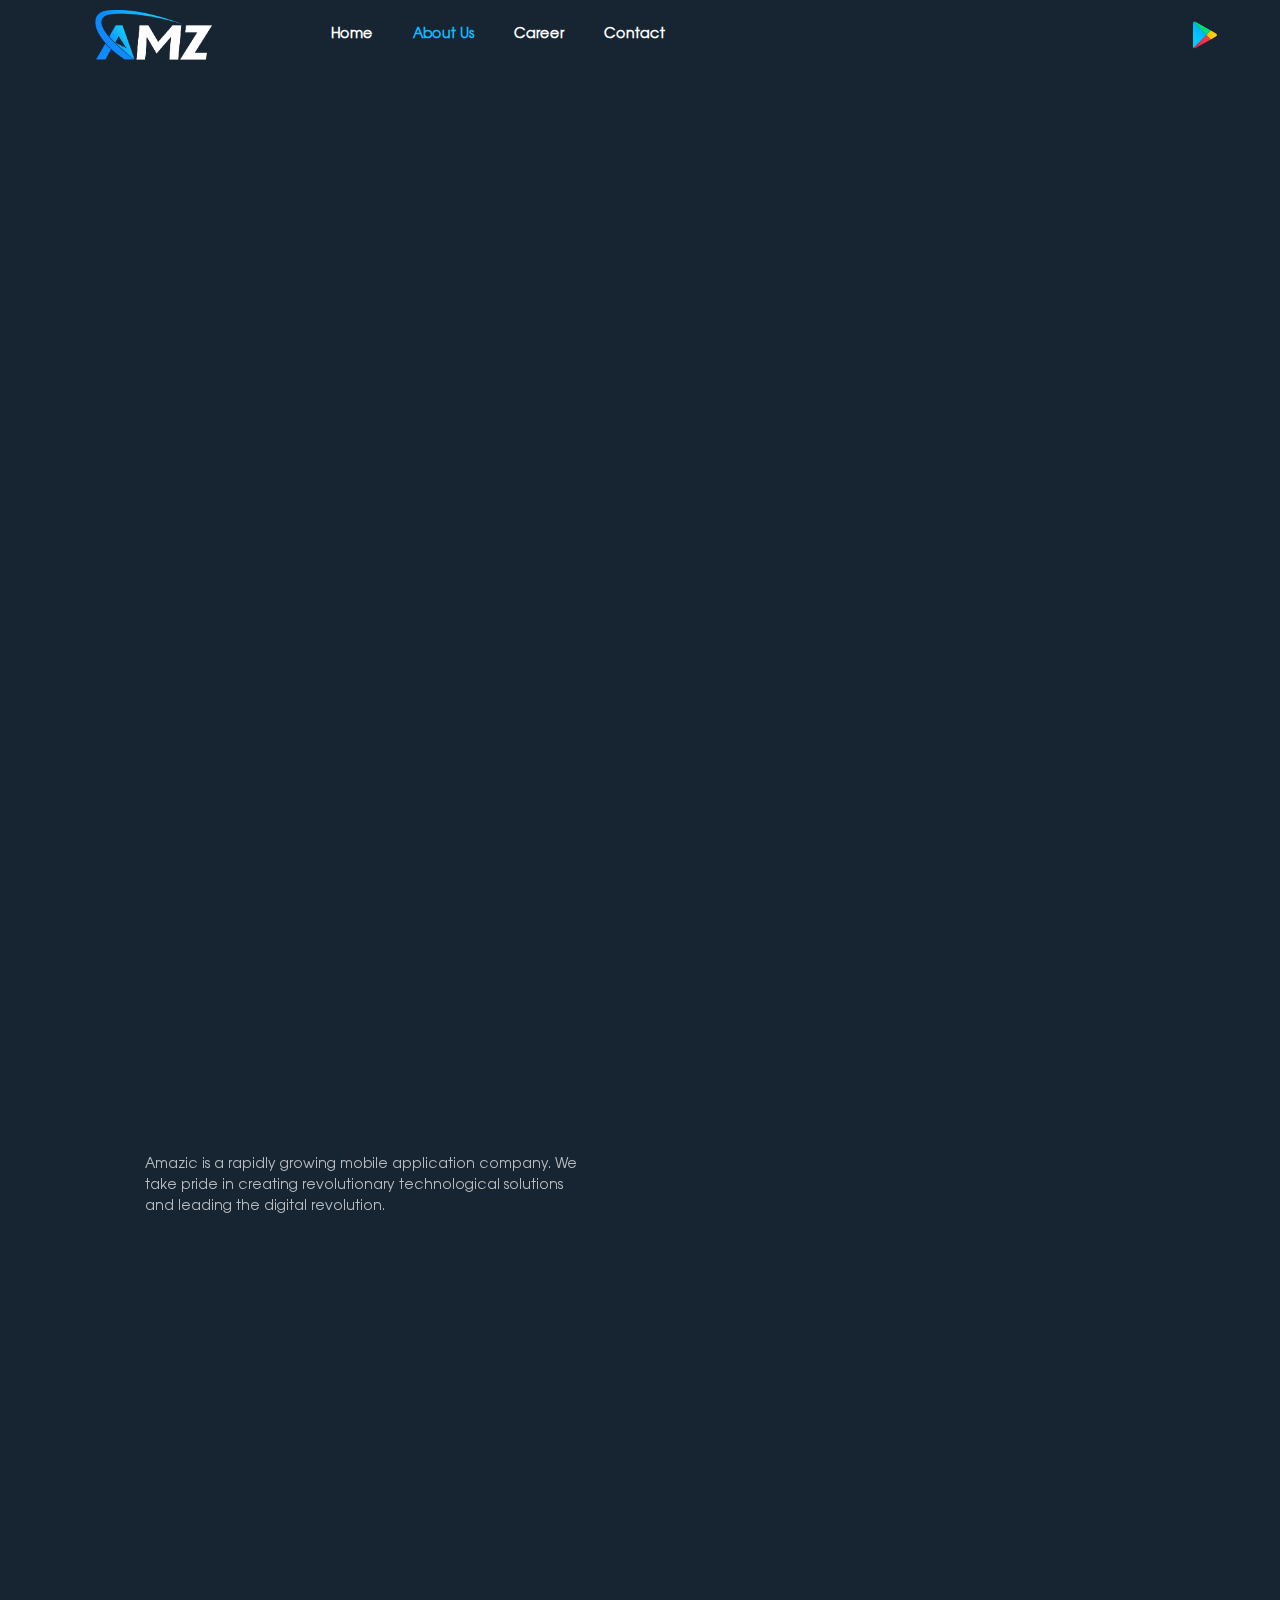
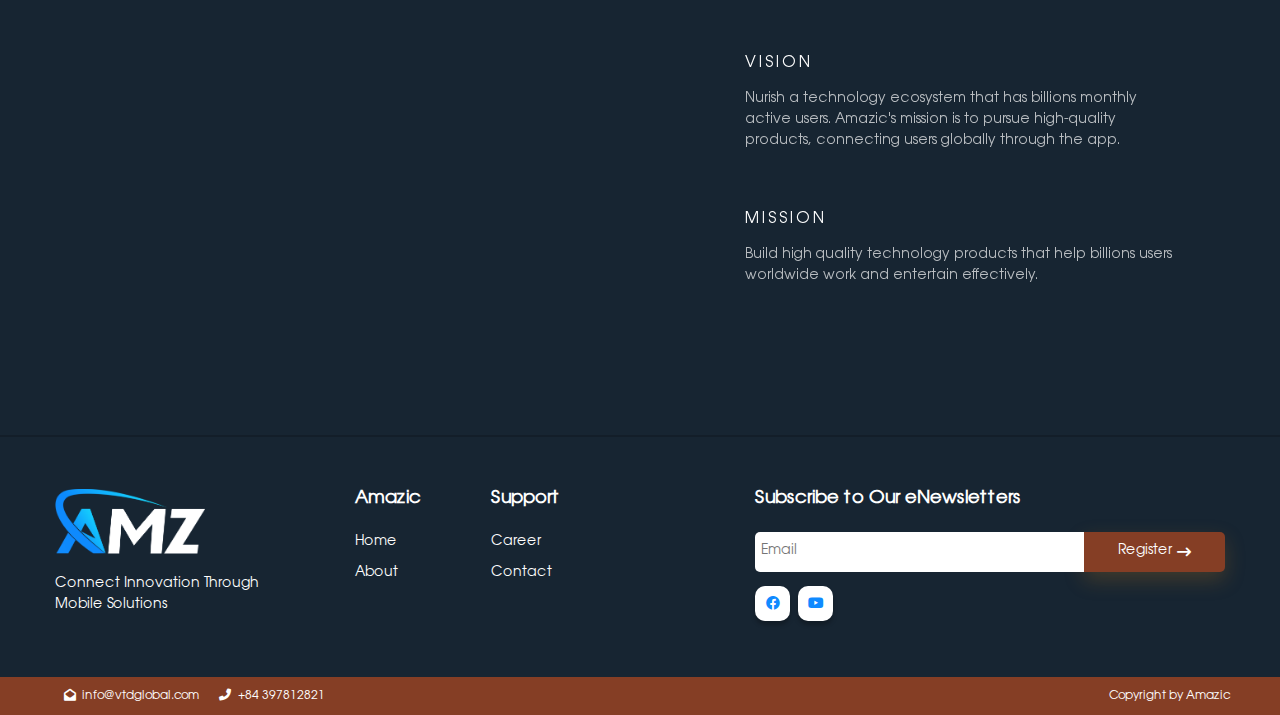
<file: about.html>
<!DOCTYPE html>
<!-- saved from url=(0038)#about/?lang=en -->
<html lang="en">

<head>
   <meta http-equiv="Content-Type" content="text/html; charset=UTF-8">

   <meta name="viewport" content="width=device-width, initial-scale=1.0">

   <link rel="stylesheet" href="./assets/aos.css">
   <link rel="stylesheet" href="./assets/bootstrap.min.css">
   <link rel="stylesheet" href="./assets/jquery.fancybox.min.css">
   <link rel="stylesheet" href="./assets/slick.css">
   <link rel="stylesheet" href="./assets/all.min.css">
   <!-- style -->
   <link rel="stylesheet" href="./assets/style.css">

   <link rel="icon" type="image/x-icon" href="./assets/favicon.ico">

   <!-- All in One SEO 4.3.6.1 - aioseo.com -->
   <title>About Us - Amazic</title>
   <meta name="robots" content="max-image-preview:large">
   <link rel="canonical" href="#about/?lang=en">
   <meta name="generator" content="All in One SEO (AIOSEO) 4.3.6.1 ">
   <meta property="og:locale" content="en_US">
   <meta property="og:site_name" content="Amazic - Amazic">
   <meta property="og:type" content="article">
   <meta property="og:title" content="About Us - Amazic">
   <meta property="og:url" content="#about/?lang=en">
   <meta property="article:published_time" content="2022-05-10T04:49:45+00:00">
   <meta property="article:modified_time" content="2024-07-02T07:15:52+00:00">
   <meta name="twitter:card" content="summary_large_image">
   <meta name="twitter:title" content="About Us - Amazic">

   <!-- All in One SEO -->


   <!-- This site is optimized with the Yoast SEO plugin v18.7 - https://yoast.com/wordpress/plugins/seo/ -->
   <meta name="description" content="Amazic">
   <link rel="canonical" href="#about/?lang=en">
   <meta property="og:locale" content="en_US">
   <meta property="og:type" content="article">
   <meta property="og:title" content="About Us - Amazic">
   <meta property="og:description" content="Amazic">
   <meta property="og:url" content="#about/?lang=en">
   <meta property="og:site_name" content="Amazic">
   <meta property="article:modified_time" content="2024-07-02T07:15:52+00:00">
   <meta property="og:image" content="#/wp-content/uploads/2022/05/Rectangle-3-1.webp">
   <meta property="og:image:width" content="856">
   <meta property="og:image:height" content="474">
   <meta property="og:image:type" content="image/jpeg">
   <meta name="twitter:card" content="summary_large_image">


   <style id="wp-emoji-styles-inline-css" type="text/css">
      img.wp-smiley,
      img.emoji {
         display: inline !important;
         border: none !important;
         box-shadow: none !important;
         height: 1em !important;
         width: 1em !important;
         margin: 0 0.07em !important;
         vertical-align: -0.1em !important;
         background: none !important;
         padding: 0 !important;
      }
   </style>
   <link rel="stylesheet" id="wp-block-library-css" href="./assets/style.min.css" media="all">
   <style id="classic-theme-styles-inline-css" type="text/css">
      /*! This file is auto-generated */
      .wp-block-button__link {
         color: #fff;
         background-color: #32373c;
         border-radius: 9999px;
         box-shadow: none;
         text-decoration: none;
         padding: calc(.667em + 2px) calc(1.333em + 2px);
         font-size: 1.125em
      }

      .wp-block-file__button {
         background: #32373c;
         color: #fff;
         text-decoration: none
      }
   </style>
   <style id="global-styles-inline-css" type="text/css">
      body {
         --wp--preset--color--black: #000000;
         --wp--preset--color--cyan-bluish-gray: #abb8c3;
         --wp--preset--color--white: #ffffff;
         --wp--preset--color--pale-pink: #f78da7;
         --wp--preset--color--vivid-red: #cf2e2e;
         --wp--preset--color--luminous-vivid-orange: #ff6900;
         --wp--preset--color--luminous-vivid-amber: #fcb900;
         --wp--preset--color--light-green-cyan: #7bdcb5;
         --wp--preset--color--vivid-green-cyan: #00d084;
         --wp--preset--color--pale-cyan-blue: #8ed1fc;
         --wp--preset--color--vivid-cyan-blue: #0693e3;
         --wp--preset--color--vivid-purple: #9b51e0;
         --wp--preset--gradient--vivid-cyan-blue-to-vivid-purple: linear-gradient(135deg, rgba(6, 147, 227, 1) 0%, rgb(155, 81, 224) 100%);
         --wp--preset--gradient--light-green-cyan-to-vivid-green-cyan: linear-gradient(135deg, rgb(122, 220, 180) 0%, rgb(0, 208, 130) 100%);
         --wp--preset--gradient--luminous-vivid-amber-to-luminous-vivid-orange: linear-gradient(135deg, rgba(252, 185, 0, 1) 0%, rgba(255, 105, 0, 1) 100%);
         --wp--preset--gradient--luminous-vivid-orange-to-vivid-red: linear-gradient(135deg, rgba(255, 105, 0, 1) 0%, rgb(207, 46, 46) 100%);
         --wp--preset--gradient--very-light-gray-to-cyan-bluish-gray: linear-gradient(135deg, rgb(238, 238, 238) 0%, rgb(169, 184, 195) 100%);
         --wp--preset--gradient--cool-to-warm-spectrum: linear-gradient(135deg, rgb(74, 234, 220) 0%, rgb(151, 120, 209) 20%, rgb(207, 42, 186) 40%, rgb(238, 44, 130) 60%, rgb(251, 105, 98) 80%, rgb(254, 248, 76) 100%);
         --wp--preset--gradient--blush-light-purple: linear-gradient(135deg, rgb(255, 206, 236) 0%, rgb(152, 150, 240) 100%);
         --wp--preset--gradient--blush-bordeaux: linear-gradient(135deg, rgb(254, 205, 165) 0%, rgb(254, 45, 45) 50%, rgb(107, 0, 62) 100%);
         --wp--preset--gradient--luminous-dusk: linear-gradient(135deg, rgb(255, 203, 112) 0%, rgb(199, 81, 192) 50%, rgb(65, 88, 208) 100%);
         --wp--preset--gradient--pale-ocean: linear-gradient(135deg, rgb(255, 245, 203) 0%, rgb(182, 227, 212) 50%, rgb(51, 167, 181) 100%);
         --wp--preset--gradient--electric-grass: linear-gradient(135deg, rgb(202, 248, 128) 0%, rgb(113, 206, 126) 100%);
         --wp--preset--gradient--midnight: linear-gradient(135deg, rgb(2, 3, 129) 0%, rgb(40, 116, 252) 100%);
         --wp--preset--font-size--small: 13px;
         --wp--preset--font-size--medium: 20px;
         --wp--preset--font-size--large: 36px;
         --wp--preset--font-size--x-large: 42px;
         --wp--preset--spacing--20: 0.44rem;
         --wp--preset--spacing--30: 0.67rem;
         --wp--preset--spacing--40: 1rem;
         --wp--preset--spacing--50: 1.5rem;
         --wp--preset--spacing--60: 2.25rem;
         --wp--preset--spacing--70: 3.38rem;
         --wp--preset--spacing--80: 5.06rem;
         --wp--preset--shadow--natural: 6px 6px 9px rgba(0, 0, 0, 0.2);
         --wp--preset--shadow--deep: 12px 12px 50px rgba(0, 0, 0, 0.4);
         --wp--preset--shadow--sharp: 6px 6px 0px rgba(0, 0, 0, 0.2);
         --wp--preset--shadow--outlined: 6px 6px 0px -3px rgba(255, 255, 255, 1), 6px 6px rgba(0, 0, 0, 1);
         --wp--preset--shadow--crisp: 6px 6px 0px rgba(0, 0, 0, 1);
      }

      :where(.is-layout-flex) {
         gap: 0.5em;
      }

      :where(.is-layout-grid) {
         gap: 0.5em;
      }

      body .is-layout-flex {
         display: flex;
      }

      body .is-layout-flex {
         flex-wrap: wrap;
         align-items: center;
      }

      body .is-layout-flex>* {
         margin: 0;
      }

      body .is-layout-grid {
         display: grid;
      }

      body .is-layout-grid>* {
         margin: 0;
      }

      :where(.wp-block-columns.is-layout-flex) {
         gap: 2em;
      }

      :where(.wp-block-columns.is-layout-grid) {
         gap: 2em;
      }

      :where(.wp-block-post-template.is-layout-flex) {
         gap: 1.25em;
      }

      :where(.wp-block-post-template.is-layout-grid) {
         gap: 1.25em;
      }

      .has-black-color {
         color: var(--wp--preset--color--black) !important;
      }

      .has-cyan-bluish-gray-color {
         color: var(--wp--preset--color--cyan-bluish-gray) !important;
      }

      .has-white-color {
         color: var(--wp--preset--color--white) !important;
      }

      .has-pale-pink-color {
         color: var(--wp--preset--color--pale-pink) !important;
      }

      .has-vivid-red-color {
         color: var(--wp--preset--color--vivid-red) !important;
      }

      .has-luminous-vivid-orange-color {
         color: var(--wp--preset--color--luminous-vivid-orange) !important;
      }

      .has-luminous-vivid-amber-color {
         color: var(--wp--preset--color--luminous-vivid-amber) !important;
      }

      .has-light-green-cyan-color {
         color: var(--wp--preset--color--light-green-cyan) !important;
      }

      .has-vivid-green-cyan-color {
         color: var(--wp--preset--color--vivid-green-cyan) !important;
      }

      .has-pale-cyan-blue-color {
         color: var(--wp--preset--color--pale-cyan-blue) !important;
      }

      .has-vivid-cyan-blue-color {
         color: var(--wp--preset--color--vivid-cyan-blue) !important;
      }

      .has-vivid-purple-color {
         color: var(--wp--preset--color--vivid-purple) !important;
      }

      .has-black-background-color {
         background-color: var(--wp--preset--color--black) !important;
      }

      .has-cyan-bluish-gray-background-color {
         background-color: var(--wp--preset--color--cyan-bluish-gray) !important;
      }

      .has-white-background-color {
         background-color: var(--wp--preset--color--white) !important;
      }

      .has-pale-pink-background-color {
         background-color: var(--wp--preset--color--pale-pink) !important;
      }

      .has-vivid-red-background-color {
         background-color: var(--wp--preset--color--vivid-red) !important;
      }

      .has-luminous-vivid-orange-background-color {
         background-color: var(--wp--preset--color--luminous-vivid-orange) !important;
      }

      .has-luminous-vivid-amber-background-color {
         background-color: var(--wp--preset--color--luminous-vivid-amber) !important;
      }

      .has-light-green-cyan-background-color {
         background-color: var(--wp--preset--color--light-green-cyan) !important;
      }

      .has-vivid-green-cyan-background-color {
         background-color: var(--wp--preset--color--vivid-green-cyan) !important;
      }

      .has-pale-cyan-blue-background-color {
         background-color: var(--wp--preset--color--pale-cyan-blue) !important;
      }

      .has-vivid-cyan-blue-background-color {
         background-color: var(--wp--preset--color--vivid-cyan-blue) !important;
      }

      .has-vivid-purple-background-color {
         background-color: var(--wp--preset--color--vivid-purple) !important;
      }

      .has-black-border-color {
         border-color: var(--wp--preset--color--black) !important;
      }

      .has-cyan-bluish-gray-border-color {
         border-color: var(--wp--preset--color--cyan-bluish-gray) !important;
      }

      .has-white-border-color {
         border-color: var(--wp--preset--color--white) !important;
      }

      .has-pale-pink-border-color {
         border-color: var(--wp--preset--color--pale-pink) !important;
      }

      .has-vivid-red-border-color {
         border-color: var(--wp--preset--color--vivid-red) !important;
      }

      .has-luminous-vivid-orange-border-color {
         border-color: var(--wp--preset--color--luminous-vivid-orange) !important;
      }

      .has-luminous-vivid-amber-border-color {
         border-color: var(--wp--preset--color--luminous-vivid-amber) !important;
      }

      .has-light-green-cyan-border-color {
         border-color: var(--wp--preset--color--light-green-cyan) !important;
      }

      .has-vivid-green-cyan-border-color {
         border-color: var(--wp--preset--color--vivid-green-cyan) !important;
      }

      .has-pale-cyan-blue-border-color {
         border-color: var(--wp--preset--color--pale-cyan-blue) !important;
      }

      .has-vivid-cyan-blue-border-color {
         border-color: var(--wp--preset--color--vivid-cyan-blue) !important;
      }

      .has-vivid-purple-border-color {
         border-color: var(--wp--preset--color--vivid-purple) !important;
      }

      .has-vivid-cyan-blue-to-vivid-purple-gradient-background {
         background: var(--wp--preset--gradient--vivid-cyan-blue-to-vivid-purple) !important;
      }

      .has-light-green-cyan-to-vivid-green-cyan-gradient-background {
         background: var(--wp--preset--gradient--light-green-cyan-to-vivid-green-cyan) !important;
      }

      .has-luminous-vivid-amber-to-luminous-vivid-orange-gradient-background {
         background: var(--wp--preset--gradient--luminous-vivid-amber-to-luminous-vivid-orange) !important;
      }

      .has-luminous-vivid-orange-to-vivid-red-gradient-background {
         background: var(--wp--preset--gradient--luminous-vivid-orange-to-vivid-red) !important;
      }

      .has-very-light-gray-to-cyan-bluish-gray-gradient-background {
         background: var(--wp--preset--gradient--very-light-gray-to-cyan-bluish-gray) !important;
      }

      .has-cool-to-warm-spectrum-gradient-background {
         background: var(--wp--preset--gradient--cool-to-warm-spectrum) !important;
      }

      .has-blush-light-purple-gradient-background {
         background: var(--wp--preset--gradient--blush-light-purple) !important;
      }

      .has-blush-bordeaux-gradient-background {
         background: var(--wp--preset--gradient--blush-bordeaux) !important;
      }

      .has-luminous-dusk-gradient-background {
         background: var(--wp--preset--gradient--luminous-dusk) !important;
      }

      .has-pale-ocean-gradient-background {
         background: var(--wp--preset--gradient--pale-ocean) !important;
      }

      .has-electric-grass-gradient-background {
         background: var(--wp--preset--gradient--electric-grass) !important;
      }

      .has-midnight-gradient-background {
         background: var(--wp--preset--gradient--midnight) !important;
      }

      .has-small-font-size {
         font-size: var(--wp--preset--font-size--small) !important;
      }

      .has-medium-font-size {
         font-size: var(--wp--preset--font-size--medium) !important;
      }

      .has-large-font-size {
         font-size: var(--wp--preset--font-size--large) !important;
      }

      .has-x-large-font-size {
         font-size: var(--wp--preset--font-size--x-large) !important;
      }

      .wp-block-navigation a:where(:not(.wp-element-button)) {
         color: inherit;
      }

      :where(.wp-block-post-template.is-layout-flex) {
         gap: 1.25em;
      }

      :where(.wp-block-post-template.is-layout-grid) {
         gap: 1.25em;
      }

      :where(.wp-block-columns.is-layout-flex) {
         gap: 2em;
      }

      :where(.wp-block-columns.is-layout-grid) {
         gap: 2em;
      }

      .wp-block-pullquote {
         font-size: 1.5em;
         line-height: 1.6;
      }
   </style>
   <link rel="stylesheet" id="contact-form-7-css" href="./assets/styles.css" media="all">
   <link rel="stylesheet" id="searchandfilter-css" href="./assets/style(1).css" media="all">


   <script type="text/javascript" src="./assets/jquery.min.js"></script>
   <script type="text/javascript" src="./assets/jquery-migrate.min.js"></script>

   <meta name="generator" content="WPML ver:4.4.4 stt:1,57;">
   <script src="./assets/wp-emoji-release.min.js" defer=""></script>
   <meta name="stt-extension-installed" content="1.2.30">
</head>

<body data-aos-easing="ease-in-out" data-aos-duration="700" data-aos-delay="0.05">
   <div class="header change">
      <div class="top"></div>
      <div class="container">
         <div class="row w-100 justify-content-between m-0 align-items-center">
            <div class="left">
               <div class="logo">
                  <a href="#">
                     <img class="" src="./assets/logo.webp" alt="">
                  </a>
               </div>
            </div>
            <div class="center">
               <ul id="menu-menu-header-english" class="menu">
                  <li id="menu-item-501"
                     class="menu-item menu-item-type-post_type menu-item-object-page menu-item-home menu-item-501"><a
                        href="index.html">Home</a></li>
                  <li id="menu-item-912"
                     class="menu-item menu-item-type-post_type menu-item-object-page current-menu-item page_item page-item-732 current_page_item menu-item-912">
                     <a href="about.html" aria-current="page">About Us</a></li>
                     <li
                            class="menu-item menu-item-type-post_type menu-item-object-page page_item page-item-740 menu-item-913">
                            <a href="career.html" aria-current="page">Career</a>
                        </li>
                  <li id="menu-item-913" class="menu-item menu-item-type-post_type menu-item-object-page menu-item-913">
                     <a href="contact.html">Contact</a></li>
               </ul>
            </div>
            <div class="right d-flex">
               <ul class="d-flex list-unstyled">
                  <li>
                     <a target="_blank" href="https://play.google.com/store/apps/dev?id=7025960414817408803">
                        <img class="" src="./assets/google-play.svg" alt="">
                     </a>
                  </li>
               </ul>

               
            </div>
            <div class="humbeger d-none">
               <p></p>
               <p></p>
               <p></p>
            </div>
            <div class="menu_mobi d-none">
               <ul id="menu-menu-header-english-1" class="menu">
                  <li class="menu-item menu-item-type-post_type menu-item-object-page menu-item-home menu-item-501"><a
                        href="index.html">Home</a></li>
                  <li
                     class="menu-item menu-item-type-post_type menu-item-object-page current-menu-item page_item page-item-732 current_page_item menu-item-912">
                     <a href="about.html" aria-current="page">About Us</a></li>
                     <li
                     class="menu-item menu-item-type-post_type menu-item-object-page page_item page-item-732 menu-item-912">
                     <a href="career.html" aria-current="page">Career</a></li>
                  <li class="menu-item menu-item-type-post_type menu-item-object-page menu-item-913"><a
                        href="contact.html">Contact</a></li>
               </ul>
            </div>

         </div>
      </div>
   </div>
   <link rel="stylesheet" href="./assets/about.css">
   <div id="about">
      <div class="banner_about">
         <div class="video">
            <iframe class="video_banner_YT w-100" src="https://www.youtube.com/embed/YYenTtdKwEo?si=9Zh28rDjvGOzg4WN?&amp;autoplay=1&amp;mute=1&amp;loop=1&amp;" 
            frameborder="0" allow="accelerometer; autoplay; clipboard-write; encrypted-media; gyroscope; picture-in-picture" 
            allowfullscreen="" title="Video about">
            </iframe>
         </div>
      </div>

      <div class="about_us">
         <div class="container">
            <div class="row">
               <div class="col-md-6">
                  <div class="left">
                     <h6 data-aos="fade-up" class="subtitle_frame aos-init aos-animate">Amazic</h6>
                     <article data-aos="fade-up" class="aos-init aos-animate">
                        <p>Amazic is a rapidly growing mobile application company. 
                           We take pride in creating revolutionary technological solutions and leading the digital revolution.</p>
                        <p>&nbsp;</p>
                     </article>
                     <div class="param row">
                        <div class="col-md-6 item aos-init aos-animate" data-aos="fade-up" data-aos-delay="0">
                           <p>Staffs</p>
                           <div class="number">30+</div>
                        </div>
                        <div class="col-md-6 item aos-init aos-animate" data-aos="fade-up" data-aos-delay="100">
                           <p>App titles</p>
                           <div class="number">5+</div>
                        </div>
                        <div class="col-md-6 item aos-init aos-animate" data-aos="fade-up" data-aos-delay="200">
                           <p>Downloads</p>
                           <div class="number">100M+</div>
                        </div>
                        <div class="col-md-6 item aos-init aos-animate" data-aos="fade-up" data-aos-delay="300">
                           <p>Apps launched</p>
                           <div class="number">100+</div>
                        </div>
                     </div>
                  </div>
               </div>
               <div class="col-md-6">
                  <div class="right aos-init aos-animate" data-aos="fade-up">
                     <div class="img polygon_img">
                        <div class="poly_child"></div>
                        <img class="" src="./assets/vtd.webp" alt="">
                     </div>
                  </div>
               </div>
            </div>
         </div>
      </div>
      <div class="about_mission">
         <div class="container">
            <div class="row">
               <div class="col-md-6">
                  <div class="left aos-init aos-animate" data-aos="fade-up">
                     <div class="img polygon_img">
                        <div class="poly_child"></div>
                        <img class="" src="./assets/vtd2.webp" alt="">
                     </div>
                  </div>
               </div>
               <div class="col-md-6">
                  <div class="right">
                     <h6 data-aos="fade-up" class="subtitle_frame aos-init aos-animate">Vision - Mission</h6>
                     <article data-aos="fade-up" class="content_title aos-init aos-animate">Vision</article>
                     <article data-aos="fade-up" class="aos-init aos-animate">
                        Nurish a technology ecosystem that has billions monthly active users. 
                        Amazic's mission is to pursue high-quality products, connecting users globally through the app. </article>
                     <article data-aos="fade-up" class="content_title aos-init aos-animate">Mission</article>
                     <article data-aos="fade-up" class="aos-init aos-animate">
                        Build high quality technology products that help billions users worldwide work and entertain effectively. </article>
                  </div>
               </div>
            </div>
         </div>
      </div>

      <div class="about_vision bg__fill" data-bg="./assets/office.webp" style="padding: 1px 0 !important;"></div>
   </div>
   <div class="footer">
      <div class="container">
         <div class="row">
            <div class="col-md-3">
               <div class="footer_left">
                  <div class="logo">
                     <img class=" ls-is-cached lazyloaded"
                        data-src="./assets/logo.webp" alt=""
                        src="./assets/logo.webp">
                  </div>
                  <span style="color: white;">Connect Innovation Through <br>Mobile Solutions</span>
               </div>
            </div>
            <div class="col-md-4">
               <div class="quicklink d-flex">
                  <div class="item">
                     <h5>Amazic</h5>
                     <ul class="list-unstyled">
                        <li>
                           <a href="index.html">Home</a>
                        </li>
                        <li>
                           <a href="about.html">About</a>
                        </li>
                     </ul>
                  </div>

                  <div class="item">
                     <h5>Support</h5>
                     <ul class="list-unstyled">
                        <li>
                           <a href="career.html">Career</a>
                        </li>
                        <li>
                           <a href="contact.html">Contact</a>
                        </li>
                     </ul>
                  </div>
                  
               </div>
            </div>
            <div class="col-md-5">
               <div class="form_footer">
                  <h5>Subscribe to Our eNewsletters</h5>
                  <div class="form">
                     <div role="form" class="wpcf7" id="wpcf7-f745-o1" lang="en-US" dir="ltr">
                        <div class="screen-reader-response">
                           <p role="status" aria-live="polite" aria-atomic="true"></p>
                           <ul></ul>
                        </div>
                        <form action="#" method="post"
                           class="wpcf7-form init" novalidate="novalidate" data-status="init">
                           <div style="display: none;">
                              <input type="hidden" name="_wpcf7" value="745">
                              <input type="hidden" name="_wpcf7_version" value="5.5.6">
                              <input type="hidden" name="_wpcf7_locale" value="en_US">
                              <input type="hidden" name="_wpcf7_unit_tag" value="wpcf7-f745-o1">
                              <input type="hidden" name="_wpcf7_container_post" value="0">
                              <input type="hidden" name="_wpcf7_posted_data_hash" value="">
                           </div>
                           <p><span class="wpcf7-form-control-wrap email_ft"><input type="email" name="email_ft"
                                    value="" size="40"
                                    class="wpcf7-form-control wpcf7-text wpcf7-email wpcf7-validates-as-required wpcf7-validates-as-email"
                                    aria-required="true" aria-invalid="false" placeholder="Email"></span><br>
                              <button class="btnTheme_color" type="submit">Register <i
                                    class="fa-solid fa-arrow-right-long"></i></button>
                           </p>
                           <div class="wpcf7-response-output" aria-hidden="true"></div><input type="hidden"
                              name="vx_width" value="1920"><input type="hidden" name="vx_height" value="1080"><input
                              type="hidden" name="vx_url" value="#about/?lang=en">
                        </form>
                     </div>
                  </div>
                  <div class="social">
                     <ul class="list-unstyled d-flex">
                        <li>
                           <a target="_blank" href="https://www.facebook.com/profile.php?id=61561787466420">
                              <i class="fa-brands fa-facebook"></i> </a>
                        </li>
                        <li>
                           <a target="_blank" href="https://www.youtube.com/channel/UCeeZM4nPnKepKnnNFnaZ0ug">
                              <i class="fa-brands fa-youtube"></i> </a>
                        </li>
                     </ul>
                  </div>
               </div>
            </div>
         </div>
      </div>
      <div class="footer_bot">
         <div class="container">
            <div class="row">
               <div class="left">
                  <ul class="d-flex list-unstyled mb-0">
                     <li>
                        <a target="_blank" class="text-white" href="#about/?lang=en">
                           <span class="ml-1"></span>
                        </a>
                     </li>
                     <li>
                        <a target="_blank" class="text-white" href="mailto:info@vtdglobal.com">
                           <i class="fas fa-envelope-open"></i> <span class="ml-1">info@vtdglobal.com</span>
                        </a>
                     </li>
                     <li>
                        <a target="_blank" class="text-white" href="#about/?lang=en">
                           <i class="fas fa-phone-alt"></i> <span class="ml-1">+84 397812821</span>
                        </a>
                     </li>
                  </ul>
               </div>
               <div class="right">
                  <ul class="d-flex list-unstyled mb-0">
                     <li>Copyright by Amazic</li>
                  </ul>
               </div>
            </div>
         </div>
      </div>
   </div>
   <script src="./assets/jquery.min.js"></script>
   <script src="./assets/aos.js"></script>
   <script src="./assets/jquery.fancybox.min.js"></script>
   <script src="./assets/slick.min.js"></script>
   <script src="./assets/jPages.js"></script>
   <script src="./assets/bootstrap.min.js"></script>
   <!-- Lazyload -->
   <script type="text/javascript" src="./assets/lazysizes.min.js"></script>
   <script type="text/javascript" src="./assets/ls.unveilhooks.min.js"></script>
   <!-- custom -->
   <script src="./assets/custom.js"></script>
   <link rel="stylesheet" id="wpml-legacy-horizontal-list-0-css" href="./assets/style(2).css" media="all">
   <script type="text/javascript" src="./assets/wp-polyfill-inert.min.js" id="wp-polyfill-inert-js"></script>
   <script type="text/javascript" src="./assets/regenerator-runtime.min.js" id="regenerator-runtime-js"></script>
   <script type="text/javascript" src="./assets/wp-polyfill.min.js" id="wp-polyfill-js"></script>

   <script type="text/javascript" src="./assets/index.js" id="contact-form-7-js"></script>
   

</body>

</html>
</file>
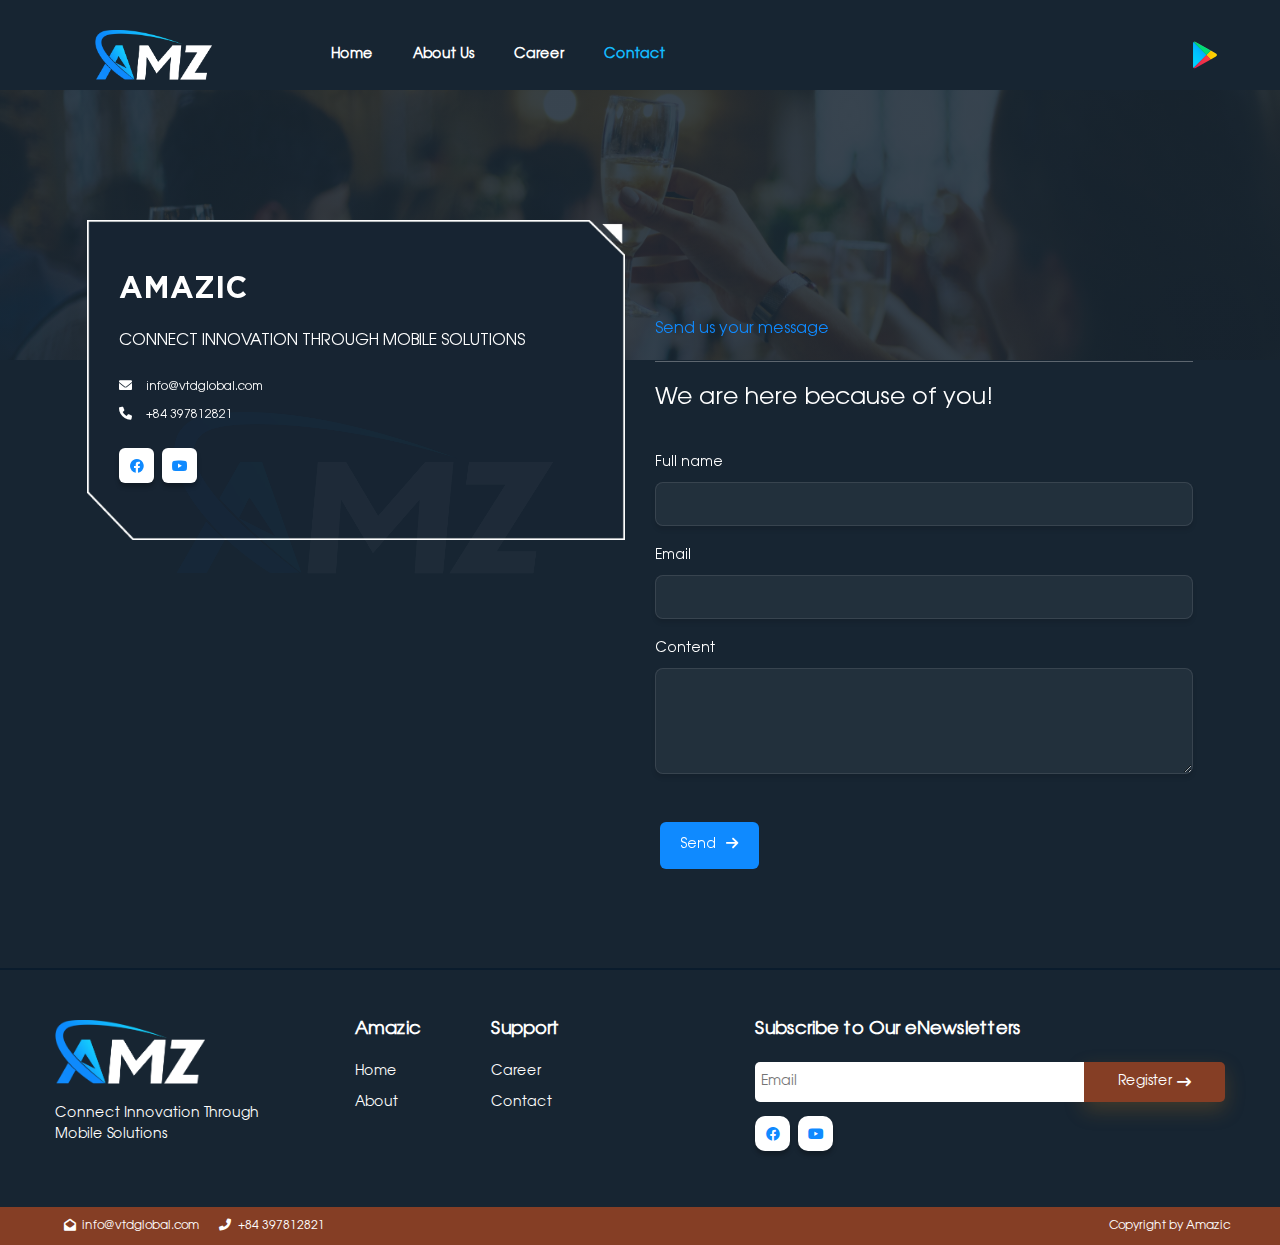
<file: contact.html>
<!DOCTYPE html>
<!-- saved from url=(0040)#contact/?lang=en -->
<html lang="en">

<head>
    <meta http-equiv="Content-Type" content="text/html; charset=UTF-8">

    <meta name="viewport" content="width=device-width, initial-scale=1.0">

    <link rel="stylesheet" href="./assets/aos.css">
    <link rel="stylesheet" href="./assets/bootstrap.min.css">
    <link rel="stylesheet" href="./assets/jquery.fancybox.min.css">
    <link rel="stylesheet" href="./assets/slick.css">
    <link rel="stylesheet" href="./assets/all.min.css">
    <!-- style -->
    <link rel="stylesheet" href="./assets/style.css">

    <!-- All in One SEO 4.3.6.1 - aioseo.com -->
    <title>Contact - Amazic</title>
    <meta name="robots" content="max-image-preview:large">
    <link rel="canonical" href="#contact/?lang=en">
    <meta name="generator" content="All in One SEO (AIOSEO) 4.3.6.1 ">
    <meta property="og:locale" content="en_US">
    <meta property="og:site_name" content="Amazic - Amazic">
    <meta property="og:type" content="article">
    <meta property="og:title" content="Contact - Amazic">
    <meta property="og:url" content="#contact/?lang=en">
    <meta property="article:published_time" content="2022-05-09T02:29:44+00:00">
    <meta property="article:modified_time" content="2024-02-20T08:08:49+00:00">
    <meta name="twitter:card" content="summary_large_image">
    <meta name="twitter:title" content="Contact - Amazic">
    <!-- All in One SEO -->


    <!-- This site is optimized with the Yoast SEO plugin v18.7 - https://yoast.com/wordpress/plugins/seo/ -->
    <meta name="description" content="Amazic">
    <link rel="canonical" href="#contact/?lang=en">
    <meta property="og:locale" content="en_US">
    <meta property="og:type" content="article">
    <meta property="og:title" content="Contact - Amazic">
    <meta property="og:description" content="Amazic">
    <meta property="og:url" content="#contact/?lang=en">
    <meta property="og:site_name" content="Amazic">
    <meta property="article:modified_time" content="2024-02-20T08:08:49+00:00">
    <meta name="twitter:card" content="summary_large_image">



    <link rel="icon" type="image/x-icon" href="./assets/favicon.ico">

    <style id="wp-emoji-styles-inline-css" type="text/css">
        img.wp-smiley,
        img.emoji {
            display: inline !important;
            border: none !important;
            box-shadow: none !important;
            height: 1em !important;
            width: 1em !important;
            margin: 0 0.07em !important;
            vertical-align: -0.1em !important;
            background: none !important;
            padding: 0 !important;
        }
    </style>
    <link rel="stylesheet" id="wp-block-library-css" href="./assets/style.min.css" media="all">
    <style id="classic-theme-styles-inline-css" type="text/css">
        /*! This file is auto-generated */
        .wp-block-button__link {
            color: #fff;
            background-color: #32373c;
            border-radius: 9999px;
            box-shadow: none;
            text-decoration: none;
            padding: calc(.667em + 2px) calc(1.333em + 2px);
            font-size: 1.125em
        }

        .wp-block-file__button {
            background: #32373c;
            color: #fff;
            text-decoration: none
        }
    </style>
    <style id="global-styles-inline-css" type="text/css">
        body {
            --wp--preset--color--black: #000000;
            --wp--preset--color--cyan-bluish-gray: #abb8c3;
            --wp--preset--color--white: #ffffff;
            --wp--preset--color--pale-pink: #f78da7;
            --wp--preset--color--vivid-red: #cf2e2e;
            --wp--preset--color--luminous-vivid-orange: #ff6900;
            --wp--preset--color--luminous-vivid-amber: #fcb900;
            --wp--preset--color--light-green-cyan: #7bdcb5;
            --wp--preset--color--vivid-green-cyan: #00d084;
            --wp--preset--color--pale-cyan-blue: #8ed1fc;
            --wp--preset--color--vivid-cyan-blue: #0693e3;
            --wp--preset--color--vivid-purple: #9b51e0;
            --wp--preset--gradient--vivid-cyan-blue-to-vivid-purple: linear-gradient(135deg, rgba(6, 147, 227, 1) 0%, rgb(155, 81, 224) 100%);
            --wp--preset--gradient--light-green-cyan-to-vivid-green-cyan: linear-gradient(135deg, rgb(122, 220, 180) 0%, rgb(0, 208, 130) 100%);
            --wp--preset--gradient--luminous-vivid-amber-to-luminous-vivid-orange: linear-gradient(135deg, rgba(252, 185, 0, 1) 0%, rgba(255, 105, 0, 1) 100%);
            --wp--preset--gradient--luminous-vivid-orange-to-vivid-red: linear-gradient(135deg, rgba(255, 105, 0, 1) 0%, rgb(207, 46, 46) 100%);
            --wp--preset--gradient--very-light-gray-to-cyan-bluish-gray: linear-gradient(135deg, rgb(238, 238, 238) 0%, rgb(169, 184, 195) 100%);
            --wp--preset--gradient--cool-to-warm-spectrum: linear-gradient(135deg, rgb(74, 234, 220) 0%, rgb(151, 120, 209) 20%, rgb(207, 42, 186) 40%, rgb(238, 44, 130) 60%, rgb(251, 105, 98) 80%, rgb(254, 248, 76) 100%);
            --wp--preset--gradient--blush-light-purple: linear-gradient(135deg, rgb(255, 206, 236) 0%, rgb(152, 150, 240) 100%);
            --wp--preset--gradient--blush-bordeaux: linear-gradient(135deg, rgb(254, 205, 165) 0%, rgb(254, 45, 45) 50%, rgb(107, 0, 62) 100%);
            --wp--preset--gradient--luminous-dusk: linear-gradient(135deg, rgb(255, 203, 112) 0%, rgb(199, 81, 192) 50%, rgb(65, 88, 208) 100%);
            --wp--preset--gradient--pale-ocean: linear-gradient(135deg, rgb(255, 245, 203) 0%, rgb(182, 227, 212) 50%, rgb(51, 167, 181) 100%);
            --wp--preset--gradient--electric-grass: linear-gradient(135deg, rgb(202, 248, 128) 0%, rgb(113, 206, 126) 100%);
            --wp--preset--gradient--midnight: linear-gradient(135deg, rgb(2, 3, 129) 0%, rgb(40, 116, 252) 100%);
            --wp--preset--font-size--small: 13px;
            --wp--preset--font-size--medium: 20px;
            --wp--preset--font-size--large: 36px;
            --wp--preset--font-size--x-large: 42px;
            --wp--preset--spacing--20: 0.44rem;
            --wp--preset--spacing--30: 0.67rem;
            --wp--preset--spacing--40: 1rem;
            --wp--preset--spacing--50: 1.5rem;
            --wp--preset--spacing--60: 2.25rem;
            --wp--preset--spacing--70: 3.38rem;
            --wp--preset--spacing--80: 5.06rem;
            --wp--preset--shadow--natural: 6px 6px 9px rgba(0, 0, 0, 0.2);
            --wp--preset--shadow--deep: 12px 12px 50px rgba(0, 0, 0, 0.4);
            --wp--preset--shadow--sharp: 6px 6px 0px rgba(0, 0, 0, 0.2);
            --wp--preset--shadow--outlined: 6px 6px 0px -3px rgba(255, 255, 255, 1), 6px 6px rgba(0, 0, 0, 1);
            --wp--preset--shadow--crisp: 6px 6px 0px rgba(0, 0, 0, 1);
        }

        :where(.is-layout-flex) {
            gap: 0.5em;
        }

        :where(.is-layout-grid) {
            gap: 0.5em;
        }

        body .is-layout-flex {
            display: flex;
        }

        body .is-layout-flex {
            flex-wrap: wrap;
            align-items: center;
        }

        body .is-layout-flex>* {
            margin: 0;
        }

        body .is-layout-grid {
            display: grid;
        }

        body .is-layout-grid>* {
            margin: 0;
        }

        :where(.wp-block-columns.is-layout-flex) {
            gap: 2em;
        }

        :where(.wp-block-columns.is-layout-grid) {
            gap: 2em;
        }

        :where(.wp-block-post-template.is-layout-flex) {
            gap: 1.25em;
        }

        :where(.wp-block-post-template.is-layout-grid) {
            gap: 1.25em;
        }

        .has-black-color {
            color: var(--wp--preset--color--black) !important;
        }

        .has-cyan-bluish-gray-color {
            color: var(--wp--preset--color--cyan-bluish-gray) !important;
        }

        .has-white-color {
            color: var(--wp--preset--color--white) !important;
        }

        .has-pale-pink-color {
            color: var(--wp--preset--color--pale-pink) !important;
        }

        .has-vivid-red-color {
            color: var(--wp--preset--color--vivid-red) !important;
        }

        .has-luminous-vivid-orange-color {
            color: var(--wp--preset--color--luminous-vivid-orange) !important;
        }

        .has-luminous-vivid-amber-color {
            color: var(--wp--preset--color--luminous-vivid-amber) !important;
        }

        .has-light-green-cyan-color {
            color: var(--wp--preset--color--light-green-cyan) !important;
        }

        .has-vivid-green-cyan-color {
            color: var(--wp--preset--color--vivid-green-cyan) !important;
        }

        .has-pale-cyan-blue-color {
            color: var(--wp--preset--color--pale-cyan-blue) !important;
        }

        .has-vivid-cyan-blue-color {
            color: var(--wp--preset--color--vivid-cyan-blue) !important;
        }

        .has-vivid-purple-color {
            color: var(--wp--preset--color--vivid-purple) !important;
        }

        .has-black-background-color {
            background-color: var(--wp--preset--color--black) !important;
        }

        .has-cyan-bluish-gray-background-color {
            background-color: var(--wp--preset--color--cyan-bluish-gray) !important;
        }

        .has-white-background-color {
            background-color: var(--wp--preset--color--white) !important;
        }

        .has-pale-pink-background-color {
            background-color: var(--wp--preset--color--pale-pink) !important;
        }

        .has-vivid-red-background-color {
            background-color: var(--wp--preset--color--vivid-red) !important;
        }

        .has-luminous-vivid-orange-background-color {
            background-color: var(--wp--preset--color--luminous-vivid-orange) !important;
        }

        .has-luminous-vivid-amber-background-color {
            background-color: var(--wp--preset--color--luminous-vivid-amber) !important;
        }

        .has-light-green-cyan-background-color {
            background-color: var(--wp--preset--color--light-green-cyan) !important;
        }

        .has-vivid-green-cyan-background-color {
            background-color: var(--wp--preset--color--vivid-green-cyan) !important;
        }

        .has-pale-cyan-blue-background-color {
            background-color: var(--wp--preset--color--pale-cyan-blue) !important;
        }

        .has-vivid-cyan-blue-background-color {
            background-color: var(--wp--preset--color--vivid-cyan-blue) !important;
        }

        .has-vivid-purple-background-color {
            background-color: var(--wp--preset--color--vivid-purple) !important;
        }

        .has-black-border-color {
            border-color: var(--wp--preset--color--black) !important;
        }

        .has-cyan-bluish-gray-border-color {
            border-color: var(--wp--preset--color--cyan-bluish-gray) !important;
        }

        .has-white-border-color {
            border-color: var(--wp--preset--color--white) !important;
        }

        .has-pale-pink-border-color {
            border-color: var(--wp--preset--color--pale-pink) !important;
        }

        .has-vivid-red-border-color {
            border-color: var(--wp--preset--color--vivid-red) !important;
        }

        .has-luminous-vivid-orange-border-color {
            border-color: var(--wp--preset--color--luminous-vivid-orange) !important;
        }

        .has-luminous-vivid-amber-border-color {
            border-color: var(--wp--preset--color--luminous-vivid-amber) !important;
        }

        .has-light-green-cyan-border-color {
            border-color: var(--wp--preset--color--light-green-cyan) !important;
        }

        .has-vivid-green-cyan-border-color {
            border-color: var(--wp--preset--color--vivid-green-cyan) !important;
        }

        .has-pale-cyan-blue-border-color {
            border-color: var(--wp--preset--color--pale-cyan-blue) !important;
        }

        .has-vivid-cyan-blue-border-color {
            border-color: var(--wp--preset--color--vivid-cyan-blue) !important;
        }

        .has-vivid-purple-border-color {
            border-color: var(--wp--preset--color--vivid-purple) !important;
        }

        .has-vivid-cyan-blue-to-vivid-purple-gradient-background {
            background: var(--wp--preset--gradient--vivid-cyan-blue-to-vivid-purple) !important;
        }

        .has-light-green-cyan-to-vivid-green-cyan-gradient-background {
            background: var(--wp--preset--gradient--light-green-cyan-to-vivid-green-cyan) !important;
        }

        .has-luminous-vivid-amber-to-luminous-vivid-orange-gradient-background {
            background: var(--wp--preset--gradient--luminous-vivid-amber-to-luminous-vivid-orange) !important;
        }

        .has-luminous-vivid-orange-to-vivid-red-gradient-background {
            background: var(--wp--preset--gradient--luminous-vivid-orange-to-vivid-red) !important;
        }

        .has-very-light-gray-to-cyan-bluish-gray-gradient-background {
            background: var(--wp--preset--gradient--very-light-gray-to-cyan-bluish-gray) !important;
        }

        .has-cool-to-warm-spectrum-gradient-background {
            background: var(--wp--preset--gradient--cool-to-warm-spectrum) !important;
        }

        .has-blush-light-purple-gradient-background {
            background: var(--wp--preset--gradient--blush-light-purple) !important;
        }

        .has-blush-bordeaux-gradient-background {
            background: var(--wp--preset--gradient--blush-bordeaux) !important;
        }

        .has-luminous-dusk-gradient-background {
            background: var(--wp--preset--gradient--luminous-dusk) !important;
        }

        .has-pale-ocean-gradient-background {
            background: var(--wp--preset--gradient--pale-ocean) !important;
        }

        .has-electric-grass-gradient-background {
            background: var(--wp--preset--gradient--electric-grass) !important;
        }

        .has-midnight-gradient-background {
            background: var(--wp--preset--gradient--midnight) !important;
        }

        .has-small-font-size {
            font-size: var(--wp--preset--font-size--small) !important;
        }

        .has-medium-font-size {
            font-size: var(--wp--preset--font-size--medium) !important;
        }

        .has-large-font-size {
            font-size: var(--wp--preset--font-size--large) !important;
        }

        .has-x-large-font-size {
            font-size: var(--wp--preset--font-size--x-large) !important;
        }

        .wp-block-navigation a:where(:not(.wp-element-button)) {
            color: inherit;
        }

        :where(.wp-block-post-template.is-layout-flex) {
            gap: 1.25em;
        }

        :where(.wp-block-post-template.is-layout-grid) {
            gap: 1.25em;
        }

        :where(.wp-block-columns.is-layout-flex) {
            gap: 2em;
        }

        :where(.wp-block-columns.is-layout-grid) {
            gap: 2em;
        }

        .wp-block-pullquote {
            font-size: 1.5em;
            line-height: 1.6;
        }
    </style>
    <link rel="stylesheet" id="contact-form-7-css" href="./assets/styles.css" media="all">
    <link rel="stylesheet" id="searchandfilter-css" href="./assets/style(1).css" media="all">

    <script type="text/javascript" src="./assets/jquery.min.js" id="jquery-core-js"></script>
    <script type="text/javascript" src="./assets/jquery-migrate.min.js" id="jquery-migrate-js"></script>
    <script src="./assets/wp-emoji-release.min.js" defer=""></script>
</head>

<body data-aos-easing="ease-in-out" data-aos-duration="700" data-aos-delay="0.05">
    <div class="header">
        <div class="top"></div>
        <div class="container">
            <div class="row w-100 justify-content-between m-0 align-items-center">
                <div class="left">
                    <div class="logo">
                        <a href="index.html">
                            <img class="" src="./assets/logo.webp" alt="">
                        </a>
                    </div>
                </div>
                <div class="center">
                    <ul id="menu-menu-header-english" class="menu">
                        <li id="menu-item-501"
                            class="menu-item menu-item-type-post_type menu-item-object-page menu-item-home menu-item-501">
                            <a href="index.html">Home</a>
                        </li>
                        <li id="menu-item-912"
                            class="menu-item menu-item-type-post_type menu-item-object-page menu-item-912"><a
                                href="about.html">About Us</a></li>
                                <li id="menu-item-913"
                                class="menu-item menu-item-type-post_type menu-item-object-page page_item page-item-740 menu-item-913">
                                <a href="career.html" aria-current="page">Career</a>
                        <li id="menu-item-913"
                            class="menu-item menu-item-type-post_type menu-item-object-page current-menu-item page_item page-item-740 current_page_item menu-item-913">
                            <a href="contact.html" aria-current="page">Contact</a>
                        </li>
                    </ul>
                </div>
                <div class="right d-flex">
                    <ul class="d-flex list-unstyled">
                        <li>
                            <a target="_blank" href="https://play.google.com/store/apps/dev?id=7025960414817408803">
                                <img class="" src="./assets/google-play.svg" alt="">
                            </a>
                        </li>
                    </ul>

                    
                </div>
                <div class="humbeger d-none">
                    <p></p>
                    <p></p>
                    <p></p>
                </div>
                <div class="menu_mobi d-none">
                    <ul id="menu-menu-header-english-1" class="menu">
                        <li
                            class="menu-item menu-item-type-post_type menu-item-object-page menu-item-home menu-item-501">
                            <a href="index.html">Home</a>
                        </li>
                        <li class="menu-item menu-item-type-post_type menu-item-object-page menu-item-912"><a
                                href="about.html">About Us</a></li>
                        <li
                            class="menu-item menu-item-type-post_type menu-item-object-page current-menu-item page_item page-item-740 menu-item-913">
                            <a href="career.html" aria-current="page">Career</a>
                        </li>
                        <li
                            class="menu-item menu-item-type-post_type menu-item-object-page page_item page-item-740 current_page_item menu-item-913">
                            <a href="contact.html" aria-current="page">Contact</a>
                        </li>
                    </ul>
                </div>

            </div>
        </div>
    </div>
    <link rel="stylesheet" href="./assets/contact.css">
    <div id="Contact">
        <div class="contactBanner">
            <img class="" src="./assets/party.webp" alt="">
        </div>
        <div class="contactForm">
            <div class="container">
                <div class="--content">
                    <div class="row">
                        <div class="col-lg-6 col-md-7">
                            <div class="--left aos-init aos-animate" data-aos="fade-up">
                                <div class="--img"><img class="" src="./assets/Frame-5205.webp" alt=""></div>
                                <div class="--txt">
                                    <div class="segTitle">
                                        <h3>AMAZIC</h3>
                                    </div>
                                    <article>CONNECT INNOVATION THROUGH MOBILE SOLUTIONS</article>
                                    <ul class="--link">
                                        <li>
                                            <a href="#" target="_blank">
                                                <span></span>
                                            </a>
                                        </li>
                                        <li>
                                            <a href="mailto:info@vtdglobal.com" target="_blank">
                                                <i class="fa-solid fa-envelope"></i>
                                                <span>info@vtdglobal.com</span>
                                            </a>
                                        </li>
                                        <li>
                                            <a href="#" target="_blank">
                                                <i class="fa-solid fa-phone"></i> <span>+84 397812821</span>
                                            </a>
                                        </li>
                                    </ul>
                                    <div class="social">
                                        <ul class="list-unstyled d-flex">
                                            <li>
                                                <a href="https://www.facebook.com/profile.php?id=61561787466420" target="_blank">
                                                    <i class="fa-brands fa-facebook"></i> </a>
                                            </li>
                                            <li>
                                                <a href="https://www.youtube.com/channel/UCeeZM4nPnKepKnnNFnaZ0ug"
                                                    target="_blank">
                                                    <i class="fa-brands fa-youtube"></i> </a>
                                            </li>
                                        </ul>
                                    </div>
                                </div>
                                <div class="partent">
                                    <img class="" style="opacity: 0.03;width: 100%;" src="./assets/logo.webp" alt="">
                                </div>
                            </div>
                        </div>
                        <div class="col-lg-6 col-md-5">
                            <div class="--right aos-init aos-animate" data-aos="zoom-in">
                                <div class="--title">
                                    <h6>Send us your message</h6>
                                    <h4>We are here because of you!</h4>
                                </div>
                                <div class="form">
                                    <div role="form" class="wpcf7" id="wpcf7-f2131-o1" lang="en-US" dir="ltr">
                                        <div class="screen-reader-response">
                                            <p role="status" aria-live="polite" aria-atomic="true"></p>
                                            <ul></ul>
                                        </div>
                                        <form action="#" method="post" class="wpcf7-form init" novalidate="novalidate"
                                            data-status="init">
                                            <div class="form-group">
                                                <label for="">Full name</label><br>
                                                <span class="wpcf7-form-control-wrap your-name"><input type="text"
                                                        name="your-name" value="" size="40"
                                                        class="wpcf7-form-control wpcf7-text wpcf7-validates-as-required"
                                                        aria-required="true" aria-invalid="false"></span>
                                            </div>
                                            <div class="form-group">
                                                <label for="">Email</label><br>
                                                <span class="wpcf7-form-control-wrap your-email"><input type="email"
                                                        name="your-email" value="" size="40"
                                                        class="wpcf7-form-control wpcf7-text wpcf7-email wpcf7-validates-as-required wpcf7-validates-as-email"
                                                        aria-required="true" aria-invalid="false"></span>
                                            </div>
                                            <div class="form-group">
                                                <label for="">Content</label><br>
                                                <span class="wpcf7-form-control-wrap your-content"><textarea
                                                        name="your-content" cols="40" rows="10"
                                                        class="wpcf7-form-control wpcf7-textarea wpcf7-validates-as-required"
                                                        aria-required="true" aria-invalid="false"></textarea></span>
                                            </div>
                                            <p><button type="submit" class="button-submit"><br>
                                                    <span>Send<i class="fa-solid fa-arrow-right"></i></span><br>
                                                </button></p>
                                            <div class="wpcf7-response-output" aria-hidden="true"></div><input
                                                type="hidden" name="vx_width" value="1920"><input type="hidden"
                                                name="vx_height" value="1080"><input type="hidden" name="vx_url"
                                                value="#contact/?lang=en">
                                        </form>
                                    </div>
                                </div>

                            </div>
                        </div>
                    </div>
                </div>
            </div>
        </div>
        
    </div>

    <div class="about_vision bg__fill" data-bg="./assets/office.webp" style="padding: 1px 0 !important;background: #0a1c2d;"></div>

    <div class="footer">
        <div class="container">
            <div class="row">
                <div class="col-md-3">
                    <div class="footer_left">
                        <div class="logo">
                            <img class=" ls-is-cached lazyloaded"
                                data-src="./assets/logo.webp" alt=""
                                src="./assets/logo.webp">
                        </div>
                        <span style="color: white;">Connect Innovation Through <br>Mobile Solutions</span>
                    </div>
                </div>
                <div class="col-md-4">
                    <div class="quicklink d-flex">
                        <div class="item">
                            <h5>Amazic</h5>
                            <ul class="list-unstyled">
                               <li>
                                  <a href="index.html">Home</a>
                               </li>
                               <li>
                                  <a href="about.html">About</a>
                               </li>
                            </ul>
                         </div>
       
                         <div class="item">
                            <h5>Support</h5>
                            <ul class="list-unstyled">
                               <li>
                                  <a href="career.html">Career</a>
                               </li>
                               <li>
                                  <a href="contact.html">Contact</a>
                               </li>
                            </ul>
                         </div>

                    </div>
                </div>
                <div class="col-md-5">
                    <div class="form_footer">
                        <h5>Subscribe to Our eNewsletters</h5>
                        <div class="form">
                            <div role="form" class="wpcf7" id="wpcf7-f745-o2" lang="en-US" dir="ltr">
                                <div class="screen-reader-response">
                                    <p role="status" aria-live="polite" aria-atomic="true"></p>
                                    <ul></ul>
                                </div>
                                <form action="#contact/?lang=en#wpcf7-f745-o2" method="post"
                                    class="wpcf7-form init" novalidate="novalidate" data-status="init">
                                    <div style="display: none;">
                                        <input type="hidden" name="_wpcf7" value="745">
                                        <input type="hidden" name="_wpcf7_version" value="5.5.6">
                                        <input type="hidden" name="_wpcf7_locale" value="en_US">
                                        <input type="hidden" name="_wpcf7_unit_tag" value="wpcf7-f745-o2">
                                        <input type="hidden" name="_wpcf7_container_post" value="0">
                                        <input type="hidden" name="_wpcf7_posted_data_hash" value="">
                                    </div>
                                    <p><span class="wpcf7-form-control-wrap email_ft"><input type="email"
                                                name="email_ft" value="" size="40"
                                                class="wpcf7-form-control wpcf7-text wpcf7-email wpcf7-validates-as-required wpcf7-validates-as-email"
                                                aria-required="true" aria-invalid="false"
                                                placeholder="Email"></span><br>
                                        <button class="btnTheme_color" type="submit">Register <i
                                                class="fa-solid fa-arrow-right-long"></i></button>
                                    </p>
                                    <div class="wpcf7-response-output" aria-hidden="true"></div><input type="hidden"
                                        name="vx_width" value="1920"><input type="hidden" name="vx_height"
                                        value="1080"><input type="hidden" name="vx_url"
                                        value="#contact/?lang=en">
                                </form>
                            </div>
                        </div>
                        <div class="social">
                            <ul class="list-unstyled d-flex">
                                <li>
                                    <a target="_blank" href="https://www.facebook.com/profile.php?id=61561787466420">
                                        <i class="fa-brands fa-facebook"></i> </a>
                                </li>
                                <li>
                                    <a target="_blank" href="https://www.youtube.com/channel/UCntKkW8tNILk3oSF0E446JQ">
                                        <i class="fa-brands fa-youtube"></i> </a>
                                </li>
                            </ul>
                        </div>
                    </div>
                </div>
            </div>
        </div>
        <div class="footer_bot">
            <div class="container">
                <div class="row">
                    <div class="left">
                        <ul class="d-flex list-unstyled mb-0">
                            <li>
                                <a target="_blank" class="text-white" href="contact.html">
                                    <span class="ml-1"></span>
                                </a>
                            </li>
                            <li>
                                <a target="_blank" class="text-white" href="mailto:info@vtdglobal.com">
                                    <i class="fas fa-envelope-open"></i> <span
                                        class="ml-1">info@vtdglobal.com</span>
                                </a>
                            </li>
                            <li>
                                <a target="_blank" class="text-white" href="contact.html">
                                    <i class="fas fa-phone-alt"></i> <span class="ml-1">+84 397812821</span>
                                </a>
                            </li>
                        </ul>
                    </div>
                    <div class="right">
                        <ul class="d-flex list-unstyled mb-0">
                            <li>Copyright by Amazic</li>
                        </ul>
                    </div>
                </div>
            </div>
        </div>
    </div>
    <script src="./assets/jquery.min.js"></script>
    <script src="./assets/aos.js"></script>
    <script src="./assets/jquery.fancybox.min.js"></script>
    <script src="./assets/slick.min.js"></script>
    <script src="./assets/jPages.js"></script>
    <script src="./assets/bootstrap.min.js"></script>
    <!-- Lazyload -->
    <script type="text/javascript" src="./assets/lazysizes.min.js"></script>
    <script type="text/javascript" src="./assets/ls.unveilhooks.min.js"></script>
    <!-- custom -->
    <script src="./assets/custom.js"></script>
    <link rel="stylesheet" id="wpml-legacy-horizontal-list-0-css" href="./assets/style(2).css" media="all">
    <script type="text/javascript" src="./assets/wp-polyfill-inert.min.js" id="wp-polyfill-inert-js"></script>
    <script type="text/javascript" src="./assets/regenerator-runtime.min.js" id="regenerator-runtime-js"></script>
    <script type="text/javascript" src="./assets/wp-polyfill.min.js" id="wp-polyfill-js"></script>


</body>

</html>
</file>
<file: assets/style.css>
* {
  margin: 0;
  padding: 0;
}

@font-face {
  font-family: "iCiel-Gotham-md";
  src: url("../fonts/iCielGotham-Medium.eot");
  src: url("../fonts/iCielGotham-Medium.eot?#iefix") format("embedded-opentype"), url("../fonts/iCielGotham-Medium.woff2") format("woff2"), url("../fonts/iCielGotham-Medium.woff") format("woff"), url("../fonts/iCielGotham-Medium.ttf") format("truetype"), url("../fonts/iCielGotham-Medium.svg#iCielGotham-Medium") format("svg");
  font-weight: 300;
  font-style: normal;
  font-display: swap;
}
@font-face {
  font-family: "SVN-Gotham-li";
  src: url("../fonts/SVN-GothamLight.eot");
  src: url("../fonts/SVN-GothamLight.eot?#iefix") format("embedded-opentype"), url("../fonts/SVN-GothamLight.woff2") format("woff2"), url("../fonts/SVN-GothamLight.woff") format("woff"), url("../fonts/SVN-GothamLight.ttf") format("truetype"), url("../fonts/SVN-GothamLight.svg#SVN-GothamLight") format("svg");
  font-weight: 300;
  font-style: normal;
  font-display: swap;
}
@font-face {
  font-family: "ArialRoundedMT";
  src: url("../fonts/ArialRoundedMTBold.eot");
  src: url("../fonts/ArialRoundedMTBold.eot?#iefix") format("embedded-opentype"), url("../fonts/ArialRoundedMTBold.woff2") format("woff2"), url("../fonts/ArialRoundedMTBold.woff") format("woff"), url("../fonts/ArialRoundedMTBold.ttf") format("truetype"), url("../fonts/ArialRoundedMTBold.svg#ArialRoundedMTBold") format("svg");
  font-weight: bold;
  font-style: normal;
  font-display: swap;
}
@font-face {
  font-family: "SVN-Gotham-bold";
  src: url("../fonts/SVN-GothamBold.eot");
  src: url("../fonts/SVN-GothamBold.eot?#iefix") format("embedded-opentype"), url("../fonts/SVN-GothamBold.woff2") format("woff2"), url("../fonts/SVN-GothamBold.woff") format("woff"), url("../fonts/SVN-GothamBold.ttf") format("truetype"), url("../fonts/SVN-GothamBold.svg#SVN-GothamBold") format("svg");
  font-weight: bold;
  font-style: normal;
  font-display: swap;
}
@font-face {
  font-family: "SVN-Avant-Dm";
  src: url("../fonts/SVN-AvantGardeGothicDemi.eot");
  src: url("../fonts/SVN-AvantGardeGothicDemi.eot?#iefix") format("embedded-opentype"), url("../fonts/SVN-AvantGardeGothicDemi.woff2") format("woff2"), url("../fonts/SVN-AvantGardeGothicDemi.woff") format("woff"), url("../fonts/SVN-AvantGardeGothicDemi.ttf") format("truetype"), url("../fonts/SVN-AvantGardeGothicDemi.svg#SVN-AvantGardeGothicDemi") format("svg");
  font-weight: normal;
  font-style: normal;
  font-display: swap;
}
@font-face {
  font-family: "SVN-Avant-Bold";
  src: url("../fonts/SVN-AvantGardeGothicBold.eot");
  src: url("../fonts/SVN-AvantGardeGothicBold.eot?#iefix") format("embedded-opentype"), url("../fonts/SVN-AvantGardeGothicBold.woff2") format("woff2"), url("../fonts/SVN-AvantGardeGothicBold.woff") format("woff"), url("../fonts/SVN-AvantGardeGothicBold.ttf") format("truetype"), url("../fonts/SVN-AvantGardeGothicBold.svg#SVN-AvantGardeGothicBold") format("svg");
  font-weight: bold;
  font-style: normal;
  font-display: swap;
}
@font-face {
  font-family: "SVN-Avant-book";
  src: url("../fonts/SVN-Avant.eot");
  src: url("../fonts/SVN-Avant.eot?#iefix") format("embedded-opentype"), url("../fonts/SVN-Avant.woff2") format("woff2"), url("../fonts/SVN-Avant.woff") format("woff"), url("../fonts/SVN-Avant.ttf") format("truetype"), url("../fonts/SVN-Avant.svg#SVN-Avant") format("svg");
  font-weight: normal;
  font-style: normal;
  font-display: swap;
}
@font-face {
  font-family: "SVN-Avant-light";
  src: url("../fonts/SVN-Avant_1.eot");
  src: url("../fonts/SVN-Avant_1.eot?#iefix") format("embedded-opentype"), url("../fonts/SVN-Avant_1.woff2") format("woff2"), url("../fonts/SVN-Avant_1.woff") format("woff"), url("../fonts/SVN-Avant_1.ttf") format("truetype"), url("../fonts/SVN-Avant_1.svg#SVN-Avant") format("svg");
  font-weight: 500;
  font-style: normal;
  font-display: swap;
}
:root {
  --color-yellow: #0f8aff;
  --color-brown: #853E25;
  --color-blue: #172532;
  --font-body: "SVN-Avant-book";
  --font-title: "SVN-Gotham-bold";
  --font-tagline: "ArialRoundedMT";
}

html {
  scroll-behavior: smooth;
  font-size: 14px;
}

@media (min-width: 1500px) {
  html {
    font-size: 16px;
  }
}
@media (min-width: 2000px) {
  html {
    font-size: 20px;
  }
}
.segTitle {
  font-family: var(--font-title);
}
.segTitle p {
  margin: 0;
  line-height: 1;
}
.segTitle .vecto {
  -webkit-text-fill-color: rgba(51, 46, 46, 0);
  -webkit-text-stroke-width: 1px;
  -webkit-text-stroke-color: rgba(255, 255, 255, 0.6);
  line-height: 1;
}
@media (max-width: 768px) {
  .segTitle h2 {
    font-size: 3rem;
  }
}

.title_frame {
  font-family: var(--font-title);
  color: #fff;
}

h1 {
  font-size: 4rem;
}

h2 {
  font-size: 5rem;
}

h3 {
  font-size: 2.8rem;
}

h4 {
  font-size: 1.7rem;
}

h5 {
  font-size: 1.28rem;
}

h6 {
  font-size: 1.14rem;
}

.slick-dots li:focus-visible {
  outline: none;
}
.slick-dots li button:focus-visible {
  outline: none;
}

a:hover {
  text-decoration: none !important;
}

.btnTheme_color {
  background-color: var(--color-yellow);
  color: white;
  transition: all 0.5s ease;
  box-shadow: 0px 8px 20px rgba(190, 123, 26, 0.25);
}
.btnTheme_color:hover {
  /* background: transparent !important;
  box-shadow: none !important;
  color: var(--color-yellow) !important;
  border: 1px solid var(--color-yellow) !important; */
}

body {
  background-color: var(--color-blue);
  font-family: var(--font-body);
}

::-webkit-scrollbar {
  width: 5px;
  height: 5px;
}

::-webkit-scrollbar-track {
  background: rgba(255, 255, 255, 0.05);
  border-radius: 8px;
}

::-webkit-scrollbar-thumb {
  background: rgba(255, 255, 255, 0.1);
  border-radius: 8px;
}

::-webkit-scrollbar-thumb:hover {
  background: #555;
}

.subtitle_frame {
  text-transform: uppercase;
  letter-spacing: 0.4em;
  color: var(--color-yellow);
  position: relative;
  padding-left: 90px;
}

.bg__fill {
  background-repeat: no-repeat;
  background-size: cover;
  background-position: center;
}

.subtitle_frame::after {
  content: "";
  position: absolute;
  width: 80px;
  height: 1px;
  background: var(--color-yellow);
  transform: translate(0, -50%);
  top: 50%;
  left: 0;
}
@media (max-width: 640px) {
  .subtitle_frame {
    text-align: center;
    padding-left: 0;
  }
  .subtitle_frame::after {
    transform: translate(-50%, 0);
    bottom: -10px;
    left: 50%;
    top: unset;
  }
}

@media (max-width: 1920px) {
  .container {
    max-width: 1700px;
  }
}
@media (max-width: 1800px) {
  .container {
    max-width: 1600px;
  }
}
@media (max-width: 1600px) {
  .container {
    max-width: 1400px;
  }
}
@media (max-width: 1440px) {
  .container {
    max-width: 1200px;
  }
}
@media (max-width: 1300px) {
  .container {
    max-width: 1200px;
  }
}
.btnTheme {
  width: -webkit-max-content;
  width: -moz-max-content;
  width: max-content;
  border: 1px solid var(--color-yellow);
  padding: 9px 20px;
  border-radius: 6px;
  transition: background 0.5s ease, transform 0.5s ease;
}
.btnTheme a {
  color: var(--color-yellow);
}
.btnTheme a:hover {
  text-decoration: none;
}

.btnTheme_trans {
  transition: all 0.5s ease;
}
.btnTheme_trans:hover {
  background: var(--color-yellow) !important;
  color: #fff !important;
}
.btnTheme_trans:hover a {
  color: #fff;
}
.btnTheme_trans:hover a path {
  fill: #fff;
}

.header {
  position: fixed;
  width: 100%;
  top: 0;
  z-index: 999;
  transition: all 0.5s ease;
  display: flex;
  align-items: center;
  padding: 20px 0 0 0;
  background: #172532;
}

.header .top {
  background: var(--color-blue);
  width: 100%;
  height: 20px;
  position: absolute;
  top: 0;
  transition: all 0.5s ease;
}
.header .row {
  flex-wrap: nowrap;
}
.header .wpml-ls-native {
  color: #fff;
}
.header a {
  color: var(--color-blue) !important;
  font-weight: bold;
}
.header.change {
  padding: 0;
}
.header.change .top {
  opacity: 0;
}
.header .center {
  flex: 0 0 67%;
}
.header .center ul {
  display: flex;
  list-style: none;
  margin: 0;
}
.header .center ul li {
  padding: 15px;
}
.header .center ul li.current-menu-item a {
  color: #13bafe !important;
  border-radius: 4px;
  /* background: var(--color-brown); */
}
.header .center ul li a {
  color: #fff !important;
  padding: 5px;
}
.header .center ul li a:hover {
  /* color: #fff !important;
  text-decoration: none; */
}
.header .left {
  position: relative;
}
.header .left .logo {
  z-index: 1;
  position: relative;
  margin-left: 30px;
  padding: 10px;
}
.header .left .logo img {
  height: 50px;
}
.header .right {
  align-items: center;
  flex: 0 0 auto;
}
.header .right .wpml-ls-statics-footer {
  margin-bottom: 0 !important;
}
.header .right .wpml-ls-statics-footer a {
  color: var(--color-blue) !important;
  padding: 5px !important;
}
@media (max-width: 640px) {
  .header .right .wpml-ls-statics-footer a {
    color: #fff !important;
  }
}
.header .right ul {
  margin-bottom: 0;
  align-items: center;
  display: flex;
  list-style-type: none;
}
.header .right ul li img {
  /* border-radius: 50%; */
  /* border: 1px solid rgba(23, 37, 50, 0.41); */
  padding: 0px;
  width: 40px;
  height: 40px;
  display: flex;
  align-items: center;
  justify-content: center;
  margin: 0;
}


@media screen and (max-width: 768px) {
  .text-ct {
    text-align: center;
  }
}
  


@media (max-width: 1024px) {
  .header {
    padding: 0;
    height: 100px;
    display: flex;
    align-items: center;
    background: #172532;
  }
  .header .menu_mobi {
    display: flex !important;
    justify-content: center;
    align-items: center;
    flex-flow: column;
    position: fixed;
    right: 0;
    top: 100px;
    height: calc(100vh - 100px);
    width: 50%;
    opacity: 0;
    transform: translate(50%, 0);
    transition: all 0.75s ease;
    background: var(--color-blue);
    pointer-events: none;
  }
  .header .menu_mobi.active {
    opacity: 1;
    pointer-events: auto;
    transform: none;
  }
  .header .menu_mobi ul {
    list-style: none;
    margin-top: 10px !important;
  }
  .header .menu_mobi ul li {
    margin-bottom: 1rem;
    font-size: 22px;
    text-align: center;
  }
  .header .menu_mobi ul li.current-menu-item a {
    color: #108afe  !important;
  }
  .header .menu_mobi ul li a {
    color: #fff !important;
    font-size: 20px;
    font-weight: 500 !important;
  }
  .header .menu_mobi ul li a img {
    filter: brightness(20);
  }
  .header .menu_mobi .wpml-ls-native {
    color: var(--color-yellow);
  }
  .header .humbeger {
    display: block !important;
    cursor: pointer;
    position: relative;
  }
  .header .humbeger p {
    width: 32px;
    height: 2px;
    background: #fff;
    margin-bottom: 8px;
    transition: all 0.75s ease;
  }
  .header .humbeger p:last-child {
    margin-bottom: 0;
  }
  .header .humbeger.active p:nth-child(1) {
    transform: rotate(45deg) translate(0, 14px);
  }
  .header .humbeger.active p:nth-child(2) {
    width: 0;
  }
  .header .humbeger.active p:nth-child(3) {
    transform: rotate(-45deg) translate(0, -14px);
  }
  .header.change {
    background: #172532;
  }
  .header .center {
    display: none;
  }
  .header .left::after {
    display: none;
  }
  .header .left .logo {
    margin-left: 0;
  }
}

@media (max-width: 768px) {
  .menu_mobi {
    width: 100% !important;
  }
}
@media (max-width: 1024px) {
  .container {
    max-width: 1000px;
  }
}
#dots_banner {
  position: absolute;
  top: 220px;
  padding-left: 40px;
}
#dots_banner .slick-dots {
  list-style: none;
}
#dots_banner .slick-dots li {
  width: 10px;
  height: 10px;
  background: #fff;
  border-radius: 50%;
  margin-bottom: 3.5rem;
  position: relative;
  transform: scale(0.8);
  cursor: pointer;
}
#dots_banner .slick-dots li:last-child::after {
  display: none;
}
#dots_banner .slick-dots li::after {
  content: "";
  position: absolute;
  height: 3rem;
  width: 1px;
  background: var(--color-yellow);
  opacity: 0;
  transition: opacity 0.5s ease;
  top: 1.5rem;
  transform: translate(-50%, 0);
  left: 50%;
}
#dots_banner .slick-dots li::before {
  content: "";
  position: absolute;
  width: 20px;
  height: 20px;
  transform: translate(-50%, -50%);
  top: 50%;
  left: 50%;
  border: 1px solid transparent;
  border-radius: 50%;
}
#dots_banner .slick-dots li.slick-active {
  background: var(--color-yellow);
}
#dots_banner .slick-dots li.slick-active::after {
  opacity: 1;
}
#dots_banner .slick-dots li.slick-active::before {
  border: 1px solid var(--color-yellow);
}
#dots_banner .slick-dots li button {
  background: none;
  border: none;
  color: transparent;
  display: none;
}
@media (max-width: 640px) {
  #dots_banner {
    position: relative;
    top: unset;
    left: unset;
  }
  #dots_banner .slick-dots {
    display: flex;
    justify-content: center;
    align-items: center;
  }
  #dots_banner .slick-dots li {
    margin: 0 1rem;
  }
  #dots_banner .slick-dots li::after {
    width: 2rem;
    height: 1px;
    transform: translate(0, -50%);
    top: 50%;
    left: 100%;
  }
}

.param_game {
  margin-top: 3rem;
}
.param_game .item {
  padding-right: 3rem;
  position: relative;
}
.param_game .item::after {
  content: "";
  position: absolute;
  transform: translate(0, -50%);
  top: 50%;
  right: 1.5rem;
  width: 1px;
  height: 53%;
  background: rgba(255, 255, 255, 0.2196078431);
}
.param_game .item .number {
  color: var(--color-yellow);
  font-size: 3rem;
  font-family: "SVN-Avant-book";
  font-weight: 600;
}
.param_game .item:last-child::after {
  display: none;
}
@media (max-width: 640px) {
  .param_game {
    justify-content: space-between !important;
  }
  .param_game .item {
    padding-right: 0;
  }
  .param_game .item::after {
    display: none;
  }
  .param_game .item:last-child {
    padding-right: 0;
  }
  .param_game .item .number {
    font-size: 2rem;
  }
}

.banner_option {
  color: #fff;
  padding: 140px 0;
}
.banner_option .left {
  position: relative;
  padding-top: 7rem;
  width: 85%;
}
.banner_option .left .patttern {
  position: absolute;
  transform: translate(-50%, -50%);
  top: 50%;
  left: 50%;
  width: 100%;
  height: 100%;
  pointer-events: none;
  z-index: -1;
  opacity: 0.4;
}
.banner_option .left .patttern img {
  opacity: 0.1;
  width: 95%;
}
.banner_option .left h1 {
  font-family: "SVN-Gotham-bold";
  line-height: 1;
  margin-bottom: 2rem;
}
.banner_option .right {
  position: relative;
  width: 100%;
  height: 100%;
}
.banner_option .right img {
  width: 100%;
  height: 100%;
  -o-object-fit: contain;
     object-fit: contain;
  padding-top: 7rem;
}
@media (max-width: 640px) {
  .banner_option {
    padding: 80px 0 32px;
  }
  .banner_option .left {
    padding: 5rem 0 0;
    width: 100%;
  }
  .banner_option .right {
    display: none;
  }
}

.news_option {
  color: #fff;
}
.news_option .title_frame {
  margin-bottom: 3rem;
}
.news_option .left {
  display: flex;
  justify-content: space-between;
  flex-flow: column;
  height: 100%;
  padding-right: 3rem;
}
.news_option .left .item {
  height: -webkit-max-content;
  height: -moz-max-content;
  height: max-content;
  position: relative;
  border-radius: 8px;
  display: flex;
}
.news_option .left .item .--img {
  width: 50%;
  height: 350px;
  border-radius: 8px;
  z-index: 99;
  position: relative;
}
.news_option .left .item .--img img {
  width: 100%;
  height: 100%;
  min-height: unset;
  -o-object-fit: cover;
     object-fit: cover;
}
.news_option .left .item .--txt {
  width: calc(50% + 50px);
  z-index: 9;
  height: -webkit-max-content;
  height: -moz-max-content;
  height: max-content;
  margin-left: -50px;
  margin-top: 32px;
}
.news_option .left .item .labeling_cate {
  margin-left: -15px;
}
.news_option .left .item .content {
  z-index: 9;
  position: relative;
  padding: 24px 24px 42px 80px;
  background: #212F3C;
  height: 350px;
  display: flex;
  flex-flow: column;
  -webkit-clip-path: polygon(0 0, 90% 0, 100% 35px, 100% 100%, 10% 100%, 0 90%, 0 0);
          clip-path: polygon(0 0, 90% 0, 100% 35px, 100% 100%, 10% 100%, 0 90%, 0 0);
}
.news_option .left .item .content .top {
  margin-bottom: 2rem;
}
.news_option .left .item .content h5 {
  font-family: "SVN-Avant-light";
  font-weight: 500;
}
.news_option .left .item .content h5 a {
  transition: all 0.5s ease;
}
.news_option .left .item .content h5 a:hover {
  color: var(--color-yellow) !important;
}
.news_option .left .item .content span {
  font-size: 0.9rem;
  opacity: 0.6;
}
.news_option .left .item .content article {
  overflow: hidden;
  text-overflow: ellipsis;
  -webkit-line-clamp: 6;
  display: -webkit-box;
  -webkit-box-orient: vertical;
}
.news_option .left .item .content article img {
  display: none;
}
@supports (-webkit-touch-callout: none) {
  .news_option .left .item .content article {
    display: inline-block;
  }
}
.news_option .left .item .content a {
  color: var(--color-yellow);
  margin-top: 1.5rem;
}
.news_option .center {
  height: 100%;
}
.news_option .center .item {
  margin-bottom: 15px;
}
.news_option .center .item .future {
  position: relative;
  margin-bottom: 10px;
  border-radius: 8px;
}
.news_option .center .item .future img {
  height: 170px;
  min-height: 27vh;
  width: 100%;
  -o-object-fit: cover;
     object-fit: cover;
  border-radius: 8px;
  -webkit-clip-path: polygon(0 0, 90% 0, 100% 35px, 100% 100%, 0% 100%, 0 90%, 0 0);
          clip-path: polygon(0 0, 90% 0, 100% 35px, 100% 100%, 0% 100%, 0 90%, 0 0);
}
.news_option .center .item .future::before {
  -webkit-clip-path: polygon(0 0, 90% 0, 100% 35px, 100% 100%, 0% 100%, 0 90%, 0 0);
          clip-path: polygon(0 0, 90% 0, 100% 35px, 100% 100%, 0% 100%, 0 90%, 0 0);
}
.news_option .center .item .content h5 {
  font-family: "SVN-Avant-light";
  font-weight: 500;
  font-size: 15px;
}
.news_option .center .item .content h5 a {
  opacity: 0.8;
  transition: all 0.5s ease;
}
.news_option .center .item .content h5 a:hover {
  opacity: 1;
  color: var(--color-yellow) !important;
}
.news_option .center .item .content span {
  font-size: 0.9rem;
  opacity: 0.6;
}
.news_option .right .item {
  border-bottom: 1px solid rgba(255, 255, 255, 0.568627451);
}
.news_option .right .item:last-child {
  border-bottom: none;
  margin-top: 10px;
}
.news_option .right .item .img {
  margin-bottom: 10px;
  overflow: hidden;
  border-radius: 8px;
}
.news_option .right .item .img:hover img {
  transform: scale(1);
}
.news_option .right .item .img img {
  height: 300px;
  width: 100%;
  -o-object-fit: cover;
     object-fit: cover;
  border-radius: 8px;
  transform: scale(1.3);
  transition: all 0.75s ease;
}
.news_option .right .item .content {
  margin: 10px 0;
}
.news_option .right .item .content h5 {
  font-family: "SVN-Avant-light";
  font-weight: 500;
  font-size: 15px;
}
.news_option .right .item .content h5 a {
  opacity: 0.8;
  transition: all 0.5s ease;
}
.news_option .right .item .content h5 a:hover {
  color: var(--color-yellow) !important;
}
.news_option .right .item .content span {
  font-size: 0.9rem;
  opacity: 0.6;
}
@media (max-width: 768px) {
  .news_option .left {
    margin-bottom: 15px;
    padding-right: 0;
  }
  .news_option .left .item {
    flex-flow: column;
  }
  .news_option .left .item .--img {
    height: 200px;
    width: 100%;
  }
  .news_option .left .item .--txt {
    margin-left: 0;
    width: 100%;
    position: relative;
    bottom: unset;
    left: unset;
    margin-top: 10px;
  }
  .news_option .left .item .--txt .content {
    padding: 20px;
    height: -webkit-max-content;
    height: -moz-max-content;
    height: max-content;
  }
  .news_option .left .item .--txt .content article {
    margin-top: 32px;
  }
  .news_option .left .item::after {
    display: none;
  }
  .news_option .center {
    margin-top: 32px;
  }
}

.polygon_img {
  position: relative;
  padding: 6px;
}
.polygon_img::after {
  content: "";
  position: absolute;
  width: calc(100% - 5px);
  height: calc(100% - 5px);
  transform: translate(-50%, -50%);
  top: 50%;
  left: 50%;
  -webkit-clip-path: polygon(0 0, 90% 0, 100% 35px, 100% 100%, 10% 100%, 0 90%, 0 0);
  clip-path: polygon(0 0, 90% 0, 100% 35px, 100% 100%, 10% 100%, 0 90%, 0 0);
  background: var(--color-blue);
  z-index: 2;
}
.polygon_img::before {
  content: "";
  position: absolute;
  width: calc(100% - 9px);
  height: calc(100% - 9px);
  transform: translate(-50%, -50%);
  top: 50%;
  left: 50%;
  -webkit-clip-path: polygon(0 0, 90% 0, 100% 35px, 100% 100%, 10% 100%, 0 90%, 0 0);
  clip-path: polygon(0 0, 90% 0, 100% 35px, 100% 100%, 10% 100%, 0 90%, 0 0);
  background: var(--color-yellow);
  z-index: 3;
}
.polygon_img .poly_child {
  position: absolute;
  width: 100%;
  height: 100%;
  top: 0;
  left: 0;
}
.polygon_img .poly_child::before {
  content: "";
  position: absolute;
  width: 100%;
  height: 100%;
  transform: translate(-50%, -50%);
  top: 50%;
  left: 50%;
  -webkit-clip-path: polygon(0 0, 90% 0, 100% 35px, 100% 100%, 10% 100%, 0 90%, 0 0);
          clip-path: polygon(0 0, 90% 0, 100% 35px, 100% 100%, 10% 100%, 0 90%, 0 0);
  background: var(--color-yellow);
}
.polygon_img .poly_child::after {
  content: "";
  position: absolute;
  top: 5px;
  right: 5px;
  background: var(--color-yellow);
  width: 6%;
  height: 22px;
  -webkit-clip-path: polygon(0 0, 100% 0, 100% 100%, 0 0);
          clip-path: polygon(0 0, 100% 0, 100% 100%, 0 0);
}
.polygon_img img {
  width: 100%;
  height: 350px;
  min-height: 45vh;
  -o-object-fit: cover;
     object-fit: cover;
  -webkit-clip-path: polygon(0 0, 90% 0, 100% 35px, 100% 100%, 10% 100%, 0 90%, 0 0);
          clip-path: polygon(0 0, 90% 0, 100% 35px, 100% 100%, 10% 100%, 0 90%, 0 0);
  z-index: 9;
  position: relative;
}

.footer {
  background: #172532;
  padding: 50px 0 0 0;
}
.footer h5 {
  color: white;
  margin-bottom: 1.5rem;
  font-weight: bold;
  font-family: "SVN-Avant-book";
}
.footer .quicklink .item {
  margin-right: 5rem;
}
.footer .quicklink .item ul li {
  margin-bottom: 10px;
}
.footer .quicklink .item ul li a {
  color: white;
  transition: all 0.5s ease;
}
.footer .quicklink .item ul li a:hover {
  color: #FFF;
}
.footer .footer_left .logo {
  max-width: 150px;
  max-height: 80px;
  margin-bottom: 20px;
}
.footer .footer_left .logo img {
  width: 100%;
  height: 100%;
}
.footer .footer_left span {
  color: #172532;
}
.footer .form_footer .form br {
  display: none;
}
.footer .form_footer .form p {
  display: flex;
}
.footer .form_footer .form p span {
  flex: 0 0 70%;
  width: 70%;
}
.footer .form_footer .form p span input {
  border-radius: 5px 0 0 5px;
  padding: 6px;
  border: none;
  height: 40px;
  width: 100%;
}
.footer .form_footer .form p span input:focus {
  outline: none;
}
.footer .form_footer .form p button {
  flex: 1;
  border: none;
  background: #853E25;
  padding: 5px;
  border-radius: 0 5px 5px 0;
  color: white;
  height: 40px;
  display: flex;
  align-items: center;
  justify-content: center;
  white-space: nowrap;
}
.footer .form_footer .form p button i {
  margin-left: 5px;
}
.footer .form_footer .form p button:hover {
  background: var(--color-brown) !important;
  border: none !important;
}
.footer .form_footer .form p button:focus {
  outline: none;
}
.footer .social li a {
  background: white;
  border-radius: 10px;
  border: none;
}
.footer .social li a:hover {
  border: 1px solid #FFF;
}
@media (max-width: 768px) {
  .footer .footer_left {
    margin-bottom: 32px;
  }
  .footer .quicklink .item {
    margin-right: 0;
    width: 50%;
  }
  .footer .form_footer {
    margin-top: 20px;
  }
  .footer p {
    width: 80% !important;
  }
  .footer p span {
    flex: unset !important;
    width: unset !important;
  }
  .footer p button {
    width: -webkit-max-content;
    width: -moz-max-content;
    width: max-content;
    display: flex;
    flex: 0 0 auto !important;
    align-items: center;
  }
  .footer p button i {
    margin-left: 8px;
  }
}
.footer .footer_bot {
  background: #853E25;
  color: #fff;
  padding: 10px;
  font-size: 12px;
  margin-top: 3rem;
}
.footer .footer_bot .left {
  flex: 0 0 70%;
}
.footer .footer_bot .left ul li {
  margin-right: 20px;
}
.footer .footer_bot .left ul li a:hover {
  color: var(--color-yellow) !important;
}
.footer .footer_bot .right {
  flex: 1;
  display: flex;
  justify-content: flex-end;
}
.footer .footer_bot .right ul li {
  margin-right: 10px;
  position: relative;
  padding-left: 10px;
}
.footer .footer_bot .right ul li::after {
  content: "";
  position: absolute;
  width: 1px;
  height: 70%;
  transform: translate(0, -50%);
  top: 50%;
  right: -10px;
  background: #fff;
}
.footer .footer_bot .right ul li a:hover {
  color: var(--color-yellow) !important;
}
.footer .footer_bot .right ul li:last-child::after {
  display: none;
}
@media (max-width: 640px) {
  .footer .footer_bot {
    padding: 10px 0;
    background: none;
    margin-top: 0;
  }
  .footer .footer_bot .row {
    padding: 0 15px;
    flex-flow: column;
  }
  .footer .footer_bot .left {
    flex: 0 0 50%;
  }
  .footer .footer_bot .left ul {
    flex-flow: column;
  }
  .footer .footer_bot .left ul li {
    margin-bottom: 3px;
    font-size: 1rem;
  }
  .footer .footer_bot .right {
    justify-content: flex-start;
    margin-top: 1rem;
  }
  .footer .footer_bot .right ul {
    flex-flow: column;
  }
  .footer .footer_bot .right ul li {
    margin-bottom: 3px;
    padding-left: 0;
  }
  .footer .footer_bot .right ul li::after {
    display: none;
  }
}

.social li {
  margin-right: 8px;
}
.social li a {
  background: white;
    border: white;
    box-shadow: 0px 4px 4px rgba(0, 0, 0, 0.25);
    border-radius: 6px;
    width: 35px;
    height: 35px;
    display: flex;
    align-items: center;
    justify-content: center;
    transition: all 0.5s ease;
}
.social li a i {
  color: var(--color-yellow);
}
.social li a:hover {
  background: var(--color-yellow);
}
.social li a:hover i {
  color: #FFF;
}

.customBtns .holderNews {
  display: flex;
}
.customBtns .holderNews a {
  background: rgba(255, 255, 255, 0.1);
  color: #9E9E9E;
  width: 32px;
  height: 32px;
  display: flex;
  align-items: center;
  justify-content: center;
  cursor: pointer;
  margin-right: 1px;
}
.customBtns .holderNews a.jp-current {
  color: var(--color-yellow);
}
.customBtns .holderNews span {
  margin-right: 1px;
}
.customBtns span {
  background: rgba(255, 255, 255, 0.1);
  width: 32px;
  height: 32px;
  display: flex;
  align-items: center;
  justify-content: center;
  cursor: pointer;
  color: #9E9E9E;
}
.customBtns span:nth-child(1) {
  border-radius: 6px 0px 0px 6px;
  margin-right: 1px;
}
.customBtns span:nth-child(3) {
  border-radius: 0px 6px 6px 0px;
}

.wpcf7-form.invalid .wpcf7-response-output {
  display: none;
}

.wpcf7-form.sent .wpcf7-response-output {
  color: #46b450;
}

@media (min-width: 1920px) {
  .container {
    max-width: 1700px;
  }

  .banner_option .list_banner .item {
    height: 90vh;
  }
  .banner_option .list_banner .item .image {
    height: 90vh;
  }
  .banner_option .list_banner .item .content {
    padding-top: 185px;
  }
  .banner_option .list_banner .item .content .segTitle h2 {
    font-size: 7rem;
  }

  #dots_banner {
    top: 300px;
  }
}
@media (max-width: 640px) {
  h1 {
    font-size: 3rem !important;
    text-align: center;
  }

  h3 {
    font-size: 1.8rem !important;
  }
}/*# sourceMappingURL=style.css.map */

.slogan {
  color: var(--color-yellow);
}
</file>
<file: assets/styles.css>
.wpcf7 .screen-reader-response {
	position: absolute;
	overflow: hidden;
	clip: rect(1px, 1px, 1px, 1px);
	clip-path: inset(50%);
	height: 1px;
	width: 1px;
	margin: -1px;
	padding: 0;
	border: 0;
	word-wrap: normal !important;
}

.wpcf7 form .wpcf7-response-output {
	margin: 2em 0.5em 1em;
	padding: 0.2em 1em;
	border: 2px solid #00a0d2; /* Blue */
}

.wpcf7 form.init .wpcf7-response-output,
.wpcf7 form.resetting .wpcf7-response-output,
.wpcf7 form.submitting .wpcf7-response-output {
	display: none;
}

.wpcf7 form.sent .wpcf7-response-output {
	border-color: #46b450; /* Green */
}

.wpcf7 form.failed .wpcf7-response-output,
.wpcf7 form.aborted .wpcf7-response-output {
	border-color: #dc3232; /* Red */
}

.wpcf7 form.spam .wpcf7-response-output {
	border-color: #f56e28; /* Orange */
}

.wpcf7 form.invalid .wpcf7-response-output,
.wpcf7 form.unaccepted .wpcf7-response-output,
.wpcf7 form.payment-required .wpcf7-response-output {
	border-color: #ffb900; /* Yellow */
}

.wpcf7-form-control-wrap {
	position: relative;
}

.wpcf7-not-valid-tip {
	color: #dc3232; /* Red */
	font-size: 1em;
	font-weight: normal;
	display: block;
}

.use-floating-validation-tip .wpcf7-not-valid-tip {
	position: relative;
	top: -2ex;
	left: 1em;
	z-index: 100;
	border: 1px solid #dc3232;
	background: #fff;
	padding: .2em .8em;
	width: 24em;
}

.wpcf7-list-item {
	display: inline-block;
	margin: 0 0 0 1em;
}

.wpcf7-list-item-label::before,
.wpcf7-list-item-label::after {
	content: " ";
}

.wpcf7-spinner {
	visibility: hidden;
	display: inline-block;
	background-color: #23282d; /* Dark Gray 800 */
	opacity: 0.75;
	width: 24px;
	height: 24px;
	border: none;
	border-radius: 100%;
	padding: 0;
	margin: 0 24px;
	position: relative;
}

form.submitting .wpcf7-spinner {
	visibility: visible;
}

.wpcf7-spinner::before {
	content: '';
	position: absolute;
	background-color: #fbfbfc; /* Light Gray 100 */
	top: 4px;
	left: 4px;
	width: 6px;
	height: 6px;
	border: none;
	border-radius: 100%;
	transform-origin: 8px 8px;
	animation-name: spin;
	animation-duration: 1000ms;
	animation-timing-function: linear;
	animation-iteration-count: infinite;
}

@media (prefers-reduced-motion: reduce) {
	.wpcf7-spinner::before {
		animation-name: blink;
		animation-duration: 2000ms;
	}
}

@keyframes spin {
	from {
		transform: rotate(0deg);
	}

	to {
		transform: rotate(360deg);
	}
}

@keyframes blink {
	from {
		opacity: 0;
	}

	50% {
		opacity: 1;
	}

	to {
		opacity: 0;
	}
}

.wpcf7 input[type="file"] {
	cursor: pointer;
}

.wpcf7 input[type="file"]:disabled {
	cursor: default;
}

.wpcf7 .wpcf7-submit:disabled {
	cursor: not-allowed;
}

.wpcf7 input[type="url"],
.wpcf7 input[type="email"],
.wpcf7 input[type="tel"] {
	direction: ltr;
}
</file>
<file: assets/style(1).css>
/* Search & Filter Styles */
body
{
	display:block;
}
.searchandfilter p
{
	margin-top: 1em;
	display:inline-block;
}
.searchandfilter ul
{
	display:inline-block;
}
.searchandfilter li
{
	list-style: none;
	display:inline-block;
	padding-right:10px;
}

/* If in a widget area make a single column by adding display block  */
.widget-area .searchandfilter li, .widget-area .searchandfilter p
{
	display:block;
}
.searchandfilter label
{
	display:block;
}
.searchandfilter h4
{
	margin:15px 0;
	font-size:16px;
}

.searchandfilter ul > li > ul:not(.children)
{
	margin-left:0;
}
</file>
<file: assets/about.css>
#about .banner_about {
  position: relative;
  padding-top: 90px;
  color: #fff;
}
#about .banner_about .video .video_banner_YT {
  height: calc(100vh - 90px);
}
@media (max-width: 768px) {
  #about .banner_about .video .video_banner_YT {
    height: 400px;
  }
}
#about .banner_about .img_banner {
  display: flex;
  position: relative;
}
#about .banner_about .img_banner img {
  -o-object-fit: cover;
     object-fit: cover;
}
#about .banner_about .img_banner img:nth-child(1) {
  width: 60%;
  height: 500px;
  z-index: 1;
}
#about .banner_about .img_banner img:nth-child(2) {
  position: absolute;
  right: 0;
  top: -30%;
  width: 50%;
  height: 500px;
}
#about .about_us,
#about .about_mission {
  color: #fff;
  padding-top: 100px;
}
#about .about_mission {
  padding-top: calc(100px - 1rem);
}
#about .about_us .left,
#about .about_mission .right {
  padding-right: 3rem;
}
#about .about_us .left h6,
#about .about_mission .right h6 {
  margin-bottom: 2rem;
}
#about .about_us .left article,
#about .about_mission .right article {
  margin-left: 90px;
  opacity: 0.7;
}
#about .about_us .left .param,
#about .about_mission .right .param {
  padding-left: 90px;
  margin-top: 4rem;
}
#about .about_us .left .param .item,
#about .about_mission .right .param .item {
  display: flex;
  flex-direction: column;
  justify-content: space-between;
}
#about .about_us .left .param .item p,
#about .about_mission .right .param .item p {
  text-transform: uppercase;
  letter-spacing: 0.4em;
  margin: 0;
  opacity: 0.7;
  font-size: 12px;
}
#about .about_us .left .param .item .number,
#about .about_mission .right .param .item .number {
  font-size: 4rem;
  font-family: var(--font-body);
  line-height: 1;
  margin-top: 0.2rem;
  margin-bottom: 2rem;
  font-weight: bold;
}
@media (max-width: 768px) {
  #about .about_us .left .param .item .number,
  #about .about_mission .right .param .item .number {
    font-size: 3.2rem;
  }
}
#about .about_us .left .param .item article,
#about .about_mission .right .param .item article {
  margin: 0;
  opacity: 0.7;
  font-size: 0.9rem;
  width: 70%;
}
#about .about_us .right,
#about .about_mission .left {
  display: flex;
  align-items: center;
  justify-content: center;
}
#about .about_us .right .play_video,
#about .about_mission .left .play_video {
  display: flex;
  align-items: center;
  transition: all 0.5s ease;
}
#about .about_us .right .play_video:hover,
#about .about_mission .left .play_video:hover {
  transform: scale(0.95);
}
#about .about_us .right .play_video .svg,
#about .about_mission .left .play_video .svg {
  width: 180px;
  height: 180px;
  border: 1px solid rgba(255, 255, 255, 0.2901960784);
  border-radius: 50%;
  display: flex;
  align-items: center;
  justify-content: center;
}
#about .about_us .right .play_video span,
#about .about_mission .left .play_video span {
  color: var(--color-yellow);
  position: relative;
  margin-left: 25px;
}
#about .about_us .right .play_video span::after,
#about .about_mission .left .play_video span::after {
  content: "";
  position: absolute;
  width: 40px;
  height: 1px;
  background: var(--color-yellow);
  transform: translate(0, -50%);
  right: 110%;
  top: 50%;
}
#about .about_us .right .polygon_img img,
#about .about_mission .left .polygon_img img {
  width: 100%;
  height: auto;
  min-height: auto;
  max-height: 480px;
}
#about .about_mission .content_title {
  text-transform: uppercase;
  margin-top: 4rem;
  margin-bottom: 1rem;
  letter-spacing: 0.2em;
  font-size: 1.1rem;
  color: #fff;
  opacity: 1 !important;
  width: -moz-max-content;
  width: max-content;
}
#about .about_mission h6 + .content_title {
  margin-top: 0;
}
@media (max-width: 768px) {
  #about .about_mission .row {
    flex-direction: column-reverse;
  }
  #about .about_mission .row .img {
    margin-top: 2.5rem;
  }
  #about .about_mission .row .img img {
    max-height: 300px;
  }
  #about .about_mission .row .right {
    padding-right: 0;
  }
  #about .about_mission .row .right .content_title {
    margin-top: 3rem;
  }
  #about .about_mission .row .right article {
    margin-left: 0;
  }
}
#about .about_vision {
  background-blend-mode: multiply;
  background-color: rgba(19, 30, 40, 0.9);
  color: #fff;
  margin: 100px 0;
  padding: 75px 0;
  position: relative;
  margin-bottom: 2px !important;
}
#about .about_vision table {
  width: 70%;
  margin: auto;
}
#about .about_vision table tr td:nth-child(1) {
  width: -moz-max-content;
  width: max-content;
  white-space: nowrap;
  padding-right: 2rem;
  text-transform: uppercase;
  color: var(--color-yellow);
  font-family: "SVN-Gotham-bold";
  border-right: 1px solid var(--color-yellow);
}
#about .about_vision table tr td:nth-child(2) {
  opacity: 0.8;
  text-transform: uppercase;
  padding-left: 2rem;
}
#about .about_vision table tr:nth-child(1) td:nth-child(1) {
  position: relative;
}
#about .about_vision table tr:nth-child(1) td:nth-child(1)::after {
  content: "";
  position: absolute;
  width: 10px;
  height: 10px;
  background: var(--color-yellow);
  border-radius: 50%;
  right: -5px;
  bottom: -0.25rem;
}
#about .about_vision table tr:nth-child(1) td:nth-child(2) {
  padding-bottom: 1rem;
}
#about .about_vision table tr:nth-child(2) td:nth-child(2) {
  padding-top: 1rem;
}
@media (max-width: 640px) {
  #about .about_vision table tr {
    display: flex;
    flex-flow: column;
  }
  #about .about_vision table tr:nth-child(1) td:nth-child(1)::after {
    display: none;
  }
  #about .about_vision table tr:nth-child(1) td:nth-child(2) {
    padding-top: 1rem;
  }
  #about .about_vision table tr td:nth-child(1) {
    border-right: none;
  }
}
@media (max-width: 640px) {
  #about .about_vision table {
    width: 100%;
  }
}
#about .about_vision .comon {
  position: absolute;
  top: -35px;
  width: 50px;
  opacity: 0.5;
}
#about .about_vision .title_value {
  margin-top: 0 !important;
  text-align: center;
  text-transform: uppercase;
  color: var(--color-yellow);
  font-family: "SVN-Gotham-bold";
  margin-top: 3rem;
  margin-bottom: 2rem;
}
#about .about_vision .about_value .item {
  flex: 0 0 19%;
  max-width: 19%;
  margin: 10px;
}
#about .about_vision .about_value .item img {
  width: 100%;
  height: auto;
  min-height: auto;
  -o-object-fit: cover;
     object-fit: cover;
}
@media (max-width: 768px) {
  #about .about_vision .about_value {
    flex-wrap: wrap;
    justify-content: center;
  }
  #about .about_vision .about_value .item {
    flex: 0 0 100%;
    max-width: 100%;
  }
  #about .about_vision .about_value .arrows {
    width: 40px;
    height: 40px;
    background: var(--color-yellow);
    display: flex;
    align-items: center;
    justify-content: center;
    color: #000;
    position: absolute;
    z-index: 9;
    transform: translate(0, -50%);
    top: 50%;
    left: 0;
  }
  #about .about_vision .about_value .arrows.slideNav-next {
    left: unset;
    right: 0;
  }
}
#about .history_about {
  color: #fff;
  position: relative;
  margin-bottom: 5rem;
}
#about .history_about .title {
  position: relative;
  z-index: 9;
  margin-left: 40px;
}
#about .history_about .title h6 {
  position: relative;
  z-index: 1;
  color: var(--color-yellow);
  text-transform: uppercase;
  letter-spacing: 0.4em;
  padding-left: 90px;
}
#about .history_about .title::after {
  content: "";
  position: absolute;
  width: 80px;
  height: 1px;
  background: var(--color-yellow);
  top: 50%;
  left: 0;
  transform: translate(0, -50%);
}
#about .history_about .left {
  height: 100%;
}
#about .history_about .left .img {
  position: absolute;
  top: 0;
  left: 0;
  width: 100%;
  height: 100%;
  transition: opacity 0.5s ease;
  opacity: 0;
}
#about .history_about .left .img img {
  height: 100%;
  -o-object-fit: cover;
     object-fit: cover;
  width: 100%;
}
#about .history_about .left .img.active {
  opacity: 1;
}
#about .history_about .right {
  height: 450px;
  overflow-x: hidden;
  overflow-y: scroll;
  padding: 10px 4rem 0 4rem;
  min-height: 50vh;
}
#about .history_about .right .item {
  margin-bottom: 2rem;
  cursor: pointer;
}
#about .history_about .right .item .number {
  background: rgba(255, 255, 255, 0.5);
  flex: 0 0 auto;
  width: 30px;
  display: flex;
  align-items: center;
  justify-content: center;
  height: 30px;
  position: relative;
  border-radius: 6px;
  margin-right: 1rem;
}
#about .history_about .right .item .number::after {
  content: "";
  position: absolute;
  width: 37px;
  height: 37px;
  border: 1px solid rgba(255, 255, 255, 0.3);
  border-radius: 6px;
}
#about .history_about .right .item .text article {
  font-size: 0.9rem;
  opacity: 0.5;
}
#about .history_about .right .item .text .name {
  text-transform: uppercase;
  margin-bottom: 10px;
  opacity: 0.7;
}
#about .history_about .right .item .text .year {
  width: -moz-max-content;
  width: max-content;
  font-size: 1.3rem;
  border-bottom: 1px solid rgba(255, 255, 255, 0.5490196078);
  color: rgba(255, 255, 255, 0.7019607843);
  font-weight: bold;
  margin-bottom: 10px;
}
#about .history_about .right .item.active .number {
  background: var(--color-yellow);
}
#about .history_about .right .item.active .number::after {
  border: 1px solid var(--color-yellow);
}
#about .history_about .right .item.active .text .name {
  color: var(--color-yellow);
  opacity: 1;
}
#about .history_about .right .item.active .text article {
  opacity: 0.8;
}
#about .history_about .right .item.active .text .year {
  color: var(--color-yellow);
  border-bottom: 1px solid var(--color-yellow);
}
#about .about_leader {
  color: #fff;
  margin: 150px 0 100px 0;
  height: 550px;
  min-height: 70vh;
  background: #212f3c;
  padding: 60px 0;
}
#about .about_leader .top_title .subtitle_frame {
  flex: 0 0 40%;
  display: flex;
  align-items: center;
}
#about .about_leader .top_title .right {
  position: relative;
}
#about .about_leader .top_title .right .common {
  position: absolute;
  left: -50px;
  top: -80px;
}
#about .about_leader .top_title .right .common img {
  width: 50px;
}
#about .about_leader .top_title .right article {
  font-family: "SVN-Avant-book";
}
#about .about_leader .list_lead_about {
  margin-top: 2rem;
}
#about .about_leader .list_lead_about .item {
  padding: 5px;
  transition: all 0.5s ease;
}
#about .about_leader .list_lead_about .item .img {
  height: 250px;
  min-height: 33vh;
}
#about .about_leader .list_lead_about .item .img img {
  width: 100%;
  height: 100%;
  -o-object-fit: cover;
     object-fit: cover;
  -o-object-position: top center;
     object-position: top center;
}
#about .about_leader .list_lead_about .item .content {
  background: #853e25;
  text-align: center;
  padding: 10px 0;
  border-bottom: 1px solid var(--color-yellow);
  transition: all 0.5s ease;
}
#about .about_leader .list_lead_about .item:hover {
  filter: drop-shadow(0px 4px 4px rgba(0, 0, 0, 0.25));
}
#about .about_leader .list_lead_about .item:hover .content {
  background: var(--color-yellow);
}
#about .about_leader .list_lead_about .arrows {
  width: 40px;
  height: 40px;
  background: var(--color-yellow);
  display: flex;
  align-items: center;
  justify-content: center;
  color: #000;
  position: absolute;
  z-index: 9;
  transform: translate(0, -50%);
  top: 50%;
  left: 0;
}
#about .about_leader .list_lead_about .arrows.slideNav-next {
  left: unset;
  right: 0;
}
#about .about_environ {
  color: #fff;
  background-attachment: fixed;
  background-blend-mode: multiply;
  background-color: rgba(19, 30, 40, 0.9);
  padding: 75px 0;
}
#about .about_environ .left article {
  margin-left: 90px;
  margin-top: 2rem;
  opacity: 0.7;
  width: 74%;
}
#about .about_environ .left .box_text {
  display: flex;
  flex-wrap: wrap;
  margin-left: 90px;
}
#about .about_environ .left .box_text .item {
  flex: 0 0 50%;
  width: 50%;
  margin-bottom: 2rem;
}
#about .about_environ .left .box_text .item:hover svg .bg {
  fill: #ed9a21;
}
#about .about_environ .left .box_text .item:hover p {
  color: var(--color-yellow);
}
@media (max-width: 640px) {
  #about .about_environ .left .box_text {
    margin-left: 0;
    justify-content: space-between;
  }
  #about .about_environ .left .box_text .item {
    flex: 0 0 49%;
    width: 49%;
  }
}
#about .about_environ .right {
  position: relative;
}
#about .about_environ .list_img_bot {
  margin-top: 70px;
  margin-left: 90px;
}
#about .about_environ .list_img_bot .img {
  position: relative;
  padding: 6px;
}
#about .about_environ .list_img_bot .img::after {
  content: "";
  position: absolute;
  width: calc(100% - 7px);
  height: calc(100% - 7px);
  transform: translate(-50%, -50%);
  top: 50%;
  left: 50%;
  -webkit-clip-path: polygon(0 0, 90% 0, 100% 35px, 100% 100%, 10% 100%, 0 90%, 0 0);
          clip-path: polygon(0 0, 90% 0, 100% 35px, 100% 100%, 10% 100%, 0 90%, 0 0);
  background: rgba(255, 255, 255, 0.3);
}
#about .about_environ .list_img_bot .img.slick-current::after {
  background: var(--color-yellow);
}
#about .about_environ .list_img_bot .img img {
  width: 100%;
  height: 150px;
  min-height: 20vh;
  -o-object-fit: cover;
     object-fit: cover;
  -webkit-clip-path: polygon(0 0, 90% 0, 100% 35px, 100% 100%, 10% 100%, 0 90%, 0 0);
          clip-path: polygon(0 0, 90% 0, 100% 35px, 100% 100%, 10% 100%, 0 90%, 0 0);
  z-index: 9;
  position: relative;
}
@media (max-width: 640px) {
  #about .about_environ .list_img_bot {
    margin-left: 0;
  }
}

@media (max-width: 640px) {
  h1 {
    font-size: 5rem;
  }
  #about .banner_about .img_banner {
    flex-flow: column;
  }
  #about .banner_about .img_banner img {
    border: 6px solid rgba(255, 255, 255, 0.8588235294);
  }
  #about .banner_about .img_banner img:nth-child(2) {
    position: relative;
    top: unset;
    width: 100%;
    height: 350px;
    margin-top: 10px;
  }
  #about .banner_about .img_banner img:nth-child(1) {
    width: 100%;
    height: 350px;
  }
  #about .about_leader {
    margin: 100px 0 0 0;
    height: 800px;
  }
  #about .about_leader .top_title {
    flex-flow: column;
    text-align: justify;
  }
  #about .about_leader .top_title .title {
    flex-flow: column;
    padding-left: 0;
  }
  #about .about_leader .top_title .subtitle_frame {
    justify-content: center;
    margin-bottom: 2rem;
  }
  #about .about_leader .top_title .right .common {
    left: 0;
    top: -90px;
  }
  #about .about_leader .list_lead_about .item .img {
    height: 400px;
  }
  #about .about_us {
    padding-top: 0;
  }
  #about .about_us .left {
    padding-right: 0;
    padding-top: 60px;
  }
  #about .about_us .left article {
    margin-left: 0;
    text-align: justify;
  }
  #about .about_us .left h6 {
    width: 70%;
    margin: 0 auto 2rem auto;
  }
  #about .about_us .left .param {
    padding-left: 0;
  }
  #about .about_us .left .param .item {
    flex: 0 0 50%;
    width: 50%;
  }
  #about .about_us .left .param .item p {
    font-size: 10px;
  }
  #about .about_us .left .param .item .number {
    margin-top: 0.5rem;
  }
  #about .about_us .left .param .item article {
    width: 100%;
    text-align: left;
  }
  #about .about_us .right {
    margin-top: 2rem;
  }
  #about .history_about {
    display: flex;
    flex-flow: column-reverse;
    margin-top: 60px;
  }
  #about .history_about .left {
    position: relative;
    width: 100%;
    height: 450px;
    padding: 15px;
  }
  #about .history_about .left .img {
    padding: 7px;
  }
  #about .history_about .left::after {
    right: 0;
  }
  #about .history_about .title::after {
    display: none;
  }
  #about .history_about .title h6 {
    text-align: center;
    padding: 0;
    margin-bottom: 1rem;
  }
  #about .history_about .right {
    padding: 15px;
    margin-top: 2rem;
  }
  #about .about_environ {
    background-attachment: unset;
  }
  #about .about_environ .left article {
    margin-left: 0;
    width: 100%;
    text-align: justify;
    margin-bottom: 25px;
  }
  #about .about_environ .right .img.img_1 {
    right: 0;
  }
  .list_lead_mobi .slick-dots {
    display: flex;
    list-style: none;
    justify-content: center;
    margin: 2rem 0;
  }
  .list_lead_mobi .slick-dots li {
    width: 8px;
    height: 8px;
    background: #fff;
    border-radius: 50%;
    margin: 0 6px;
    transition: all 0.5s ease;
  }
  .list_lead_mobi .slick-dots li button {
    border: none;
    background: no-repeat;
    color: transparent;
  }
  .list_lead_mobi .slick-dots li.slick-active {
    background: var(--color-yellow);
    transform: scale(1.5);
  }
}
@media (min-width: 769px) and (max-width: 1025px) {
  #about .about_vision .about_value {
    flex-wrap: wrap;
    justify-content: center;
  }
  #about .about_vision .about_value .item {
    flex: 0 0 30%;
    max-width: 30%;
  }
}/*# sourceMappingURL=about.css.map */
</file>
<file: assets/style(2).css>
.wpml-ls-legacy-list-horizontal{border:1px solid transparent;padding:7px;clear:both}.wpml-ls-legacy-list-horizontal>ul{padding:0;margin:0 !important;list-style-type:none}.wpml-ls-legacy-list-horizontal .wpml-ls-item{padding:0;margin:0;list-style-type:none;display:inline-block}.wpml-ls-legacy-list-horizontal a{display:block;text-decoration:none;padding:5px 10px;line-height:1}.wpml-ls-legacy-list-horizontal a span{vertical-align:middle}.wpml-ls-legacy-list-horizontal .wpml-ls-flag{display:inline;vertical-align:middle;width:18px;height:12px}.wpml-ls-legacy-list-horizontal .wpml-ls-flag+span{margin-left:.4em}.rtl .wpml-ls-legacy-list-horizontal .wpml-ls-flag+span{margin-left:0;margin-right:.4em}.wpml-ls-legacy-list-horizontal.wpml-ls-statics-footer{margin-bottom:30px}.wpml-ls-legacy-list-horizontal.wpml-ls-statics-footer>ul{text-align:center}
</file>
<file: assets/contact.css>
#Contact .contactBanner {
  width: 100%;
  height: 360px;
  position: relative;
}
#Contact .contactBanner::after {
  content: "";
  width: 100%;
  height: 100%;
  position: absolute;
  left: 0%;
  top: 0;
  background: linear-gradient(0deg, rgba(23, 37, 50, 0.85), rgba(23, 37, 50, 0.85));
  z-index: 9;
}
#Contact .contactBanner img {
  width: 100%;
  height: 100%;
  -o-object-fit: cover;
     object-fit: cover;
}
#Contact .contactForm {
  padding-bottom: 85px;
  color: #FFF;
  margin-top: -140px;
  position: relative;
  z-index: 9;
}
#Contact .contactForm .--content {
  padding: 0 32px;
}
#Contact .contactForm .--content .--right {
  padding-top: 100px;
}
@media (min-width: 1400px) {
  #Contact .contactForm .--content .--right {
    padding-left: 50px;
  }
}
#Contact .contactForm .--content .--right h6 {
  color: var(--color-yellow);
  border-bottom: 1px solid rgba(255, 255, 255, 0.3);
  padding-bottom: 22px;
  margin-bottom: 22px;
}
#Contact .contactForm .--content .--right h4 {
  margin-bottom: 40px;
}
#Contact .contactForm .--content .--right .form .form-group {
  margin-bottom: 20px;
}
#Contact .contactForm .--content .--right .form .form-group input {
  background: rgba(255, 255, 255, 0.05);
  border: 1px solid rgba(255, 255, 255, 0.1);
  box-shadow: 0px 4px 4px rgba(0, 0, 0, 0.1);
  border-radius: 8px;
  padding: 0 10px 0 20px;
  height: 44px;
  width: 100%;
  color: rgba(255, 255, 255, 0.5);
}
#Contact .contactForm .--content .--right .form .form-group input:focus {
  outline: none;
}
#Contact .contactForm .--content .--right .form .form-group input:focus-visible {
  outline: none;
}
#Contact .contactForm .--content .--right .form .form-group input::-moz-placeholder {
  color: rgba(255, 255, 255, 0.5);
}
#Contact .contactForm .--content .--right .form .form-group input:-ms-input-placeholder {
  color: rgba(255, 255, 255, 0.5);
}
#Contact .contactForm .--content .--right .form .form-group input::placeholder {
  color: rgba(255, 255, 255, 0.5);
}
#Contact .contactForm .--content .--right .form .form-group label {
  margin-bottom: 8px;
}
#Contact .contactForm .--content .--right .form .form-group textarea {
  background: rgba(255, 255, 255, 0.05);
  border: 1px solid rgba(255, 255, 255, 0.1);
  box-shadow: 0px 4px 4px rgba(0, 0, 0, 0.1);
  border-radius: 8px;
  padding: 10px 20px;
  height: 106px;
  width: 100%;
  color: rgba(255, 255, 255, 0.5);
}
#Contact .contactForm .--content .--right .form .form-group textarea:focus {
  outline: none;
}
#Contact .contactForm .--content .--right .form .form-group textarea::-moz-placeholder {
  color: rgba(255, 255, 255, 0.5);
}
#Contact .contactForm .--content .--right .form .form-group textarea:-ms-input-placeholder {
  color: rgba(255, 255, 255, 0.5);
}
#Contact .contactForm .--content .--right .form .form-group textarea::placeholder {
  color: rgba(255, 255, 255, 0.5);
}
#Contact .contactForm .--content .--right .form button {
  margin-top: 40px;
  border-radius: 6px;
  border: none;
  color: #FFF;
  background: transparent;
  position: relative;
  display: flex;
  justify-content: center;
  align-items: center;
}
#Contact .contactForm .--content .--right .form button img {
  position: absolute;
  z-index: -1;
  width: 100%;
  top: 0;
  left: 0;
}
#Contact .contactForm .--content .--right .form button:focus {
  outline: none;
}
#Contact .contactForm .--content .--right .form button:focus-visible {
  outline: none;
}
#Contact .contactForm .--content .--right .form button i {
  margin-left: 0.7rem;
  transform: perspective(0) translateZ(0);
  transition-duration: 0.3s;
  transition-property: transform;
}
#Contact .contactForm .--content .--right .form .wpcf7-form.invalid .wpcf7-response-output {
  display: none;
}
#Contact .contactForm .--content .--right .form br {
  display: none;
}
#Contact .contactForm .--content .--right .form .button-submit {
  padding: 12px 20px;
  border-radius: 6px;
  transition: all 0.5s ease;
  background: var(--color-yellow);
  color: #fff;
  border: 1px solid transparent;
  transform: translateX(5px);
}
#Contact .contactForm .--content .--right .form .button-submit:hover {
  /* background: transparent;
  color: var(--color-yellow);
  border-color: var(--color-yellow); */
}
#Contact .contactForm .--content .--right .form .button-submit:hover i {
  transform: translateX(5px);
}
#Contact .contactForm .--content .--left {
  position: relative;
  display: flex;
  justify-content: center;
}
#Contact .contactForm .--content .--left .--img {
  width: 100%;
}
#Contact .contactForm .--content .--left .--img img {
  width: 100%;
}
#Contact .contactForm .--content .--left .partent {
  position: absolute;
  top: 60%;
  left: 16%;
  width: 380px;
}
#Contact .contactForm .--content .--left .partent img {
  width: 100%;
}
#Contact .contactForm .--content .--left .--txt {
  position: absolute;
  top: 8px;
  left: 32px;
  right: 8px;
  bottom: 4px;
  z-index: 9;
  color: #FFF;
  display: flex;
  flex-direction: column;
  justify-content: center;
}
#Contact .contactForm .--content .--left .--txt .segTitle {
  text-transform: uppercase;
  margin-bottom: 20px;
}
#Contact .contactForm .--content .--left .--txt article {
  margin-bottom: 32px;
  font-size: 16px;
}
#Contact .contactForm .--content .--left .--txt ul.--link {
  display: flex;
  flex-flow: column;
  list-style: none;
  margin-bottom: 32px;
}
#Contact .contactForm .--content .--left .--txt ul.--link li {
  margin-right: 0;
  margin-bottom: 8px;
}
#Contact .contactForm .--content .--left .--txt ul.--link li:last-child {
  margin-right: 0;
}
#Contact .contactForm .--content .--left .--txt ul.--link li a {
  color: #FFF;
  transition: all 0.5s ease;
}
#Contact .contactForm .--content .--left .--txt ul.--link li a span {
  font-size: 12px;
}
#Contact .contactForm .--content .--left .--txt ul.--link li a:hover {
  color: var(--color-yellow);
}
#Contact .contactForm .--content .--left .--txt ul.--link li a i {
  width: 15px;
  margin-right: 8px;
}
@media (max-width: 1400px) {
  #Contact .contactForm .--content .--left h3 {
    font-size: 38px;
  }
}
@media (max-width: 1280px) {
  #Contact .contactForm .--content .--left h3 {
    font-size: 30px;
  }
  #Contact .contactForm .--content .--left .--link,
#Contact .contactForm .--content .--left article {
    margin-bottom: 16px !important;
    font-size: 13px;
  }
}
@media (max-width: 992px) {
  #Contact .contactForm .--content .--left h3 {
    font-size: 25px;
  }
  #Contact .contactForm .--content .--left .--link {
    margin-bottom: 0 !important;
  }
  #Contact .contactForm .--content .--left article {
    margin-bottom: 8px !important;
  }
}
@media (max-width: 768px) {
  #Contact {
    padding: 132px 0 32px;
  }
  #Contact .contactForm {
    padding-bottom: 42px;
  }
  #Contact .contactForm .--content {
    padding: 0;
  }
  #Contact .contactForm .--content .--right {
    padding-left: 0;
    padding-top: 2rem;
  }
  #Contact .contactForm .--content .--left .--img {
    display: none;
  }
  #Contact .contactForm .--content .--left .--txt {
    position: relative;
    top: unset;
    left: unset;
    transform: none;
  }
  #Contact .contactForm .--content .--left .--txt .segTitle {
    width: 100%;
  }
  #Contact .contactForm .--content .--left .--txt article {
    width: 100%;
  }
  #Contact .contactForm .--content .--left .partent {
    display: none;
  }
}/*# sourceMappingURL=Contact.css.map */
</file>
<file: assets/style.min.css>
@charset "UTF-8";.wp-block-archives{box-sizing:border-box}.wp-block-archives-dropdown label{display:block}.wp-block-avatar{line-height:0}.wp-block-avatar,.wp-block-avatar img{box-sizing:border-box}.wp-block-avatar.aligncenter{text-align:center}.wp-block-audio{box-sizing:border-box}.wp-block-audio figcaption{margin-bottom:1em;margin-top:.5em}.wp-block-audio audio{min-width:300px;width:100%}.wp-block-button__link{box-sizing:border-box;cursor:pointer;display:inline-block;text-align:center;word-break:break-word}.wp-block-button__link.aligncenter{text-align:center}.wp-block-button__link.alignright{text-align:right}:where(.wp-block-button__link){border-radius:9999px;box-shadow:none;padding:calc(.667em + 2px) calc(1.333em + 2px);text-decoration:none}.wp-block-button[style*=text-decoration] .wp-block-button__link{text-decoration:inherit}.wp-block-buttons>.wp-block-button.has-custom-width{max-width:none}.wp-block-buttons>.wp-block-button.has-custom-width .wp-block-button__link{width:100%}.wp-block-buttons>.wp-block-button.has-custom-font-size .wp-block-button__link{font-size:inherit}.wp-block-buttons>.wp-block-button.wp-block-button__width-25{width:calc(25% - var(--wp--style--block-gap, .5em)*.75)}.wp-block-buttons>.wp-block-button.wp-block-button__width-50{width:calc(50% - var(--wp--style--block-gap, .5em)*.5)}.wp-block-buttons>.wp-block-button.wp-block-button__width-75{width:calc(75% - var(--wp--style--block-gap, .5em)*.25)}.wp-block-buttons>.wp-block-button.wp-block-button__width-100{flex-basis:100%;width:100%}.wp-block-buttons.is-vertical>.wp-block-button.wp-block-button__width-25{width:25%}.wp-block-buttons.is-vertical>.wp-block-button.wp-block-button__width-50{width:50%}.wp-block-buttons.is-vertical>.wp-block-button.wp-block-button__width-75{width:75%}.wp-block-button.is-style-squared,.wp-block-button__link.wp-block-button.is-style-squared{border-radius:0}.wp-block-button.no-border-radius,.wp-block-button__link.no-border-radius{border-radius:0!important}.wp-block-button .wp-block-button__link:where(.is-style-outline),.wp-block-button:where(.is-style-outline)>.wp-block-button__link{border:2px solid;padding:.667em 1.333em}.wp-block-button .wp-block-button__link:where(.is-style-outline):not(.has-text-color),.wp-block-button:where(.is-style-outline)>.wp-block-button__link:not(.has-text-color){color:currentColor}.wp-block-button .wp-block-button__link:where(.is-style-outline):not(.has-background),.wp-block-button:where(.is-style-outline)>.wp-block-button__link:not(.has-background){background-color:initial;background-image:none}.wp-block-button .wp-block-button__link:where(.has-border-color){border-width:initial}.wp-block-button .wp-block-button__link:where([style*=border-top-color]){border-top-width:medium}.wp-block-button .wp-block-button__link:where([style*=border-right-color]){border-right-width:medium}.wp-block-button .wp-block-button__link:where([style*=border-bottom-color]){border-bottom-width:medium}.wp-block-button .wp-block-button__link:where([style*=border-left-color]){border-left-width:medium}.wp-block-button .wp-block-button__link:where([style*=border-style]){border-width:initial}.wp-block-button .wp-block-button__link:where([style*=border-top-style]){border-top-width:medium}.wp-block-button .wp-block-button__link:where([style*=border-right-style]){border-right-width:medium}.wp-block-button .wp-block-button__link:where([style*=border-bottom-style]){border-bottom-width:medium}.wp-block-button .wp-block-button__link:where([style*=border-left-style]){border-left-width:medium}.wp-block-buttons.is-vertical{flex-direction:column}.wp-block-buttons.is-vertical>.wp-block-button:last-child{margin-bottom:0}.wp-block-buttons>.wp-block-button{display:inline-block;margin:0}.wp-block-buttons.is-content-justification-left{justify-content:flex-start}.wp-block-buttons.is-content-justification-left.is-vertical{align-items:flex-start}.wp-block-buttons.is-content-justification-center{justify-content:center}.wp-block-buttons.is-content-justification-center.is-vertical{align-items:center}.wp-block-buttons.is-content-justification-right{justify-content:flex-end}.wp-block-buttons.is-content-justification-right.is-vertical{align-items:flex-end}.wp-block-buttons.is-content-justification-space-between{justify-content:space-between}.wp-block-buttons.aligncenter{text-align:center}.wp-block-buttons:not(.is-content-justification-space-between,.is-content-justification-right,.is-content-justification-left,.is-content-justification-center) .wp-block-button.aligncenter{margin-left:auto;margin-right:auto;width:100%}.wp-block-buttons[style*=text-decoration] .wp-block-button,.wp-block-buttons[style*=text-decoration] .wp-block-button__link{text-decoration:inherit}.wp-block-buttons.has-custom-font-size .wp-block-button__link{font-size:inherit}.wp-block-button.aligncenter,.wp-block-calendar{text-align:center}.wp-block-calendar td,.wp-block-calendar th{border:1px solid;padding:.25em}.wp-block-calendar th{font-weight:400}.wp-block-calendar caption{background-color:inherit}.wp-block-calendar table{border-collapse:collapse;width:100%}.wp-block-calendar table:where(:not(.has-text-color)){color:#40464d}.wp-block-calendar table:where(:not(.has-text-color)) td,.wp-block-calendar table:where(:not(.has-text-color)) th{border-color:#ddd}.wp-block-calendar table.has-background th{background-color:inherit}.wp-block-calendar table.has-text-color th{color:inherit}:where(.wp-block-calendar table:not(.has-background) th){background:#ddd}.wp-block-categories{box-sizing:border-box}.wp-block-categories.alignleft{margin-right:2em}.wp-block-categories.alignright{margin-left:2em}.wp-block-categories.wp-block-categories-dropdown.aligncenter{text-align:center}.wp-block-code{box-sizing:border-box}.wp-block-code code{display:block;font-family:inherit;overflow-wrap:break-word;white-space:pre-wrap}.wp-block-columns{align-items:normal!important;box-sizing:border-box;display:flex;flex-wrap:wrap!important}@media (min-width:782px){.wp-block-columns{flex-wrap:nowrap!important}}.wp-block-columns.are-vertically-aligned-top{align-items:flex-start}.wp-block-columns.are-vertically-aligned-center{align-items:center}.wp-block-columns.are-vertically-aligned-bottom{align-items:flex-end}@media (max-width:781px){.wp-block-columns:not(.is-not-stacked-on-mobile)>.wp-block-column{flex-basis:100%!important}}@media (min-width:782px){.wp-block-columns:not(.is-not-stacked-on-mobile)>.wp-block-column{flex-basis:0;flex-grow:1}.wp-block-columns:not(.is-not-stacked-on-mobile)>.wp-block-column[style*=flex-basis]{flex-grow:0}}.wp-block-columns.is-not-stacked-on-mobile{flex-wrap:nowrap!important}.wp-block-columns.is-not-stacked-on-mobile>.wp-block-column{flex-basis:0;flex-grow:1}.wp-block-columns.is-not-stacked-on-mobile>.wp-block-column[style*=flex-basis]{flex-grow:0}:where(.wp-block-columns){margin-bottom:1.75em}:where(.wp-block-columns.has-background){padding:1.25em 2.375em}.wp-block-column{flex-grow:1;min-width:0;overflow-wrap:break-word;word-break:break-word}.wp-block-column.is-vertically-aligned-top{align-self:flex-start}.wp-block-column.is-vertically-aligned-center{align-self:center}.wp-block-column.is-vertically-aligned-bottom{align-self:flex-end}.wp-block-column.is-vertically-aligned-stretch{align-self:stretch}.wp-block-column.is-vertically-aligned-bottom,.wp-block-column.is-vertically-aligned-center,.wp-block-column.is-vertically-aligned-top{width:100%}.wp-block-post-comments{box-sizing:border-box}.wp-block-post-comments .alignleft{float:left}.wp-block-post-comments .alignright{float:right}.wp-block-post-comments .navigation:after{clear:both;content:"";display:table}.wp-block-post-comments .commentlist{clear:both;list-style:none;margin:0;padding:0}.wp-block-post-comments .commentlist .comment{min-height:2.25em;padding-left:3.25em}.wp-block-post-comments .commentlist .comment p{font-size:1em;line-height:1.8;margin:1em 0}.wp-block-post-comments .commentlist .children{list-style:none;margin:0;padding:0}.wp-block-post-comments .comment-author{line-height:1.5}.wp-block-post-comments .comment-author .avatar{border-radius:1.5em;display:block;float:left;height:2.5em;margin-right:.75em;margin-top:.5em;width:2.5em}.wp-block-post-comments .comment-author cite{font-style:normal}.wp-block-post-comments .comment-meta{font-size:.875em;line-height:1.5}.wp-block-post-comments .comment-meta b{font-weight:400}.wp-block-post-comments .comment-meta .comment-awaiting-moderation{display:block;margin-bottom:1em;margin-top:1em}.wp-block-post-comments .comment-body .commentmetadata{font-size:.875em}.wp-block-post-comments .comment-form-author label,.wp-block-post-comments .comment-form-comment label,.wp-block-post-comments .comment-form-email label,.wp-block-post-comments .comment-form-url label{display:block;margin-bottom:.25em}.wp-block-post-comments .comment-form input:not([type=submit]):not([type=checkbox]),.wp-block-post-comments .comment-form textarea{box-sizing:border-box;display:block;width:100%}.wp-block-post-comments .comment-form-cookies-consent{display:flex;gap:.25em}.wp-block-post-comments .comment-form-cookies-consent #wp-comment-cookies-consent{margin-top:.35em}.wp-block-post-comments .comment-reply-title{margin-bottom:0}.wp-block-post-comments .comment-reply-title :where(small){font-size:var(--wp--preset--font-size--medium,smaller);margin-left:.5em}.wp-block-post-comments .reply{font-size:.875em;margin-bottom:1.4em}.wp-block-post-comments input:not([type=submit]),.wp-block-post-comments textarea{border:1px solid #949494;font-family:inherit;font-size:1em}.wp-block-post-comments input:not([type=submit]):not([type=checkbox]),.wp-block-post-comments textarea{padding:calc(.667em + 2px)}:where(.wp-block-post-comments input[type=submit]){border:none}.wp-block-comments-pagination>.wp-block-comments-pagination-next,.wp-block-comments-pagination>.wp-block-comments-pagination-numbers,.wp-block-comments-pagination>.wp-block-comments-pagination-previous{margin-bottom:.5em;margin-right:.5em}.wp-block-comments-pagination>.wp-block-comments-pagination-next:last-child,.wp-block-comments-pagination>.wp-block-comments-pagination-numbers:last-child,.wp-block-comments-pagination>.wp-block-comments-pagination-previous:last-child{margin-right:0}.wp-block-comments-pagination .wp-block-comments-pagination-previous-arrow{display:inline-block;margin-right:1ch}.wp-block-comments-pagination .wp-block-comments-pagination-previous-arrow:not(.is-arrow-chevron){transform:scaleX(1)}.wp-block-comments-pagination .wp-block-comments-pagination-next-arrow{display:inline-block;margin-left:1ch}.wp-block-comments-pagination .wp-block-comments-pagination-next-arrow:not(.is-arrow-chevron){transform:scaleX(1)}.wp-block-comments-pagination.aligncenter{justify-content:center}.wp-block-comment-template{box-sizing:border-box;list-style:none;margin-bottom:0;max-width:100%;padding:0}.wp-block-comment-template li{clear:both}.wp-block-comment-template ol{list-style:none;margin-bottom:0;max-width:100%;padding-left:2rem}.wp-block-comment-template.alignleft{float:left}.wp-block-comment-template.aligncenter{margin-left:auto;margin-right:auto;width:-moz-fit-content;width:fit-content}.wp-block-comment-template.alignright{float:right}.wp-block-cover,.wp-block-cover-image{align-items:center;background-position:50%;box-sizing:border-box;display:flex;justify-content:center;min-height:430px;overflow:hidden;overflow:clip;padding:1em;position:relative}.wp-block-cover .has-background-dim:not([class*=-background-color]),.wp-block-cover-image .has-background-dim:not([class*=-background-color]),.wp-block-cover-image.has-background-dim:not([class*=-background-color]),.wp-block-cover.has-background-dim:not([class*=-background-color]){background-color:#000}.wp-block-cover .has-background-dim.has-background-gradient,.wp-block-cover-image .has-background-dim.has-background-gradient{background-color:initial}.wp-block-cover-image.has-background-dim:before,.wp-block-cover.has-background-dim:before{background-color:inherit;content:""}.wp-block-cover .wp-block-cover__background,.wp-block-cover .wp-block-cover__gradient-background,.wp-block-cover-image .wp-block-cover__background,.wp-block-cover-image .wp-block-cover__gradient-background,.wp-block-cover-image.has-background-dim:not(.has-background-gradient):before,.wp-block-cover.has-background-dim:not(.has-background-gradient):before{bottom:0;left:0;opacity:.5;position:absolute;right:0;top:0;z-index:1}.wp-block-cover-image.has-background-dim.has-background-dim-10 .wp-block-cover__background,.wp-block-cover-image.has-background-dim.has-background-dim-10 .wp-block-cover__gradient-background,.wp-block-cover-image.has-background-dim.has-background-dim-10:not(.has-background-gradient):before,.wp-block-cover.has-background-dim.has-background-dim-10 .wp-block-cover__background,.wp-block-cover.has-background-dim.has-background-dim-10 .wp-block-cover__gradient-background,.wp-block-cover.has-background-dim.has-background-dim-10:not(.has-background-gradient):before{opacity:.1}.wp-block-cover-image.has-background-dim.has-background-dim-20 .wp-block-cover__background,.wp-block-cover-image.has-background-dim.has-background-dim-20 .wp-block-cover__gradient-background,.wp-block-cover-image.has-background-dim.has-background-dim-20:not(.has-background-gradient):before,.wp-block-cover.has-background-dim.has-background-dim-20 .wp-block-cover__background,.wp-block-cover.has-background-dim.has-background-dim-20 .wp-block-cover__gradient-background,.wp-block-cover.has-background-dim.has-background-dim-20:not(.has-background-gradient):before{opacity:.2}.wp-block-cover-image.has-background-dim.has-background-dim-30 .wp-block-cover__background,.wp-block-cover-image.has-background-dim.has-background-dim-30 .wp-block-cover__gradient-background,.wp-block-cover-image.has-background-dim.has-background-dim-30:not(.has-background-gradient):before,.wp-block-cover.has-background-dim.has-background-dim-30 .wp-block-cover__background,.wp-block-cover.has-background-dim.has-background-dim-30 .wp-block-cover__gradient-background,.wp-block-cover.has-background-dim.has-background-dim-30:not(.has-background-gradient):before{opacity:.3}.wp-block-cover-image.has-background-dim.has-background-dim-40 .wp-block-cover__background,.wp-block-cover-image.has-background-dim.has-background-dim-40 .wp-block-cover__gradient-background,.wp-block-cover-image.has-background-dim.has-background-dim-40:not(.has-background-gradient):before,.wp-block-cover.has-background-dim.has-background-dim-40 .wp-block-cover__background,.wp-block-cover.has-background-dim.has-background-dim-40 .wp-block-cover__gradient-background,.wp-block-cover.has-background-dim.has-background-dim-40:not(.has-background-gradient):before{opacity:.4}.wp-block-cover-image.has-background-dim.has-background-dim-50 .wp-block-cover__background,.wp-block-cover-image.has-background-dim.has-background-dim-50 .wp-block-cover__gradient-background,.wp-block-cover-image.has-background-dim.has-background-dim-50:not(.has-background-gradient):before,.wp-block-cover.has-background-dim.has-background-dim-50 .wp-block-cover__background,.wp-block-cover.has-background-dim.has-background-dim-50 .wp-block-cover__gradient-background,.wp-block-cover.has-background-dim.has-background-dim-50:not(.has-background-gradient):before{opacity:.5}.wp-block-cover-image.has-background-dim.has-background-dim-60 .wp-block-cover__background,.wp-block-cover-image.has-background-dim.has-background-dim-60 .wp-block-cover__gradient-background,.wp-block-cover-image.has-background-dim.has-background-dim-60:not(.has-background-gradient):before,.wp-block-cover.has-background-dim.has-background-dim-60 .wp-block-cover__background,.wp-block-cover.has-background-dim.has-background-dim-60 .wp-block-cover__gradient-background,.wp-block-cover.has-background-dim.has-background-dim-60:not(.has-background-gradient):before{opacity:.6}.wp-block-cover-image.has-background-dim.has-background-dim-70 .wp-block-cover__background,.wp-block-cover-image.has-background-dim.has-background-dim-70 .wp-block-cover__gradient-background,.wp-block-cover-image.has-background-dim.has-background-dim-70:not(.has-background-gradient):before,.wp-block-cover.has-background-dim.has-background-dim-70 .wp-block-cover__background,.wp-block-cover.has-background-dim.has-background-dim-70 .wp-block-cover__gradient-background,.wp-block-cover.has-background-dim.has-background-dim-70:not(.has-background-gradient):before{opacity:.7}.wp-block-cover-image.has-background-dim.has-background-dim-80 .wp-block-cover__background,.wp-block-cover-image.has-background-dim.has-background-dim-80 .wp-block-cover__gradient-background,.wp-block-cover-image.has-background-dim.has-background-dim-80:not(.has-background-gradient):before,.wp-block-cover.has-background-dim.has-background-dim-80 .wp-block-cover__background,.wp-block-cover.has-background-dim.has-background-dim-80 .wp-block-cover__gradient-background,.wp-block-cover.has-background-dim.has-background-dim-80:not(.has-background-gradient):before{opacity:.8}.wp-block-cover-image.has-background-dim.has-background-dim-90 .wp-block-cover__background,.wp-block-cover-image.has-background-dim.has-background-dim-90 .wp-block-cover__gradient-background,.wp-block-cover-image.has-background-dim.has-background-dim-90:not(.has-background-gradient):before,.wp-block-cover.has-background-dim.has-background-dim-90 .wp-block-cover__background,.wp-block-cover.has-background-dim.has-background-dim-90 .wp-block-cover__gradient-background,.wp-block-cover.has-background-dim.has-background-dim-90:not(.has-background-gradient):before{opacity:.9}.wp-block-cover-image.has-background-dim.has-background-dim-100 .wp-block-cover__background,.wp-block-cover-image.has-background-dim.has-background-dim-100 .wp-block-cover__gradient-background,.wp-block-cover-image.has-background-dim.has-background-dim-100:not(.has-background-gradient):before,.wp-block-cover.has-background-dim.has-background-dim-100 .wp-block-cover__background,.wp-block-cover.has-background-dim.has-background-dim-100 .wp-block-cover__gradient-background,.wp-block-cover.has-background-dim.has-background-dim-100:not(.has-background-gradient):before{opacity:1}.wp-block-cover .wp-block-cover__background.has-background-dim.has-background-dim-0,.wp-block-cover .wp-block-cover__gradient-background.has-background-dim.has-background-dim-0,.wp-block-cover-image .wp-block-cover__background.has-background-dim.has-background-dim-0,.wp-block-cover-image .wp-block-cover__gradient-background.has-background-dim.has-background-dim-0{opacity:0}.wp-block-cover .wp-block-cover__background.has-background-dim.has-background-dim-10,.wp-block-cover .wp-block-cover__gradient-background.has-background-dim.has-background-dim-10,.wp-block-cover-image .wp-block-cover__background.has-background-dim.has-background-dim-10,.wp-block-cover-image .wp-block-cover__gradient-background.has-background-dim.has-background-dim-10{opacity:.1}.wp-block-cover .wp-block-cover__background.has-background-dim.has-background-dim-20,.wp-block-cover .wp-block-cover__gradient-background.has-background-dim.has-background-dim-20,.wp-block-cover-image .wp-block-cover__background.has-background-dim.has-background-dim-20,.wp-block-cover-image .wp-block-cover__gradient-background.has-background-dim.has-background-dim-20{opacity:.2}.wp-block-cover .wp-block-cover__background.has-background-dim.has-background-dim-30,.wp-block-cover .wp-block-cover__gradient-background.has-background-dim.has-background-dim-30,.wp-block-cover-image .wp-block-cover__background.has-background-dim.has-background-dim-30,.wp-block-cover-image .wp-block-cover__gradient-background.has-background-dim.has-background-dim-30{opacity:.3}.wp-block-cover .wp-block-cover__background.has-background-dim.has-background-dim-40,.wp-block-cover .wp-block-cover__gradient-background.has-background-dim.has-background-dim-40,.wp-block-cover-image .wp-block-cover__background.has-background-dim.has-background-dim-40,.wp-block-cover-image .wp-block-cover__gradient-background.has-background-dim.has-background-dim-40{opacity:.4}.wp-block-cover .wp-block-cover__background.has-background-dim.has-background-dim-50,.wp-block-cover .wp-block-cover__gradient-background.has-background-dim.has-background-dim-50,.wp-block-cover-image .wp-block-cover__background.has-background-dim.has-background-dim-50,.wp-block-cover-image .wp-block-cover__gradient-background.has-background-dim.has-background-dim-50{opacity:.5}.wp-block-cover .wp-block-cover__background.has-background-dim.has-background-dim-60,.wp-block-cover .wp-block-cover__gradient-background.has-background-dim.has-background-dim-60,.wp-block-cover-image .wp-block-cover__background.has-background-dim.has-background-dim-60,.wp-block-cover-image .wp-block-cover__gradient-background.has-background-dim.has-background-dim-60{opacity:.6}.wp-block-cover .wp-block-cover__background.has-background-dim.has-background-dim-70,.wp-block-cover .wp-block-cover__gradient-background.has-background-dim.has-background-dim-70,.wp-block-cover-image .wp-block-cover__background.has-background-dim.has-background-dim-70,.wp-block-cover-image .wp-block-cover__gradient-background.has-background-dim.has-background-dim-70{opacity:.7}.wp-block-cover .wp-block-cover__background.has-background-dim.has-background-dim-80,.wp-block-cover .wp-block-cover__gradient-background.has-background-dim.has-background-dim-80,.wp-block-cover-image .wp-block-cover__background.has-background-dim.has-background-dim-80,.wp-block-cover-image .wp-block-cover__gradient-background.has-background-dim.has-background-dim-80{opacity:.8}.wp-block-cover .wp-block-cover__background.has-background-dim.has-background-dim-90,.wp-block-cover .wp-block-cover__gradient-background.has-background-dim.has-background-dim-90,.wp-block-cover-image .wp-block-cover__background.has-background-dim.has-background-dim-90,.wp-block-cover-image .wp-block-cover__gradient-background.has-background-dim.has-background-dim-90{opacity:.9}.wp-block-cover .wp-block-cover__background.has-background-dim.has-background-dim-100,.wp-block-cover .wp-block-cover__gradient-background.has-background-dim.has-background-dim-100,.wp-block-cover-image .wp-block-cover__background.has-background-dim.has-background-dim-100,.wp-block-cover-image .wp-block-cover__gradient-background.has-background-dim.has-background-dim-100{opacity:1}.wp-block-cover-image.alignleft,.wp-block-cover-image.alignright,.wp-block-cover.alignleft,.wp-block-cover.alignright{max-width:420px;width:100%}.wp-block-cover-image:after,.wp-block-cover:after{content:"";display:block;font-size:0;min-height:inherit}@supports (position:sticky){.wp-block-cover-image:after,.wp-block-cover:after{content:none}}.wp-block-cover-image.aligncenter,.wp-block-cover-image.alignleft,.wp-block-cover-image.alignright,.wp-block-cover.aligncenter,.wp-block-cover.alignleft,.wp-block-cover.alignright{display:flex}.wp-block-cover .wp-block-cover__inner-container,.wp-block-cover-image .wp-block-cover__inner-container{color:inherit;width:100%;z-index:1}.wp-block-cover h1:where(:not(.has-text-color)),.wp-block-cover h2:where(:not(.has-text-color)),.wp-block-cover h3:where(:not(.has-text-color)),.wp-block-cover h4:where(:not(.has-text-color)),.wp-block-cover h5:where(:not(.has-text-color)),.wp-block-cover h6:where(:not(.has-text-color)),.wp-block-cover p:where(:not(.has-text-color)),.wp-block-cover-image h1:where(:not(.has-text-color)),.wp-block-cover-image h2:where(:not(.has-text-color)),.wp-block-cover-image h3:where(:not(.has-text-color)),.wp-block-cover-image h4:where(:not(.has-text-color)),.wp-block-cover-image h5:where(:not(.has-text-color)),.wp-block-cover-image h6:where(:not(.has-text-color)),.wp-block-cover-image p:where(:not(.has-text-color)){color:inherit}.wp-block-cover-image.is-position-top-left,.wp-block-cover.is-position-top-left{align-items:flex-start;justify-content:flex-start}.wp-block-cover-image.is-position-top-center,.wp-block-cover.is-position-top-center{align-items:flex-start;justify-content:center}.wp-block-cover-image.is-position-top-right,.wp-block-cover.is-position-top-right{align-items:flex-start;justify-content:flex-end}.wp-block-cover-image.is-position-center-left,.wp-block-cover.is-position-center-left{align-items:center;justify-content:flex-start}.wp-block-cover-image.is-position-center-center,.wp-block-cover.is-position-center-center{align-items:center;justify-content:center}.wp-block-cover-image.is-position-center-right,.wp-block-cover.is-position-center-right{align-items:center;justify-content:flex-end}.wp-block-cover-image.is-position-bottom-left,.wp-block-cover.is-position-bottom-left{align-items:flex-end;justify-content:flex-start}.wp-block-cover-image.is-position-bottom-center,.wp-block-cover.is-position-bottom-center{align-items:flex-end;justify-content:center}.wp-block-cover-image.is-position-bottom-right,.wp-block-cover.is-position-bottom-right{align-items:flex-end;justify-content:flex-end}.wp-block-cover-image.has-custom-content-position.has-custom-content-position .wp-block-cover__inner-container,.wp-block-cover.has-custom-content-position.has-custom-content-position .wp-block-cover__inner-container{margin:0}.wp-block-cover-image.has-custom-content-position.has-custom-content-position.is-position-bottom-left .wp-block-cover__inner-container,.wp-block-cover-image.has-custom-content-position.has-custom-content-position.is-position-bottom-right .wp-block-cover__inner-container,.wp-block-cover-image.has-custom-content-position.has-custom-content-position.is-position-center-left .wp-block-cover__inner-container,.wp-block-cover-image.has-custom-content-position.has-custom-content-position.is-position-center-right .wp-block-cover__inner-container,.wp-block-cover-image.has-custom-content-position.has-custom-content-position.is-position-top-left .wp-block-cover__inner-container,.wp-block-cover-image.has-custom-content-position.has-custom-content-position.is-position-top-right .wp-block-cover__inner-container,.wp-block-cover.has-custom-content-position.has-custom-content-position.is-position-bottom-left .wp-block-cover__inner-container,.wp-block-cover.has-custom-content-position.has-custom-content-position.is-position-bottom-right .wp-block-cover__inner-container,.wp-block-cover.has-custom-content-position.has-custom-content-position.is-position-center-left .wp-block-cover__inner-container,.wp-block-cover.has-custom-content-position.has-custom-content-position.is-position-center-right .wp-block-cover__inner-container,.wp-block-cover.has-custom-content-position.has-custom-content-position.is-position-top-left .wp-block-cover__inner-container,.wp-block-cover.has-custom-content-position.has-custom-content-position.is-position-top-right .wp-block-cover__inner-container{margin:0;width:auto}.wp-block-cover .wp-block-cover__image-background,.wp-block-cover video.wp-block-cover__video-background,.wp-block-cover-image .wp-block-cover__image-background,.wp-block-cover-image video.wp-block-cover__video-background{border:none;bottom:0;box-shadow:none;height:100%;left:0;margin:0;max-height:none;max-width:none;object-fit:cover;outline:none;padding:0;position:absolute;right:0;top:0;width:100%}.wp-block-cover-image.has-parallax,.wp-block-cover.has-parallax,.wp-block-cover__image-background.has-parallax,video.wp-block-cover__video-background.has-parallax{background-attachment:fixed;background-repeat:no-repeat;background-size:cover}@supports (-webkit-touch-callout:inherit){.wp-block-cover-image.has-parallax,.wp-block-cover.has-parallax,.wp-block-cover__image-background.has-parallax,video.wp-block-cover__video-background.has-parallax{background-attachment:scroll}}@media (prefers-reduced-motion:reduce){.wp-block-cover-image.has-parallax,.wp-block-cover.has-parallax,.wp-block-cover__image-background.has-parallax,video.wp-block-cover__video-background.has-parallax{background-attachment:scroll}}.wp-block-cover-image.is-repeated,.wp-block-cover.is-repeated,.wp-block-cover__image-background.is-repeated,video.wp-block-cover__video-background.is-repeated{background-repeat:repeat;background-size:auto}.wp-block-cover__image-background,.wp-block-cover__video-background{z-index:0}.wp-block-cover-image-text,.wp-block-cover-image-text a,.wp-block-cover-image-text a:active,.wp-block-cover-image-text a:focus,.wp-block-cover-image-text a:hover,.wp-block-cover-text,.wp-block-cover-text a,.wp-block-cover-text a:active,.wp-block-cover-text a:focus,.wp-block-cover-text a:hover,section.wp-block-cover-image h2,section.wp-block-cover-image h2 a,section.wp-block-cover-image h2 a:active,section.wp-block-cover-image h2 a:focus,section.wp-block-cover-image h2 a:hover{color:#fff}.wp-block-cover-image .wp-block-cover.has-left-content{justify-content:flex-start}.wp-block-cover-image .wp-block-cover.has-right-content{justify-content:flex-end}.wp-block-cover-image.has-left-content .wp-block-cover-image-text,.wp-block-cover.has-left-content .wp-block-cover-text,section.wp-block-cover-image.has-left-content>h2{margin-left:0;text-align:left}.wp-block-cover-image.has-right-content .wp-block-cover-image-text,.wp-block-cover.has-right-content .wp-block-cover-text,section.wp-block-cover-image.has-right-content>h2{margin-right:0;text-align:right}.wp-block-cover .wp-block-cover-text,.wp-block-cover-image .wp-block-cover-image-text,section.wp-block-cover-image>h2{font-size:2em;line-height:1.25;margin-bottom:0;max-width:840px;padding:.44em;text-align:center;z-index:1}:where(.wp-block-cover-image:not(.has-text-color)),:where(.wp-block-cover:not(.has-text-color)){color:#fff}:where(.wp-block-cover-image.is-light:not(.has-text-color)),:where(.wp-block-cover.is-light:not(.has-text-color)){color:#000}.wp-block-details{box-sizing:border-box;overflow:hidden}.wp-block-details summary{cursor:pointer}.wp-block-embed.alignleft,.wp-block-embed.alignright,.wp-block[data-align=left]>[data-type="core/embed"],.wp-block[data-align=right]>[data-type="core/embed"]{max-width:360px;width:100%}.wp-block-embed.alignleft .wp-block-embed__wrapper,.wp-block-embed.alignright .wp-block-embed__wrapper,.wp-block[data-align=left]>[data-type="core/embed"] .wp-block-embed__wrapper,.wp-block[data-align=right]>[data-type="core/embed"] .wp-block-embed__wrapper{min-width:280px}.wp-block-cover .wp-block-embed{min-height:240px;min-width:320px}.wp-block-embed{overflow-wrap:break-word}.wp-block-embed figcaption{margin-bottom:1em;margin-top:.5em}.wp-block-embed iframe{max-width:100%}.wp-block-embed__wrapper{position:relative}.wp-embed-responsive .wp-has-aspect-ratio .wp-block-embed__wrapper:before{content:"";display:block;padding-top:50%}.wp-embed-responsive .wp-has-aspect-ratio iframe{bottom:0;height:100%;left:0;position:absolute;right:0;top:0;width:100%}.wp-embed-responsive .wp-embed-aspect-21-9 .wp-block-embed__wrapper:before{padding-top:42.85%}.wp-embed-responsive .wp-embed-aspect-18-9 .wp-block-embed__wrapper:before{padding-top:50%}.wp-embed-responsive .wp-embed-aspect-16-9 .wp-block-embed__wrapper:before{padding-top:56.25%}.wp-embed-responsive .wp-embed-aspect-4-3 .wp-block-embed__wrapper:before{padding-top:75%}.wp-embed-responsive .wp-embed-aspect-1-1 .wp-block-embed__wrapper:before{padding-top:100%}.wp-embed-responsive .wp-embed-aspect-9-16 .wp-block-embed__wrapper:before{padding-top:177.77%}.wp-embed-responsive .wp-embed-aspect-1-2 .wp-block-embed__wrapper:before{padding-top:200%}.wp-block-file{box-sizing:border-box}.wp-block-file:not(.wp-element-button){font-size:.8em}.wp-block-file.aligncenter{text-align:center}.wp-block-file.alignright{text-align:right}.wp-block-file *+.wp-block-file__button{margin-left:.75em}:where(.wp-block-file){margin-bottom:1.5em}.wp-block-file__embed{margin-bottom:1em}:where(.wp-block-file__button){border-radius:2em;display:inline-block;padding:.5em 1em}:where(.wp-block-file__button):is(a):active,:where(.wp-block-file__button):is(a):focus,:where(.wp-block-file__button):is(a):hover,:where(.wp-block-file__button):is(a):visited{box-shadow:none;color:#fff;opacity:.85;text-decoration:none}.wp-block-form-input__label{display:flex;flex-direction:column;gap:.25em;margin-bottom:.5em;width:100%}.wp-block-form-input__label.is-label-inline{align-items:center;flex-direction:row;gap:.5em}.wp-block-form-input__label.is-label-inline .wp-block-form-input__label-content{margin-bottom:.5em}.wp-block-form-input__label:has(input[type=checkbox]){flex-direction:row-reverse;width:-moz-fit-content;width:fit-content}.wp-block-form-input__label-content{width:-moz-fit-content;width:fit-content}.wp-block-form-input__input{font-size:1em;margin-bottom:.5em;padding:0 .5em}.wp-block-form-input__input[type=date],.wp-block-form-input__input[type=datetime-local],.wp-block-form-input__input[type=datetime],.wp-block-form-input__input[type=email],.wp-block-form-input__input[type=month],.wp-block-form-input__input[type=number],.wp-block-form-input__input[type=password],.wp-block-form-input__input[type=search],.wp-block-form-input__input[type=tel],.wp-block-form-input__input[type=text],.wp-block-form-input__input[type=time],.wp-block-form-input__input[type=url],.wp-block-form-input__input[type=week]{border:1px solid;line-height:2;min-height:2em}textarea.wp-block-form-input__input{min-height:10em}.blocks-gallery-grid:not(.has-nested-images),.wp-block-gallery:not(.has-nested-images){display:flex;flex-wrap:wrap;list-style-type:none;margin:0;padding:0}.blocks-gallery-grid:not(.has-nested-images) .blocks-gallery-image,.blocks-gallery-grid:not(.has-nested-images) .blocks-gallery-item,.wp-block-gallery:not(.has-nested-images) .blocks-gallery-image,.wp-block-gallery:not(.has-nested-images) .blocks-gallery-item{display:flex;flex-direction:column;flex-grow:1;justify-content:center;margin:0 1em 1em 0;position:relative;width:calc(50% - 1em)}.blocks-gallery-grid:not(.has-nested-images) .blocks-gallery-image:nth-of-type(2n),.blocks-gallery-grid:not(.has-nested-images) .blocks-gallery-item:nth-of-type(2n),.wp-block-gallery:not(.has-nested-images) .blocks-gallery-image:nth-of-type(2n),.wp-block-gallery:not(.has-nested-images) .blocks-gallery-item:nth-of-type(2n){margin-right:0}.blocks-gallery-grid:not(.has-nested-images) .blocks-gallery-image figure,.blocks-gallery-grid:not(.has-nested-images) .blocks-gallery-item figure,.wp-block-gallery:not(.has-nested-images) .blocks-gallery-image figure,.wp-block-gallery:not(.has-nested-images) .blocks-gallery-item figure{align-items:flex-end;display:flex;height:100%;justify-content:flex-start;margin:0}.blocks-gallery-grid:not(.has-nested-images) .blocks-gallery-image img,.blocks-gallery-grid:not(.has-nested-images) .blocks-gallery-item img,.wp-block-gallery:not(.has-nested-images) .blocks-gallery-image img,.wp-block-gallery:not(.has-nested-images) .blocks-gallery-item img{display:block;height:auto;max-width:100%;width:auto}.blocks-gallery-grid:not(.has-nested-images) .blocks-gallery-image figcaption,.blocks-gallery-grid:not(.has-nested-images) .blocks-gallery-item figcaption,.wp-block-gallery:not(.has-nested-images) .blocks-gallery-image figcaption,.wp-block-gallery:not(.has-nested-images) .blocks-gallery-item figcaption{background:linear-gradient(0deg,#000000b3,#0000004d 70%,#0000);bottom:0;box-sizing:border-box;color:#fff;font-size:.8em;margin:0;max-height:100%;overflow:auto;padding:3em .77em .7em;position:absolute;text-align:center;width:100%;z-index:2}.blocks-gallery-grid:not(.has-nested-images) .blocks-gallery-image figcaption img,.blocks-gallery-grid:not(.has-nested-images) .blocks-gallery-item figcaption img,.wp-block-gallery:not(.has-nested-images) .blocks-gallery-image figcaption img,.wp-block-gallery:not(.has-nested-images) .blocks-gallery-item figcaption img{display:inline}.blocks-gallery-grid:not(.has-nested-images) figcaption,.wp-block-gallery:not(.has-nested-images) figcaption{flex-grow:1}.blocks-gallery-grid:not(.has-nested-images).is-cropped .blocks-gallery-image a,.blocks-gallery-grid:not(.has-nested-images).is-cropped .blocks-gallery-image img,.blocks-gallery-grid:not(.has-nested-images).is-cropped .blocks-gallery-item a,.blocks-gallery-grid:not(.has-nested-images).is-cropped .blocks-gallery-item img,.wp-block-gallery:not(.has-nested-images).is-cropped .blocks-gallery-image a,.wp-block-gallery:not(.has-nested-images).is-cropped .blocks-gallery-image img,.wp-block-gallery:not(.has-nested-images).is-cropped .blocks-gallery-item a,.wp-block-gallery:not(.has-nested-images).is-cropped .blocks-gallery-item img{flex:1;height:100%;object-fit:cover;width:100%}.blocks-gallery-grid:not(.has-nested-images).columns-1 .blocks-gallery-image,.blocks-gallery-grid:not(.has-nested-images).columns-1 .blocks-gallery-item,.wp-block-gallery:not(.has-nested-images).columns-1 .blocks-gallery-image,.wp-block-gallery:not(.has-nested-images).columns-1 .blocks-gallery-item{margin-right:0;width:100%}@media (min-width:600px){.blocks-gallery-grid:not(.has-nested-images).columns-3 .blocks-gallery-image,.blocks-gallery-grid:not(.has-nested-images).columns-3 .blocks-gallery-item,.wp-block-gallery:not(.has-nested-images).columns-3 .blocks-gallery-image,.wp-block-gallery:not(.has-nested-images).columns-3 .blocks-gallery-item{margin-right:1em;width:calc(33.33333% - .66667em)}.blocks-gallery-grid:not(.has-nested-images).columns-4 .blocks-gallery-image,.blocks-gallery-grid:not(.has-nested-images).columns-4 .blocks-gallery-item,.wp-block-gallery:not(.has-nested-images).columns-4 .blocks-gallery-image,.wp-block-gallery:not(.has-nested-images).columns-4 .blocks-gallery-item{margin-right:1em;width:calc(25% - .75em)}.blocks-gallery-grid:not(.has-nested-images).columns-5 .blocks-gallery-image,.blocks-gallery-grid:not(.has-nested-images).columns-5 .blocks-gallery-item,.wp-block-gallery:not(.has-nested-images).columns-5 .blocks-gallery-image,.wp-block-gallery:not(.has-nested-images).columns-5 .blocks-gallery-item{margin-right:1em;width:calc(20% - .8em)}.blocks-gallery-grid:not(.has-nested-images).columns-6 .blocks-gallery-image,.blocks-gallery-grid:not(.has-nested-images).columns-6 .blocks-gallery-item,.wp-block-gallery:not(.has-nested-images).columns-6 .blocks-gallery-image,.wp-block-gallery:not(.has-nested-images).columns-6 .blocks-gallery-item{margin-right:1em;width:calc(16.66667% - .83333em)}.blocks-gallery-grid:not(.has-nested-images).columns-7 .blocks-gallery-image,.blocks-gallery-grid:not(.has-nested-images).columns-7 .blocks-gallery-item,.wp-block-gallery:not(.has-nested-images).columns-7 .blocks-gallery-image,.wp-block-gallery:not(.has-nested-images).columns-7 .blocks-gallery-item{margin-right:1em;width:calc(14.28571% - .85714em)}.blocks-gallery-grid:not(.has-nested-images).columns-8 .blocks-gallery-image,.blocks-gallery-grid:not(.has-nested-images).columns-8 .blocks-gallery-item,.wp-block-gallery:not(.has-nested-images).columns-8 .blocks-gallery-image,.wp-block-gallery:not(.has-nested-images).columns-8 .blocks-gallery-item{margin-right:1em;width:calc(12.5% - .875em)}.blocks-gallery-grid:not(.has-nested-images).columns-1 .blocks-gallery-image:nth-of-type(1n),.blocks-gallery-grid:not(.has-nested-images).columns-1 .blocks-gallery-item:nth-of-type(1n),.blocks-gallery-grid:not(.has-nested-images).columns-2 .blocks-gallery-image:nth-of-type(2n),.blocks-gallery-grid:not(.has-nested-images).columns-2 .blocks-gallery-item:nth-of-type(2n),.blocks-gallery-grid:not(.has-nested-images).columns-3 .blocks-gallery-image:nth-of-type(3n),.blocks-gallery-grid:not(.has-nested-images).columns-3 .blocks-gallery-item:nth-of-type(3n),.blocks-gallery-grid:not(.has-nested-images).columns-4 .blocks-gallery-image:nth-of-type(4n),.blocks-gallery-grid:not(.has-nested-images).columns-4 .blocks-gallery-item:nth-of-type(4n),.blocks-gallery-grid:not(.has-nested-images).columns-5 .blocks-gallery-image:nth-of-type(5n),.blocks-gallery-grid:not(.has-nested-images).columns-5 .blocks-gallery-item:nth-of-type(5n),.blocks-gallery-grid:not(.has-nested-images).columns-6 .blocks-gallery-image:nth-of-type(6n),.blocks-gallery-grid:not(.has-nested-images).columns-6 .blocks-gallery-item:nth-of-type(6n),.blocks-gallery-grid:not(.has-nested-images).columns-7 .blocks-gallery-image:nth-of-type(7n),.blocks-gallery-grid:not(.has-nested-images).columns-7 .blocks-gallery-item:nth-of-type(7n),.blocks-gallery-grid:not(.has-nested-images).columns-8 .blocks-gallery-image:nth-of-type(8n),.blocks-gallery-grid:not(.has-nested-images).columns-8 .blocks-gallery-item:nth-of-type(8n),.wp-block-gallery:not(.has-nested-images).columns-1 .blocks-gallery-image:nth-of-type(1n),.wp-block-gallery:not(.has-nested-images).columns-1 .blocks-gallery-item:nth-of-type(1n),.wp-block-gallery:not(.has-nested-images).columns-2 .blocks-gallery-image:nth-of-type(2n),.wp-block-gallery:not(.has-nested-images).columns-2 .blocks-gallery-item:nth-of-type(2n),.wp-block-gallery:not(.has-nested-images).columns-3 .blocks-gallery-image:nth-of-type(3n),.wp-block-gallery:not(.has-nested-images).columns-3 .blocks-gallery-item:nth-of-type(3n),.wp-block-gallery:not(.has-nested-images).columns-4 .blocks-gallery-image:nth-of-type(4n),.wp-block-gallery:not(.has-nested-images).columns-4 .blocks-gallery-item:nth-of-type(4n),.wp-block-gallery:not(.has-nested-images).columns-5 .blocks-gallery-image:nth-of-type(5n),.wp-block-gallery:not(.has-nested-images).columns-5 .blocks-gallery-item:nth-of-type(5n),.wp-block-gallery:not(.has-nested-images).columns-6 .blocks-gallery-image:nth-of-type(6n),.wp-block-gallery:not(.has-nested-images).columns-6 .blocks-gallery-item:nth-of-type(6n),.wp-block-gallery:not(.has-nested-images).columns-7 .blocks-gallery-image:nth-of-type(7n),.wp-block-gallery:not(.has-nested-images).columns-7 .blocks-gallery-item:nth-of-type(7n),.wp-block-gallery:not(.has-nested-images).columns-8 .blocks-gallery-image:nth-of-type(8n),.wp-block-gallery:not(.has-nested-images).columns-8 .blocks-gallery-item:nth-of-type(8n){margin-right:0}}.blocks-gallery-grid:not(.has-nested-images) .blocks-gallery-image:last-child,.blocks-gallery-grid:not(.has-nested-images) .blocks-gallery-item:last-child,.wp-block-gallery:not(.has-nested-images) .blocks-gallery-image:last-child,.wp-block-gallery:not(.has-nested-images) .blocks-gallery-item:last-child{margin-right:0}.blocks-gallery-grid:not(.has-nested-images).alignleft,.blocks-gallery-grid:not(.has-nested-images).alignright,.wp-block-gallery:not(.has-nested-images).alignleft,.wp-block-gallery:not(.has-nested-images).alignright{max-width:420px;width:100%}.blocks-gallery-grid:not(.has-nested-images).aligncenter .blocks-gallery-item figure,.wp-block-gallery:not(.has-nested-images).aligncenter .blocks-gallery-item figure{justify-content:center}.wp-block-gallery:not(.is-cropped) .blocks-gallery-item{align-self:flex-start}figure.wp-block-gallery.has-nested-images{align-items:normal}.wp-block-gallery.has-nested-images figure.wp-block-image:not(#individual-image){margin:0;width:calc(50% - var(--wp--style--unstable-gallery-gap, 16px)/2)}.wp-block-gallery.has-nested-images figure.wp-block-image{box-sizing:border-box;display:flex;flex-direction:column;flex-grow:1;justify-content:center;max-width:100%;position:relative}.wp-block-gallery.has-nested-images figure.wp-block-image>a,.wp-block-gallery.has-nested-images figure.wp-block-image>div{flex-direction:column;flex-grow:1;margin:0}.wp-block-gallery.has-nested-images figure.wp-block-image img{display:block;height:auto;max-width:100%!important;width:auto}.wp-block-gallery.has-nested-images figure.wp-block-image figcaption{background:linear-gradient(0deg,#000000b3,#0000004d 70%,#0000);bottom:0;box-sizing:border-box;color:#fff;font-size:13px;left:0;margin-bottom:0;max-height:60%;overflow:auto;padding:0 8px 8px;position:absolute;scrollbar-color:#0000 #0000;scrollbar-gutter:stable both-edges;scrollbar-width:thin;text-align:center;width:100%;will-change:transform}.wp-block-gallery.has-nested-images figure.wp-block-image figcaption::-webkit-scrollbar{height:12px;width:12px}.wp-block-gallery.has-nested-images figure.wp-block-image figcaption::-webkit-scrollbar-track{background-color:initial}.wp-block-gallery.has-nested-images figure.wp-block-image figcaption::-webkit-scrollbar-thumb{background-clip:padding-box;background-color:initial;border:3px solid #0000;border-radius:8px}.wp-block-gallery.has-nested-images figure.wp-block-image figcaption:focus-within::-webkit-scrollbar-thumb,.wp-block-gallery.has-nested-images figure.wp-block-image figcaption:focus::-webkit-scrollbar-thumb,.wp-block-gallery.has-nested-images figure.wp-block-image figcaption:hover::-webkit-scrollbar-thumb{background-color:#fffc}.wp-block-gallery.has-nested-images figure.wp-block-image figcaption:focus,.wp-block-gallery.has-nested-images figure.wp-block-image figcaption:focus-within,.wp-block-gallery.has-nested-images figure.wp-block-image figcaption:hover{scrollbar-color:#fffc #0000}@media (hover:none){.wp-block-gallery.has-nested-images figure.wp-block-image figcaption{scrollbar-color:#fffc #0000}}.wp-block-gallery.has-nested-images figure.wp-block-image figcaption img{display:inline}.wp-block-gallery.has-nested-images figure.wp-block-image figcaption a{color:inherit}.wp-block-gallery.has-nested-images figure.wp-block-image.has-custom-border img{box-sizing:border-box}.wp-block-gallery.has-nested-images figure.wp-block-image.has-custom-border>a,.wp-block-gallery.has-nested-images figure.wp-block-image.has-custom-border>div,.wp-block-gallery.has-nested-images figure.wp-block-image.is-style-rounded>a,.wp-block-gallery.has-nested-images figure.wp-block-image.is-style-rounded>div{flex:1 1 auto}.wp-block-gallery.has-nested-images figure.wp-block-image.has-custom-border figcaption,.wp-block-gallery.has-nested-images figure.wp-block-image.is-style-rounded figcaption{background:none;color:inherit;flex:initial;margin:0;padding:10px 10px 9px;position:relative}.wp-block-gallery.has-nested-images figcaption{flex-basis:100%;flex-grow:1;text-align:center}.wp-block-gallery.has-nested-images:not(.is-cropped) figure.wp-block-image:not(#individual-image){margin-bottom:auto;margin-top:0}.wp-block-gallery.has-nested-images.is-cropped figure.wp-block-image:not(#individual-image){align-self:inherit}.wp-block-gallery.has-nested-images.is-cropped figure.wp-block-image:not(#individual-image)>a,.wp-block-gallery.has-nested-images.is-cropped figure.wp-block-image:not(#individual-image)>div:not(.components-drop-zone){display:flex}.wp-block-gallery.has-nested-images.is-cropped figure.wp-block-image:not(#individual-image) a,.wp-block-gallery.has-nested-images.is-cropped figure.wp-block-image:not(#individual-image) img{flex:1 0 0%;height:100%;object-fit:cover;width:100%}.wp-block-gallery.has-nested-images.columns-1 figure.wp-block-image:not(#individual-image){width:100%}@media (min-width:600px){.wp-block-gallery.has-nested-images.columns-3 figure.wp-block-image:not(#individual-image){width:calc(33.33333% - var(--wp--style--unstable-gallery-gap, 16px)*.66667)}.wp-block-gallery.has-nested-images.columns-4 figure.wp-block-image:not(#individual-image){width:calc(25% - var(--wp--style--unstable-gallery-gap, 16px)*.75)}.wp-block-gallery.has-nested-images.columns-5 figure.wp-block-image:not(#individual-image){width:calc(20% - var(--wp--style--unstable-gallery-gap, 16px)*.8)}.wp-block-gallery.has-nested-images.columns-6 figure.wp-block-image:not(#individual-image){width:calc(16.66667% - var(--wp--style--unstable-gallery-gap, 16px)*.83333)}.wp-block-gallery.has-nested-images.columns-7 figure.wp-block-image:not(#individual-image){width:calc(14.28571% - var(--wp--style--unstable-gallery-gap, 16px)*.85714)}.wp-block-gallery.has-nested-images.columns-8 figure.wp-block-image:not(#individual-image){width:calc(12.5% - var(--wp--style--unstable-gallery-gap, 16px)*.875)}.wp-block-gallery.has-nested-images.columns-default figure.wp-block-image:not(#individual-image){width:calc(33.33% - var(--wp--style--unstable-gallery-gap, 16px)*.66667)}.wp-block-gallery.has-nested-images.columns-default figure.wp-block-image:not(#individual-image):first-child:nth-last-child(2),.wp-block-gallery.has-nested-images.columns-default figure.wp-block-image:not(#individual-image):first-child:nth-last-child(2)~figure.wp-block-image:not(#individual-image){width:calc(50% - var(--wp--style--unstable-gallery-gap, 16px)*.5)}.wp-block-gallery.has-nested-images.columns-default figure.wp-block-image:not(#individual-image):first-child:last-child{width:100%}}.wp-block-gallery.has-nested-images.alignleft,.wp-block-gallery.has-nested-images.alignright{max-width:420px;width:100%}.wp-block-gallery.has-nested-images.aligncenter{justify-content:center}.wp-block-group{box-sizing:border-box}h1.has-background,h2.has-background,h3.has-background,h4.has-background,h5.has-background,h6.has-background{padding:1.25em 2.375em}h1.has-text-align-left[style*=writing-mode]:where([style*=vertical-lr]),h1.has-text-align-right[style*=writing-mode]:where([style*=vertical-rl]),h2.has-text-align-left[style*=writing-mode]:where([style*=vertical-lr]),h2.has-text-align-right[style*=writing-mode]:where([style*=vertical-rl]),h3.has-text-align-left[style*=writing-mode]:where([style*=vertical-lr]),h3.has-text-align-right[style*=writing-mode]:where([style*=vertical-rl]),h4.has-text-align-left[style*=writing-mode]:where([style*=vertical-lr]),h4.has-text-align-right[style*=writing-mode]:where([style*=vertical-rl]),h5.has-text-align-left[style*=writing-mode]:where([style*=vertical-lr]),h5.has-text-align-right[style*=writing-mode]:where([style*=vertical-rl]),h6.has-text-align-left[style*=writing-mode]:where([style*=vertical-lr]),h6.has-text-align-right[style*=writing-mode]:where([style*=vertical-rl]){rotate:180deg}.wp-block-image img{box-sizing:border-box;height:auto;max-width:100%;vertical-align:bottom}.wp-block-image[style*=border-radius] img,.wp-block-image[style*=border-radius]>a{border-radius:inherit}.wp-block-image.has-custom-border img{box-sizing:border-box}.wp-block-image.aligncenter{text-align:center}.wp-block-image.alignfull img,.wp-block-image.alignwide img{height:auto;width:100%}.wp-block-image .aligncenter,.wp-block-image .alignleft,.wp-block-image .alignright,.wp-block-image.aligncenter,.wp-block-image.alignleft,.wp-block-image.alignright{display:table}.wp-block-image .aligncenter>figcaption,.wp-block-image .alignleft>figcaption,.wp-block-image .alignright>figcaption,.wp-block-image.aligncenter>figcaption,.wp-block-image.alignleft>figcaption,.wp-block-image.alignright>figcaption{caption-side:bottom;display:table-caption}.wp-block-image .alignleft{float:left;margin:.5em 1em .5em 0}.wp-block-image .alignright{float:right;margin:.5em 0 .5em 1em}.wp-block-image .aligncenter{margin-left:auto;margin-right:auto}.wp-block-image figcaption{margin-bottom:1em;margin-top:.5em}.wp-block-image .is-style-rounded img,.wp-block-image.is-style-circle-mask img,.wp-block-image.is-style-rounded img{border-radius:9999px}@supports ((-webkit-mask-image:none) or (mask-image:none)) or (-webkit-mask-image:none){.wp-block-image.is-style-circle-mask img{border-radius:0;-webkit-mask-image:url('data:image/svg+xml;utf8,<svg viewBox="0 0 100 100" xmlns="http://www.w3.org/2000/svg"><circle cx="50" cy="50" r="50"/></svg>');mask-image:url('data:image/svg+xml;utf8,<svg viewBox="0 0 100 100" xmlns="http://www.w3.org/2000/svg"><circle cx="50" cy="50" r="50"/></svg>');mask-mode:alpha;-webkit-mask-position:center;mask-position:center;-webkit-mask-repeat:no-repeat;mask-repeat:no-repeat;-webkit-mask-size:contain;mask-size:contain}}.wp-block-image :where(.has-border-color){border-style:solid}.wp-block-image :where([style*=border-top-color]){border-top-style:solid}.wp-block-image :where([style*=border-right-color]){border-right-style:solid}.wp-block-image :where([style*=border-bottom-color]){border-bottom-style:solid}.wp-block-image :where([style*=border-left-color]){border-left-style:solid}.wp-block-image :where([style*=border-width]){border-style:solid}.wp-block-image :where([style*=border-top-width]){border-top-style:solid}.wp-block-image :where([style*=border-right-width]){border-right-style:solid}.wp-block-image :where([style*=border-bottom-width]){border-bottom-style:solid}.wp-block-image :where([style*=border-left-width]){border-left-style:solid}.wp-block-image figure{margin:0}.wp-lightbox-container{display:flex;flex-direction:column;position:relative}.wp-lightbox-container img{cursor:zoom-in}.wp-lightbox-container img:hover+button{opacity:1}.wp-lightbox-container button{align-items:center;-webkit-backdrop-filter:blur(16px) saturate(180%);backdrop-filter:blur(16px) saturate(180%);background-color:#5a5a5a40;border:none;border-radius:4px;cursor:zoom-in;display:flex;height:20px;justify-content:center;opacity:0;padding:0;position:absolute;right:16px;text-align:center;top:16px;transition:opacity .2s ease;width:20px;z-index:100}.wp-lightbox-container button:focus-visible{outline:3px auto #5a5a5a40;outline:3px auto -webkit-focus-ring-color;outline-offset:3px}.wp-lightbox-container button:hover{cursor:pointer;opacity:1}.wp-lightbox-container button:focus{opacity:1}.wp-lightbox-container button:focus,.wp-lightbox-container button:hover,.wp-lightbox-container button:not(:hover):not(:active):not(.has-background){background-color:#5a5a5a40;border:none}.wp-lightbox-overlay{box-sizing:border-box;cursor:zoom-out;height:100vh;left:0;overflow:hidden;position:fixed;top:0;visibility:hidden;width:100%;z-index:100000}.wp-lightbox-overlay .close-button{align-items:center;cursor:pointer;display:flex;justify-content:center;min-height:40px;min-width:40px;padding:0;position:absolute;right:calc(env(safe-area-inset-right) + 16px);top:calc(env(safe-area-inset-top) + 16px);z-index:5000000}.wp-lightbox-overlay .close-button:focus,.wp-lightbox-overlay .close-button:hover,.wp-lightbox-overlay .close-button:not(:hover):not(:active):not(.has-background){background:none;border:none}.wp-lightbox-overlay .lightbox-image-container{height:var(--wp--lightbox-container-height);left:50%;overflow:hidden;position:absolute;top:50%;transform:translate(-50%,-50%);transform-origin:top left;width:var(--wp--lightbox-container-width);z-index:9999999999}.wp-lightbox-overlay .wp-block-image{align-items:center;box-sizing:border-box;display:flex;height:100%;justify-content:center;margin:0;position:relative;transform-origin:0 0;width:100%;z-index:3000000}.wp-lightbox-overlay .wp-block-image img{height:var(--wp--lightbox-image-height);min-height:var(--wp--lightbox-image-height);min-width:var(--wp--lightbox-image-width);width:var(--wp--lightbox-image-width)}.wp-lightbox-overlay .wp-block-image figcaption{display:none}.wp-lightbox-overlay button{background:none;border:none}.wp-lightbox-overlay .scrim{background-color:#fff;height:100%;opacity:.9;position:absolute;width:100%;z-index:2000000}.wp-lightbox-overlay.active{animation:turn-on-visibility .25s both;visibility:visible}.wp-lightbox-overlay.active img{animation:turn-on-visibility .35s both}.wp-lightbox-overlay.show-closing-animation:not(.active){animation:turn-off-visibility .35s both}.wp-lightbox-overlay.show-closing-animation:not(.active) img{animation:turn-off-visibility .25s both}@media (prefers-reduced-motion:no-preference){.wp-lightbox-overlay.zoom.active{animation:none;opacity:1;visibility:visible}.wp-lightbox-overlay.zoom.active .lightbox-image-container{animation:lightbox-zoom-in .4s}.wp-lightbox-overlay.zoom.active .lightbox-image-container img{animation:none}.wp-lightbox-overlay.zoom.active .scrim{animation:turn-on-visibility .4s forwards}.wp-lightbox-overlay.zoom.show-closing-animation:not(.active){animation:none}.wp-lightbox-overlay.zoom.show-closing-animation:not(.active) .lightbox-image-container{animation:lightbox-zoom-out .4s}.wp-lightbox-overlay.zoom.show-closing-animation:not(.active) .lightbox-image-container img{animation:none}.wp-lightbox-overlay.zoom.show-closing-animation:not(.active) .scrim{animation:turn-off-visibility .4s forwards}}@keyframes turn-on-visibility{0%{opacity:0}to{opacity:1}}@keyframes turn-off-visibility{0%{opacity:1;visibility:visible}99%{opacity:0;visibility:visible}to{opacity:0;visibility:hidden}}@keyframes lightbox-zoom-in{0%{transform:translate(calc((-100vw + var(--wp--lightbox-scrollbar-width))/2 + var(--wp--lightbox-initial-left-position)),calc(-50vh + var(--wp--lightbox-initial-top-position))) scale(var(--wp--lightbox-scale))}to{transform:translate(-50%,-50%) scale(1)}}@keyframes lightbox-zoom-out{0%{transform:translate(-50%,-50%) scale(1);visibility:visible}99%{visibility:visible}to{transform:translate(calc((-100vw + var(--wp--lightbox-scrollbar-width))/2 + var(--wp--lightbox-initial-left-position)),calc(-50vh + var(--wp--lightbox-initial-top-position))) scale(var(--wp--lightbox-scale));visibility:hidden}}ol.wp-block-latest-comments{box-sizing:border-box;margin-left:0}:where(.wp-block-latest-comments:not([style*=line-height] .wp-block-latest-comments__comment)){line-height:1.1}:where(.wp-block-latest-comments:not([style*=line-height] .wp-block-latest-comments__comment-excerpt p)){line-height:1.8}.has-dates :where(.wp-block-latest-comments:not([style*=line-height])),.has-excerpts :where(.wp-block-latest-comments:not([style*=line-height])){line-height:1.5}.wp-block-latest-comments .wp-block-latest-comments{padding-left:0}.wp-block-latest-comments__comment{list-style:none;margin-bottom:1em}.has-avatars .wp-block-latest-comments__comment{list-style:none;min-height:2.25em}.has-avatars .wp-block-latest-comments__comment .wp-block-latest-comments__comment-excerpt,.has-avatars .wp-block-latest-comments__comment .wp-block-latest-comments__comment-meta{margin-left:3.25em}.wp-block-latest-comments__comment-excerpt p{font-size:.875em;margin:.36em 0 1.4em}.wp-block-latest-comments__comment-date{display:block;font-size:.75em}.wp-block-latest-comments .avatar,.wp-block-latest-comments__comment-avatar{border-radius:1.5em;display:block;float:left;height:2.5em;margin-right:.75em;width:2.5em}.wp-block-latest-comments[class*=-font-size] a,.wp-block-latest-comments[style*=font-size] a{font-size:inherit}.wp-block-latest-posts{box-sizing:border-box}.wp-block-latest-posts.alignleft{margin-right:2em}.wp-block-latest-posts.alignright{margin-left:2em}.wp-block-latest-posts.wp-block-latest-posts__list{list-style:none;padding-left:0}.wp-block-latest-posts.wp-block-latest-posts__list li{clear:both}.wp-block-latest-posts.is-grid{display:flex;flex-wrap:wrap;padding:0}.wp-block-latest-posts.is-grid li{margin:0 1.25em 1.25em 0;width:100%}@media (min-width:600px){.wp-block-latest-posts.columns-2 li{width:calc(50% - .625em)}.wp-block-latest-posts.columns-2 li:nth-child(2n){margin-right:0}.wp-block-latest-posts.columns-3 li{width:calc(33.33333% - .83333em)}.wp-block-latest-posts.columns-3 li:nth-child(3n){margin-right:0}.wp-block-latest-posts.columns-4 li{width:calc(25% - .9375em)}.wp-block-latest-posts.columns-4 li:nth-child(4n){margin-right:0}.wp-block-latest-posts.columns-5 li{width:calc(20% - 1em)}.wp-block-latest-posts.columns-5 li:nth-child(5n){margin-right:0}.wp-block-latest-posts.columns-6 li{width:calc(16.66667% - 1.04167em)}.wp-block-latest-posts.columns-6 li:nth-child(6n){margin-right:0}}.wp-block-latest-posts__post-author,.wp-block-latest-posts__post-date{display:block;font-size:.8125em}.wp-block-latest-posts__post-excerpt{margin-bottom:1em;margin-top:.5em}.wp-block-latest-posts__featured-image a{display:inline-block}.wp-block-latest-posts__featured-image img{height:auto;max-width:100%;width:auto}.wp-block-latest-posts__featured-image.alignleft{float:left;margin-right:1em}.wp-block-latest-posts__featured-image.alignright{float:right;margin-left:1em}.wp-block-latest-posts__featured-image.aligncenter{margin-bottom:1em;text-align:center}ol,ul{box-sizing:border-box}ol.has-background,ul.has-background{padding:1.25em 2.375em}.wp-block-media-text{box-sizing:border-box;
  /*!rtl:begin:ignore*/direction:ltr;
  /*!rtl:end:ignore*/display:grid;grid-template-columns:50% 1fr;grid-template-rows:auto}.wp-block-media-text.has-media-on-the-right{grid-template-columns:1fr 50%}.wp-block-media-text.is-vertically-aligned-top .wp-block-media-text__content,.wp-block-media-text.is-vertically-aligned-top .wp-block-media-text__media{align-self:start}.wp-block-media-text .wp-block-media-text__content,.wp-block-media-text .wp-block-media-text__media,.wp-block-media-text.is-vertically-aligned-center .wp-block-media-text__content,.wp-block-media-text.is-vertically-aligned-center .wp-block-media-text__media{align-self:center}.wp-block-media-text.is-vertically-aligned-bottom .wp-block-media-text__content,.wp-block-media-text.is-vertically-aligned-bottom .wp-block-media-text__media{align-self:end}.wp-block-media-text .wp-block-media-text__media{
  /*!rtl:begin:ignore*/grid-column:1;grid-row:1;
  /*!rtl:end:ignore*/margin:0}.wp-block-media-text .wp-block-media-text__content{direction:ltr;
  /*!rtl:begin:ignore*/grid-column:2;grid-row:1;
  /*!rtl:end:ignore*/padding:0 8%;word-break:break-word}.wp-block-media-text.has-media-on-the-right .wp-block-media-text__media{
  /*!rtl:begin:ignore*/grid-column:2;grid-row:1
  /*!rtl:end:ignore*/}.wp-block-media-text.has-media-on-the-right .wp-block-media-text__content{
  /*!rtl:begin:ignore*/grid-column:1;grid-row:1
  /*!rtl:end:ignore*/}.wp-block-media-text__media img,.wp-block-media-text__media video{height:auto;max-width:unset;vertical-align:middle;width:100%}.wp-block-media-text.is-image-fill .wp-block-media-text__media{background-size:cover;height:100%;min-height:250px}.wp-block-media-text.is-image-fill .wp-block-media-text__media>a{display:block;height:100%}.wp-block-media-text.is-image-fill .wp-block-media-text__media img{height:1px;margin:-1px;overflow:hidden;padding:0;position:absolute;width:1px;clip:rect(0,0,0,0);border:0}@media (max-width:600px){.wp-block-media-text.is-stacked-on-mobile{grid-template-columns:100%!important}.wp-block-media-text.is-stacked-on-mobile .wp-block-media-text__media{grid-column:1;grid-row:1}.wp-block-media-text.is-stacked-on-mobile .wp-block-media-text__content{grid-column:1;grid-row:2}}.wp-block-navigation{position:relative;--navigation-layout-justification-setting:flex-start;--navigation-layout-direction:row;--navigation-layout-wrap:wrap;--navigation-layout-justify:flex-start;--navigation-layout-align:center}.wp-block-navigation ul{margin-bottom:0;margin-left:0;margin-top:0;padding-left:0}.wp-block-navigation ul,.wp-block-navigation ul li{list-style:none;padding:0}.wp-block-navigation .wp-block-navigation-item{align-items:center;display:flex;position:relative}.wp-block-navigation .wp-block-navigation-item .wp-block-navigation__submenu-container:empty{display:none}.wp-block-navigation .wp-block-navigation-item__content{display:block}.wp-block-navigation .wp-block-navigation-item__content.wp-block-navigation-item__content{color:inherit}.wp-block-navigation.has-text-decoration-underline .wp-block-navigation-item__content,.wp-block-navigation.has-text-decoration-underline .wp-block-navigation-item__content:active,.wp-block-navigation.has-text-decoration-underline .wp-block-navigation-item__content:focus{text-decoration:underline}.wp-block-navigation.has-text-decoration-line-through .wp-block-navigation-item__content,.wp-block-navigation.has-text-decoration-line-through .wp-block-navigation-item__content:active,.wp-block-navigation.has-text-decoration-line-through .wp-block-navigation-item__content:focus{text-decoration:line-through}.wp-block-navigation:where(:not([class*=has-text-decoration])) a{text-decoration:none}.wp-block-navigation:where(:not([class*=has-text-decoration])) a:active,.wp-block-navigation:where(:not([class*=has-text-decoration])) a:focus{text-decoration:none}.wp-block-navigation .wp-block-navigation__submenu-icon{align-self:center;background-color:inherit;border:none;color:currentColor;display:inline-block;font-size:inherit;height:.6em;line-height:0;margin-left:.25em;padding:0;width:.6em}.wp-block-navigation .wp-block-navigation__submenu-icon svg{display:inline-block;stroke:currentColor;height:inherit;margin-top:.075em;width:inherit}.wp-block-navigation.is-vertical{--navigation-layout-direction:column;--navigation-layout-justify:initial;--navigation-layout-align:flex-start}.wp-block-navigation.no-wrap{--navigation-layout-wrap:nowrap}.wp-block-navigation.items-justified-center{--navigation-layout-justification-setting:center;--navigation-layout-justify:center}.wp-block-navigation.items-justified-center.is-vertical{--navigation-layout-align:center}.wp-block-navigation.items-justified-right{--navigation-layout-justification-setting:flex-end;--navigation-layout-justify:flex-end}.wp-block-navigation.items-justified-right.is-vertical{--navigation-layout-align:flex-end}.wp-block-navigation.items-justified-space-between{--navigation-layout-justification-setting:space-between;--navigation-layout-justify:space-between}.wp-block-navigation .has-child .wp-block-navigation__submenu-container{align-items:normal;background-color:inherit;color:inherit;display:flex;flex-direction:column;height:0;left:-1px;opacity:0;overflow:hidden;position:absolute;top:100%;transition:opacity .1s linear;visibility:hidden;width:0;z-index:2}.wp-block-navigation .has-child .wp-block-navigation__submenu-container>.wp-block-navigation-item>.wp-block-navigation-item__content{display:flex;flex-grow:1}.wp-block-navigation .has-child .wp-block-navigation__submenu-container>.wp-block-navigation-item>.wp-block-navigation-item__content .wp-block-navigation__submenu-icon{margin-left:auto;margin-right:0}.wp-block-navigation .has-child .wp-block-navigation__submenu-container .wp-block-navigation-item__content{margin:0}@media (min-width:782px){.wp-block-navigation .has-child .wp-block-navigation__submenu-container .wp-block-navigation__submenu-container{left:100%;top:-1px}.wp-block-navigation .has-child .wp-block-navigation__submenu-container .wp-block-navigation__submenu-container:before{background:#0000;content:"";display:block;height:100%;position:absolute;right:100%;width:.5em}.wp-block-navigation .has-child .wp-block-navigation__submenu-container .wp-block-navigation__submenu-icon{margin-right:.25em}.wp-block-navigation .has-child .wp-block-navigation__submenu-container .wp-block-navigation__submenu-icon svg{transform:rotate(-90deg)}}.wp-block-navigation .has-child .wp-block-navigation-submenu__toggle[aria-expanded=true]~.wp-block-navigation__submenu-container,.wp-block-navigation .has-child:not(.open-on-click):hover>.wp-block-navigation__submenu-container,.wp-block-navigation .has-child:not(.open-on-click):not(.open-on-hover-click):focus-within>.wp-block-navigation__submenu-container{height:auto;min-width:200px;opacity:1;overflow:visible;visibility:visible;width:auto}.wp-block-navigation.has-background .has-child .wp-block-navigation__submenu-container{left:0;top:100%}@media (min-width:782px){.wp-block-navigation.has-background .has-child .wp-block-navigation__submenu-container .wp-block-navigation__submenu-container{left:100%;top:0}}.wp-block-navigation-submenu{display:flex;position:relative}.wp-block-navigation-submenu .wp-block-navigation__submenu-icon svg{stroke:currentColor}button.wp-block-navigation-item__content{background-color:initial;border:none;color:currentColor;font-family:inherit;font-size:inherit;font-style:inherit;font-weight:inherit;line-height:inherit;text-align:left;text-transform:inherit}.wp-block-navigation-submenu__toggle{cursor:pointer}.wp-block-navigation-item.open-on-click .wp-block-navigation-submenu__toggle{padding-left:0;padding-right:.85em}.wp-block-navigation-item.open-on-click .wp-block-navigation-submenu__toggle+.wp-block-navigation__submenu-icon{margin-left:-.6em;pointer-events:none}.wp-block-navigation-item.open-on-click button.wp-block-navigation-item__content:not(.wp-block-navigation-submenu__toggle){padding:0}.wp-block-navigation .wp-block-page-list,.wp-block-navigation__container,.wp-block-navigation__responsive-close,.wp-block-navigation__responsive-container,.wp-block-navigation__responsive-container-content,.wp-block-navigation__responsive-dialog{gap:inherit}:where(.wp-block-navigation.has-background .wp-block-navigation-item a:not(.wp-element-button)),:where(.wp-block-navigation.has-background .wp-block-navigation-submenu a:not(.wp-element-button)){padding:.5em 1em}:where(.wp-block-navigation .wp-block-navigation__submenu-container .wp-block-navigation-item a:not(.wp-element-button)),:where(.wp-block-navigation .wp-block-navigation__submenu-container .wp-block-navigation-submenu a:not(.wp-element-button)),:where(.wp-block-navigation .wp-block-navigation__submenu-container .wp-block-navigation-submenu button.wp-block-navigation-item__content),:where(.wp-block-navigation .wp-block-navigation__submenu-container .wp-block-pages-list__item button.wp-block-navigation-item__content){padding:.5em 1em}.wp-block-navigation.items-justified-right .wp-block-navigation__container .has-child .wp-block-navigation__submenu-container,.wp-block-navigation.items-justified-right .wp-block-page-list>.has-child .wp-block-navigation__submenu-container,.wp-block-navigation.items-justified-space-between .wp-block-page-list>.has-child:last-child .wp-block-navigation__submenu-container,.wp-block-navigation.items-justified-space-between>.wp-block-navigation__container>.has-child:last-child .wp-block-navigation__submenu-container{left:auto;right:0}.wp-block-navigation.items-justified-right .wp-block-navigation__container .has-child .wp-block-navigation__submenu-container .wp-block-navigation__submenu-container,.wp-block-navigation.items-justified-right .wp-block-page-list>.has-child .wp-block-navigation__submenu-container .wp-block-navigation__submenu-container,.wp-block-navigation.items-justified-space-between .wp-block-page-list>.has-child:last-child .wp-block-navigation__submenu-container .wp-block-navigation__submenu-container,.wp-block-navigation.items-justified-space-between>.wp-block-navigation__container>.has-child:last-child .wp-block-navigation__submenu-container .wp-block-navigation__submenu-container{left:-1px;right:-1px}@media (min-width:782px){.wp-block-navigation.items-justified-right .wp-block-navigation__container .has-child .wp-block-navigation__submenu-container .wp-block-navigation__submenu-container,.wp-block-navigation.items-justified-right .wp-block-page-list>.has-child .wp-block-navigation__submenu-container .wp-block-navigation__submenu-container,.wp-block-navigation.items-justified-space-between .wp-block-page-list>.has-child:last-child .wp-block-navigation__submenu-container .wp-block-navigation__submenu-container,.wp-block-navigation.items-justified-space-between>.wp-block-navigation__container>.has-child:last-child .wp-block-navigation__submenu-container .wp-block-navigation__submenu-container{left:auto;right:100%}}.wp-block-navigation:not(.has-background) .wp-block-navigation__submenu-container{background-color:#fff;border:1px solid #00000026}.wp-block-navigation.has-background .wp-block-navigation__submenu-container{background-color:inherit}.wp-block-navigation:not(.has-text-color) .wp-block-navigation__submenu-container{color:#000}.wp-block-navigation__container{align-items:var(--navigation-layout-align,initial);display:flex;flex-direction:var(--navigation-layout-direction,initial);flex-wrap:var(--navigation-layout-wrap,wrap);justify-content:var(--navigation-layout-justify,initial);list-style:none;margin:0;padding-left:0}.wp-block-navigation__container .is-responsive{display:none}.wp-block-navigation__container:only-child,.wp-block-page-list:only-child{flex-grow:1}@keyframes overlay-menu__fade-in-animation{0%{opacity:0;transform:translateY(.5em)}to{opacity:1;transform:translateY(0)}}.wp-block-navigation__responsive-container{bottom:0;display:none;left:0;position:fixed;right:0;top:0}.wp-block-navigation__responsive-container :where(.wp-block-navigation-item a){color:inherit}.wp-block-navigation__responsive-container .wp-block-navigation__responsive-container-content{align-items:var(--navigation-layout-align,initial);display:flex;flex-direction:var(--navigation-layout-direction,initial);flex-wrap:var(--navigation-layout-wrap,wrap);justify-content:var(--navigation-layout-justify,initial)}.wp-block-navigation__responsive-container:not(.is-menu-open.is-menu-open){background-color:inherit!important;color:inherit!important}.wp-block-navigation__responsive-container.is-menu-open{animation:overlay-menu__fade-in-animation .1s ease-out;animation-fill-mode:forwards;background-color:inherit;display:flex;flex-direction:column;overflow:auto;padding:clamp(1rem,var(--wp--style--root--padding-top),20rem) clamp(1rem,var(--wp--style--root--padding-right),20rem) clamp(1rem,var(--wp--style--root--padding-bottom),20rem) clamp(1rem,var(--wp--style--root--padding-left),20em);z-index:100000}@media (prefers-reduced-motion:reduce){.wp-block-navigation__responsive-container.is-menu-open{animation-delay:0s;animation-duration:1ms}}.wp-block-navigation__responsive-container.is-menu-open .wp-block-navigation__responsive-container-content{align-items:var(--navigation-layout-justification-setting,inherit);display:flex;flex-direction:column;flex-wrap:nowrap;overflow:visible;padding-top:calc(2rem + 24px)}.wp-block-navigation__responsive-container.is-menu-open .wp-block-navigation__responsive-container-content,.wp-block-navigation__responsive-container.is-menu-open .wp-block-navigation__responsive-container-content .wp-block-navigation__container,.wp-block-navigation__responsive-container.is-menu-open .wp-block-navigation__responsive-container-content .wp-block-page-list{justify-content:flex-start}.wp-block-navigation__responsive-container.is-menu-open .wp-block-navigation__responsive-container-content .wp-block-navigation__submenu-icon{display:none}.wp-block-navigation__responsive-container.is-menu-open .wp-block-navigation__responsive-container-content .has-child .wp-block-navigation__submenu-container{border:none;height:auto;min-width:200px;opacity:1;overflow:initial;padding-left:2rem;padding-right:2rem;position:static;visibility:visible;width:auto}.wp-block-navigation__responsive-container.is-menu-open .wp-block-navigation__responsive-container-content .wp-block-navigation__container,.wp-block-navigation__responsive-container.is-menu-open .wp-block-navigation__responsive-container-content .wp-block-navigation__submenu-container{gap:inherit}.wp-block-navigation__responsive-container.is-menu-open .wp-block-navigation__responsive-container-content .wp-block-navigation__submenu-container{padding-top:var(--wp--style--block-gap,2em)}.wp-block-navigation__responsive-container.is-menu-open .wp-block-navigation__responsive-container-content .wp-block-navigation-item__content{padding:0}.wp-block-navigation__responsive-container.is-menu-open .wp-block-navigation__responsive-container-content .wp-block-navigation-item,.wp-block-navigation__responsive-container.is-menu-open .wp-block-navigation__responsive-container-content .wp-block-navigation__container,.wp-block-navigation__responsive-container.is-menu-open .wp-block-navigation__responsive-container-content .wp-block-page-list{align-items:var(--navigation-layout-justification-setting,initial);display:flex;flex-direction:column}.wp-block-navigation__responsive-container.is-menu-open .wp-block-navigation-item,.wp-block-navigation__responsive-container.is-menu-open .wp-block-navigation-item .wp-block-navigation__submenu-container,.wp-block-navigation__responsive-container.is-menu-open .wp-block-navigation__container,.wp-block-navigation__responsive-container.is-menu-open .wp-block-page-list{background:#0000!important;color:inherit!important}.wp-block-navigation__responsive-container.is-menu-open .wp-block-navigation__submenu-container.wp-block-navigation__submenu-container.wp-block-navigation__submenu-container.wp-block-navigation__submenu-container{left:auto;right:auto}@media (min-width:600px){.wp-block-navigation__responsive-container:not(.hidden-by-default):not(.is-menu-open){background-color:inherit;display:block;position:relative;width:100%;z-index:auto}.wp-block-navigation__responsive-container:not(.hidden-by-default):not(.is-menu-open) .wp-block-navigation__responsive-container-close{display:none}.wp-block-navigation__responsive-container.is-menu-open .wp-block-navigation__submenu-container.wp-block-navigation__submenu-container.wp-block-navigation__submenu-container.wp-block-navigation__submenu-container{left:0}}.wp-block-navigation:not(.has-background) .wp-block-navigation__responsive-container.is-menu-open{background-color:#fff}.wp-block-navigation:not(.has-text-color) .wp-block-navigation__responsive-container.is-menu-open{color:#000}.wp-block-navigation__toggle_button_label{font-size:1rem;font-weight:700}.wp-block-navigation__responsive-container-close,.wp-block-navigation__responsive-container-open{background:#0000;border:none;color:currentColor;cursor:pointer;margin:0;padding:0;text-transform:inherit;vertical-align:middle}.wp-block-navigation__responsive-container-close svg,.wp-block-navigation__responsive-container-open svg{fill:currentColor;display:block;height:24px;pointer-events:none;width:24px}.wp-block-navigation__responsive-container-open{display:flex}.wp-block-navigation__responsive-container-open.wp-block-navigation__responsive-container-open.wp-block-navigation__responsive-container-open{font-family:inherit;font-size:inherit;font-weight:inherit}@media (min-width:600px){.wp-block-navigation__responsive-container-open:not(.always-shown){display:none}}.wp-block-navigation__responsive-container-close{position:absolute;right:0;top:0;z-index:2}.wp-block-navigation__responsive-container-close.wp-block-navigation__responsive-container-close.wp-block-navigation__responsive-container-close{font-family:inherit;font-size:inherit;font-weight:inherit}.wp-block-navigation__responsive-close{width:100%}.has-modal-open .wp-block-navigation__responsive-close{margin-left:auto;margin-right:auto;max-width:var(--wp--style--global--wide-size,100%)}.wp-block-navigation__responsive-close:focus{outline:none}.is-menu-open .wp-block-navigation__responsive-close,.is-menu-open .wp-block-navigation__responsive-container-content,.is-menu-open .wp-block-navigation__responsive-dialog{box-sizing:border-box}.wp-block-navigation__responsive-dialog{position:relative}.has-modal-open .admin-bar .is-menu-open .wp-block-navigation__responsive-dialog{margin-top:46px}@media (min-width:782px){.has-modal-open .admin-bar .is-menu-open .wp-block-navigation__responsive-dialog{margin-top:32px}}html.has-modal-open{overflow:hidden}.wp-block-navigation .wp-block-navigation-item__label{overflow-wrap:break-word}.wp-block-navigation .wp-block-navigation-item__description{display:none}.link-ui-tools{border-top:1px solid #f0f0f0;padding:8px}.link-ui-block-inserter{padding-top:8px}.link-ui-block-inserter__back{margin-left:8px;text-transform:uppercase}.components-popover-pointer-events-trap{background-color:initial;cursor:pointer;inset:0;position:fixed;z-index:1000000}.wp-block-navigation .wp-block-page-list{align-items:var(--navigation-layout-align,initial);background-color:inherit;display:flex;flex-direction:var(--navigation-layout-direction,initial);flex-wrap:var(--navigation-layout-wrap,wrap);justify-content:var(--navigation-layout-justify,initial)}.wp-block-navigation .wp-block-navigation-item{background-color:inherit}.is-small-text{font-size:.875em}.is-regular-text{font-size:1em}.is-large-text{font-size:2.25em}.is-larger-text{font-size:3em}.has-drop-cap:not(:focus):first-letter{float:left;font-size:8.4em;font-style:normal;font-weight:100;line-height:.68;margin:.05em .1em 0 0;text-transform:uppercase}body.rtl .has-drop-cap:not(:focus):first-letter{float:none;margin-left:.1em}p.has-drop-cap.has-background{overflow:hidden}p.has-background{padding:1.25em 2.375em}:where(p.has-text-color:not(.has-link-color)) a{color:inherit}p.has-text-align-left[style*="writing-mode:vertical-lr"],p.has-text-align-right[style*="writing-mode:vertical-rl"]{rotate:180deg}.wp-block-post-author{display:flex;flex-wrap:wrap}.wp-block-post-author__byline{font-size:.5em;margin-bottom:0;margin-top:0;width:100%}.wp-block-post-author__avatar{margin-right:1em}.wp-block-post-author__bio{font-size:.7em;margin-bottom:.7em}.wp-block-post-author__content{flex-basis:0;flex-grow:1}.wp-block-post-author__name{margin:0}.wp-block-post-comments-form{box-sizing:border-box}.wp-block-post-comments-form[style*=font-weight] :where(.comment-reply-title){font-weight:inherit}.wp-block-post-comments-form[style*=font-family] :where(.comment-reply-title){font-family:inherit}.wp-block-post-comments-form[class*=-font-size] :where(.comment-reply-title),.wp-block-post-comments-form[style*=font-size] :where(.comment-reply-title){font-size:inherit}.wp-block-post-comments-form[style*=line-height] :where(.comment-reply-title){line-height:inherit}.wp-block-post-comments-form[style*=font-style] :where(.comment-reply-title){font-style:inherit}.wp-block-post-comments-form[style*=letter-spacing] :where(.comment-reply-title){letter-spacing:inherit}.wp-block-post-comments-form input[type=submit]{box-shadow:none;cursor:pointer;display:inline-block;overflow-wrap:break-word;text-align:center}.wp-block-post-comments-form input:not([type=submit]),.wp-block-post-comments-form textarea{border:1px solid #949494;font-family:inherit;font-size:1em}.wp-block-post-comments-form input:not([type=submit]):not([type=checkbox]),.wp-block-post-comments-form textarea{padding:calc(.667em + 2px)}.wp-block-post-comments-form .comment-form input:not([type=submit]):not([type=checkbox]):not([type=hidden]),.wp-block-post-comments-form .comment-form textarea{box-sizing:border-box;display:block;width:100%}.wp-block-post-comments-form .comment-form-author label,.wp-block-post-comments-form .comment-form-email label,.wp-block-post-comments-form .comment-form-url label{display:block;margin-bottom:.25em}.wp-block-post-comments-form .comment-form-cookies-consent{display:flex;gap:.25em}.wp-block-post-comments-form .comment-form-cookies-consent #wp-comment-cookies-consent{margin-top:.35em}.wp-block-post-comments-form .comment-reply-title{margin-bottom:0}.wp-block-post-comments-form .comment-reply-title :where(small){font-size:var(--wp--preset--font-size--medium,smaller);margin-left:.5em}.wp-block-post-date{box-sizing:border-box}:where(.wp-block-post-excerpt){margin-bottom:var(--wp--style--block-gap);margin-top:var(--wp--style--block-gap)}.wp-block-post-excerpt__excerpt{margin-bottom:0;margin-top:0}.wp-block-post-excerpt__more-text{margin-bottom:0;margin-top:var(--wp--style--block-gap)}.wp-block-post-excerpt__more-link{display:inline-block}.wp-block-post-featured-image{margin-left:0;margin-right:0}.wp-block-post-featured-image a{display:block;height:100%}.wp-block-post-featured-image img{box-sizing:border-box;height:auto;max-width:100%;vertical-align:bottom;width:100%}.wp-block-post-featured-image.alignfull img,.wp-block-post-featured-image.alignwide img{width:100%}.wp-block-post-featured-image .wp-block-post-featured-image__overlay.has-background-dim{background-color:#000;inset:0;position:absolute}.wp-block-post-featured-image{position:relative}.wp-block-post-featured-image .wp-block-post-featured-image__overlay.has-background-gradient{background-color:initial}.wp-block-post-featured-image .wp-block-post-featured-image__overlay.has-background-dim-0{opacity:0}.wp-block-post-featured-image .wp-block-post-featured-image__overlay.has-background-dim-10{opacity:.1}.wp-block-post-featured-image .wp-block-post-featured-image__overlay.has-background-dim-20{opacity:.2}.wp-block-post-featured-image .wp-block-post-featured-image__overlay.has-background-dim-30{opacity:.3}.wp-block-post-featured-image .wp-block-post-featured-image__overlay.has-background-dim-40{opacity:.4}.wp-block-post-featured-image .wp-block-post-featured-image__overlay.has-background-dim-50{opacity:.5}.wp-block-post-featured-image .wp-block-post-featured-image__overlay.has-background-dim-60{opacity:.6}.wp-block-post-featured-image .wp-block-post-featured-image__overlay.has-background-dim-70{opacity:.7}.wp-block-post-featured-image .wp-block-post-featured-image__overlay.has-background-dim-80{opacity:.8}.wp-block-post-featured-image .wp-block-post-featured-image__overlay.has-background-dim-90{opacity:.9}.wp-block-post-featured-image .wp-block-post-featured-image__overlay.has-background-dim-100{opacity:1}.wp-block-post-featured-image:where(.alignleft,.alignright){width:100%}.wp-block-post-navigation-link .wp-block-post-navigation-link__arrow-previous{display:inline-block;margin-right:1ch}.wp-block-post-navigation-link .wp-block-post-navigation-link__arrow-previous:not(.is-arrow-chevron){transform:scaleX(1)}.wp-block-post-navigation-link .wp-block-post-navigation-link__arrow-next{display:inline-block;margin-left:1ch}.wp-block-post-navigation-link .wp-block-post-navigation-link__arrow-next:not(.is-arrow-chevron){transform:scaleX(1)}.wp-block-post-navigation-link.has-text-align-left[style*="writing-mode: vertical-lr"],.wp-block-post-navigation-link.has-text-align-right[style*="writing-mode: vertical-rl"]{rotate:180deg}.wp-block-post-terms{box-sizing:border-box}.wp-block-post-terms .wp-block-post-terms__separator{white-space:pre-wrap}.wp-block-post-time-to-read,.wp-block-post-title{box-sizing:border-box}.wp-block-post-title{word-break:break-word}.wp-block-post-title a{display:inline-block}.wp-block-preformatted{box-sizing:border-box;white-space:pre-wrap}:where(.wp-block-preformatted.has-background){padding:1.25em 2.375em}.wp-block-pullquote{box-sizing:border-box;overflow-wrap:break-word;padding:4em 0;text-align:center}.wp-block-pullquote blockquote,.wp-block-pullquote cite,.wp-block-pullquote p{color:inherit}.wp-block-pullquote blockquote{margin:0}.wp-block-pullquote p{margin-top:0}.wp-block-pullquote p:last-child{margin-bottom:0}.wp-block-pullquote.alignleft,.wp-block-pullquote.alignright{max-width:420px}.wp-block-pullquote cite,.wp-block-pullquote footer{position:relative}.wp-block-pullquote .has-text-color a{color:inherit}:where(.wp-block-pullquote){margin:0 0 1em}.wp-block-pullquote.has-text-align-left blockquote{text-align:left}.wp-block-pullquote.has-text-align-right blockquote{text-align:right}.wp-block-pullquote.is-style-solid-color{border:none}.wp-block-pullquote.is-style-solid-color blockquote{margin-left:auto;margin-right:auto;max-width:60%}.wp-block-pullquote.is-style-solid-color blockquote p{font-size:2em;margin-bottom:0;margin-top:0}.wp-block-pullquote.is-style-solid-color blockquote cite{font-style:normal;text-transform:none}.wp-block-pullquote cite{color:inherit}.wp-block-post-template{list-style:none;margin-bottom:0;margin-top:0;max-width:100%;padding:0}.wp-block-post-template.wp-block-post-template{background:none}.wp-block-post-template.is-flex-container{display:flex;flex-direction:row;flex-wrap:wrap;gap:1.25em}.wp-block-post-template.is-flex-container>li{margin:0;width:100%}@media (min-width:600px){.wp-block-post-template.is-flex-container.is-flex-container.columns-2>li{width:calc(50% - .625em)}.wp-block-post-template.is-flex-container.is-flex-container.columns-3>li{width:calc(33.33333% - .83333em)}.wp-block-post-template.is-flex-container.is-flex-container.columns-4>li{width:calc(25% - .9375em)}.wp-block-post-template.is-flex-container.is-flex-container.columns-5>li{width:calc(20% - 1em)}.wp-block-post-template.is-flex-container.is-flex-container.columns-6>li{width:calc(16.66667% - 1.04167em)}}@media (max-width:600px){.wp-block-post-template-is-layout-grid.wp-block-post-template-is-layout-grid.wp-block-post-template-is-layout-grid.wp-block-post-template-is-layout-grid{grid-template-columns:1fr}}.wp-block-post-template-is-layout-constrained>li>.alignright,.wp-block-post-template-is-layout-flow>li>.alignright{float:right;margin-inline-end:0;margin-inline-start:2em}.wp-block-post-template-is-layout-constrained>li>.alignleft,.wp-block-post-template-is-layout-flow>li>.alignleft{float:left;margin-inline-end:2em;margin-inline-start:0}.wp-block-post-template-is-layout-constrained>li>.aligncenter,.wp-block-post-template-is-layout-flow>li>.aligncenter{margin-inline-end:auto;margin-inline-start:auto}.wp-block-query-pagination>.wp-block-query-pagination-next,.wp-block-query-pagination>.wp-block-query-pagination-numbers,.wp-block-query-pagination>.wp-block-query-pagination-previous{margin-bottom:.5em;margin-right:.5em}.wp-block-query-pagination>.wp-block-query-pagination-next:last-child,.wp-block-query-pagination>.wp-block-query-pagination-numbers:last-child,.wp-block-query-pagination>.wp-block-query-pagination-previous:last-child{margin-right:0}.wp-block-query-pagination.is-content-justification-space-between>.wp-block-query-pagination-next:last-of-type{margin-inline-start:auto}.wp-block-query-pagination.is-content-justification-space-between>.wp-block-query-pagination-previous:first-child{margin-inline-end:auto}.wp-block-query-pagination .wp-block-query-pagination-previous-arrow{display:inline-block;margin-right:1ch}.wp-block-query-pagination .wp-block-query-pagination-previous-arrow:not(.is-arrow-chevron){transform:scaleX(1)}.wp-block-query-pagination .wp-block-query-pagination-next-arrow{display:inline-block;margin-left:1ch}.wp-block-query-pagination .wp-block-query-pagination-next-arrow:not(.is-arrow-chevron){transform:scaleX(1)}.wp-block-query-pagination.aligncenter{justify-content:center}.wp-block-query-title,.wp-block-quote{box-sizing:border-box}.wp-block-quote{overflow-wrap:break-word}.wp-block-quote.is-large:where(:not(.is-style-plain)),.wp-block-quote.is-style-large:where(:not(.is-style-plain)){margin-bottom:1em;padding:0 1em}.wp-block-quote.is-large:where(:not(.is-style-plain)) p,.wp-block-quote.is-style-large:where(:not(.is-style-plain)) p{font-size:1.5em;font-style:italic;line-height:1.6}.wp-block-quote.is-large:where(:not(.is-style-plain)) cite,.wp-block-quote.is-large:where(:not(.is-style-plain)) footer,.wp-block-quote.is-style-large:where(:not(.is-style-plain)) cite,.wp-block-quote.is-style-large:where(:not(.is-style-plain)) footer{font-size:1.125em;text-align:right}.wp-block-quote>cite{display:block}.wp-block-read-more{display:block;width:-moz-fit-content;width:fit-content}.wp-block-read-more:where(:not([style*=text-decoration])){text-decoration:none}.wp-block-read-more:where(:not([style*=text-decoration])):active,.wp-block-read-more:where(:not([style*=text-decoration])):focus{text-decoration:none}ul.wp-block-rss{list-style:none;padding:0}ul.wp-block-rss.wp-block-rss{box-sizing:border-box}ul.wp-block-rss.alignleft{margin-right:2em}ul.wp-block-rss.alignright{margin-left:2em}ul.wp-block-rss.is-grid{display:flex;flex-wrap:wrap;list-style:none;padding:0}ul.wp-block-rss.is-grid li{margin:0 1em 1em 0;width:100%}@media (min-width:600px){ul.wp-block-rss.columns-2 li{width:calc(50% - 1em)}ul.wp-block-rss.columns-3 li{width:calc(33.33333% - 1em)}ul.wp-block-rss.columns-4 li{width:calc(25% - 1em)}ul.wp-block-rss.columns-5 li{width:calc(20% - 1em)}ul.wp-block-rss.columns-6 li{width:calc(16.66667% - 1em)}}.wp-block-rss__item-author,.wp-block-rss__item-publish-date{display:block;font-size:.8125em}.wp-block-search__button{margin-left:10px;word-break:normal}.wp-block-search__button.has-icon{line-height:0}.wp-block-search__button svg{height:1.25em;min-height:24px;min-width:24px;width:1.25em;fill:currentColor;vertical-align:text-bottom}:where(.wp-block-search__button){border:1px solid #ccc;padding:6px 10px}.wp-block-search__inside-wrapper{display:flex;flex:auto;flex-wrap:nowrap;max-width:100%}.wp-block-search__label{width:100%}.wp-block-search__input{-webkit-appearance:initial;appearance:none;border:1px solid #949494;flex-grow:1;margin-left:0;margin-right:0;min-width:3rem;padding:8px;text-decoration:unset!important}.wp-block-search.wp-block-search__button-only .wp-block-search__button{flex-shrink:0;margin-left:0;max-width:100%}.wp-block-search.wp-block-search__button-only .wp-block-search__button[aria-expanded=true]{max-width:calc(100% - 100px)}.wp-block-search.wp-block-search__button-only .wp-block-search__inside-wrapper{min-width:0!important;transition-property:width}.wp-block-search.wp-block-search__button-only .wp-block-search__input{flex-basis:100%;transition-duration:.3s}.wp-block-search.wp-block-search__button-only.wp-block-search__searchfield-hidden,.wp-block-search.wp-block-search__button-only.wp-block-search__searchfield-hidden .wp-block-search__inside-wrapper{overflow:hidden}.wp-block-search.wp-block-search__button-only.wp-block-search__searchfield-hidden .wp-block-search__input{border-left-width:0!important;border-right-width:0!important;flex-basis:0;flex-grow:0;margin:0;min-width:0!important;padding-left:0!important;padding-right:0!important;width:0!important}:where(.wp-block-search__button-inside .wp-block-search__inside-wrapper){border:1px solid #949494;box-sizing:border-box;padding:4px}:where(.wp-block-search__button-inside .wp-block-search__inside-wrapper) .wp-block-search__input{border:none;border-radius:0;padding:0 4px}:where(.wp-block-search__button-inside .wp-block-search__inside-wrapper) .wp-block-search__input:focus{outline:none}:where(.wp-block-search__button-inside .wp-block-search__inside-wrapper) :where(.wp-block-search__button){padding:4px 8px}.wp-block-search.aligncenter .wp-block-search__inside-wrapper{margin:auto}.wp-block[data-align=right] .wp-block-search.wp-block-search__button-only .wp-block-search__inside-wrapper{float:right}.wp-block-separator{border:none;border-top:2px solid}.wp-block-separator.is-style-dots{background:none!important;border:none;height:auto;line-height:1;text-align:center}.wp-block-separator.is-style-dots:before{color:currentColor;content:"···";font-family:serif;font-size:1.5em;letter-spacing:2em;padding-left:2em}.wp-block-site-logo{box-sizing:border-box;line-height:0}.wp-block-site-logo a{display:inline-block;line-height:0}.wp-block-site-logo.is-default-size img{height:auto;width:120px}.wp-block-site-logo img{height:auto;max-width:100%}.wp-block-site-logo a,.wp-block-site-logo img{border-radius:inherit}.wp-block-site-logo.aligncenter{margin-left:auto;margin-right:auto;text-align:center}.wp-block-site-logo.is-style-rounded{border-radius:9999px}.wp-block-site-title a{color:inherit}.wp-block-social-links{background:none;box-sizing:border-box;margin-left:0;padding-left:0;padding-right:0;text-indent:0}.wp-block-social-links .wp-social-link a,.wp-block-social-links .wp-social-link a:hover{border-bottom:0;box-shadow:none;text-decoration:none}.wp-block-social-links .wp-social-link a{padding:.25em}.wp-block-social-links .wp-social-link svg{height:1em;width:1em}.wp-block-social-links .wp-social-link span:not(.screen-reader-text){font-size:.65em;margin-left:.5em;margin-right:.5em}.wp-block-social-links.has-small-icon-size{font-size:16px}.wp-block-social-links,.wp-block-social-links.has-normal-icon-size{font-size:24px}.wp-block-social-links.has-large-icon-size{font-size:36px}.wp-block-social-links.has-huge-icon-size{font-size:48px}.wp-block-social-links.aligncenter{display:flex;justify-content:center}.wp-block-social-links.alignright{justify-content:flex-end}.wp-block-social-link{border-radius:9999px;display:block;height:auto;transition:transform .1s ease}@media (prefers-reduced-motion:reduce){.wp-block-social-link{transition-delay:0s;transition-duration:0s}}.wp-block-social-link a{align-items:center;display:flex;line-height:0;transition:transform .1s ease}.wp-block-social-link:hover{transform:scale(1.1)}.wp-block-social-links .wp-block-social-link.wp-social-link{display:inline-block;margin:0;padding:0}.wp-block-social-links .wp-block-social-link.wp-social-link .wp-block-social-link-anchor,.wp-block-social-links .wp-block-social-link.wp-social-link .wp-block-social-link-anchor svg,.wp-block-social-links .wp-block-social-link.wp-social-link .wp-block-social-link-anchor:active,.wp-block-social-links .wp-block-social-link.wp-social-link .wp-block-social-link-anchor:hover,.wp-block-social-links .wp-block-social-link.wp-social-link .wp-block-social-link-anchor:visited{color:currentColor;fill:currentColor}.wp-block-social-links:not(.is-style-logos-only) .wp-social-link{background-color:#f0f0f0;color:#444}.wp-block-social-links:not(.is-style-logos-only) .wp-social-link-amazon{background-color:#f90;color:#fff}.wp-block-social-links:not(.is-style-logos-only) .wp-social-link-bandcamp{background-color:#1ea0c3;color:#fff}.wp-block-social-links:not(.is-style-logos-only) .wp-social-link-behance{background-color:#0757fe;color:#fff}.wp-block-social-links:not(.is-style-logos-only) .wp-social-link-codepen{background-color:#1e1f26;color:#fff}.wp-block-social-links:not(.is-style-logos-only) .wp-social-link-deviantart{background-color:#02e49b;color:#fff}.wp-block-social-links:not(.is-style-logos-only) .wp-social-link-dribbble{background-color:#e94c89;color:#fff}.wp-block-social-links:not(.is-style-logos-only) .wp-social-link-dropbox{background-color:#4280ff;color:#fff}.wp-block-social-links:not(.is-style-logos-only) .wp-social-link-etsy{background-color:#f45800;color:#fff}.wp-block-social-links:not(.is-style-logos-only) .wp-social-link-facebook{background-color:#1778f2;color:#fff}.wp-block-social-links:not(.is-style-logos-only) .wp-social-link-fivehundredpx{background-color:#000;color:#fff}.wp-block-social-links:not(.is-style-logos-only) .wp-social-link-flickr{background-color:#0461dd;color:#fff}.wp-block-social-links:not(.is-style-logos-only) .wp-social-link-foursquare{background-color:#e65678;color:#fff}.wp-block-social-links:not(.is-style-logos-only) .wp-social-link-github{background-color:#24292d;color:#fff}.wp-block-social-links:not(.is-style-logos-only) .wp-social-link-goodreads{background-color:#eceadd;color:#382110}.wp-block-social-links:not(.is-style-logos-only) .wp-social-link-google{background-color:#ea4434;color:#fff}.wp-block-social-links:not(.is-style-logos-only) .wp-social-link-gravatar{background-color:#1d4fc4;color:#fff}.wp-block-social-links:not(.is-style-logos-only) .wp-social-link-instagram{background-color:#f00075;color:#fff}.wp-block-social-links:not(.is-style-logos-only) .wp-social-link-lastfm{background-color:#e21b24;color:#fff}.wp-block-social-links:not(.is-style-logos-only) .wp-social-link-linkedin{background-color:#0d66c2;color:#fff}.wp-block-social-links:not(.is-style-logos-only) .wp-social-link-mastodon{background-color:#3288d4;color:#fff}.wp-block-social-links:not(.is-style-logos-only) .wp-social-link-medium{background-color:#02ab6c;color:#fff}.wp-block-social-links:not(.is-style-logos-only) .wp-social-link-meetup{background-color:#f6405f;color:#fff}.wp-block-social-links:not(.is-style-logos-only) .wp-social-link-patreon{background-color:#000;color:#fff}.wp-block-social-links:not(.is-style-logos-only) .wp-social-link-pinterest{background-color:#e60122;color:#fff}.wp-block-social-links:not(.is-style-logos-only) .wp-social-link-pocket{background-color:#ef4155;color:#fff}.wp-block-social-links:not(.is-style-logos-only) .wp-social-link-reddit{background-color:#ff4500;color:#fff}.wp-block-social-links:not(.is-style-logos-only) .wp-social-link-skype{background-color:#0478d7;color:#fff}.wp-block-social-links:not(.is-style-logos-only) .wp-social-link-snapchat{background-color:#fefc00;color:#fff;stroke:#000}.wp-block-social-links:not(.is-style-logos-only) .wp-social-link-soundcloud{background-color:#ff5600;color:#fff}.wp-block-social-links:not(.is-style-logos-only) .wp-social-link-spotify{background-color:#1bd760;color:#fff}.wp-block-social-links:not(.is-style-logos-only) .wp-social-link-telegram{background-color:#2aabee;color:#fff}.wp-block-social-links:not(.is-style-logos-only) .wp-social-link-threads,.wp-block-social-links:not(.is-style-logos-only) .wp-social-link-tiktok{background-color:#000;color:#fff}.wp-block-social-links:not(.is-style-logos-only) .wp-social-link-tumblr{background-color:#011835;color:#fff}.wp-block-social-links:not(.is-style-logos-only) .wp-social-link-twitch{background-color:#6440a4;color:#fff}.wp-block-social-links:not(.is-style-logos-only) .wp-social-link-twitter{background-color:#1da1f2;color:#fff}.wp-block-social-links:not(.is-style-logos-only) .wp-social-link-vimeo{background-color:#1eb7ea;color:#fff}.wp-block-social-links:not(.is-style-logos-only) .wp-social-link-vk{background-color:#4680c2;color:#fff}.wp-block-social-links:not(.is-style-logos-only) .wp-social-link-wordpress{background-color:#3499cd;color:#fff}.wp-block-social-links:not(.is-style-logos-only) .wp-social-link-whatsapp{background-color:#25d366;color:#fff}.wp-block-social-links:not(.is-style-logos-only) .wp-social-link-x{background-color:#000;color:#fff}.wp-block-social-links:not(.is-style-logos-only) .wp-social-link-yelp{background-color:#d32422;color:#fff}.wp-block-social-links:not(.is-style-logos-only) .wp-social-link-youtube{background-color:red;color:#fff}.wp-block-social-links.is-style-logos-only .wp-social-link{background:none}.wp-block-social-links.is-style-logos-only .wp-social-link a{padding:0}.wp-block-social-links.is-style-logos-only .wp-social-link svg{height:1.25em;width:1.25em}.wp-block-social-links.is-style-logos-only .wp-social-link-amazon{color:#f90}.wp-block-social-links.is-style-logos-only .wp-social-link-bandcamp{color:#1ea0c3}.wp-block-social-links.is-style-logos-only .wp-social-link-behance{color:#0757fe}.wp-block-social-links.is-style-logos-only .wp-social-link-codepen{color:#1e1f26}.wp-block-social-links.is-style-logos-only .wp-social-link-deviantart{color:#02e49b}.wp-block-social-links.is-style-logos-only .wp-social-link-dribbble{color:#e94c89}.wp-block-social-links.is-style-logos-only .wp-social-link-dropbox{color:#4280ff}.wp-block-social-links.is-style-logos-only .wp-social-link-etsy{color:#f45800}.wp-block-social-links.is-style-logos-only .wp-social-link-facebook{color:#1778f2}.wp-block-social-links.is-style-logos-only .wp-social-link-fivehundredpx{color:#000}.wp-block-social-links.is-style-logos-only .wp-social-link-flickr{color:#0461dd}.wp-block-social-links.is-style-logos-only .wp-social-link-foursquare{color:#e65678}.wp-block-social-links.is-style-logos-only .wp-social-link-github{color:#24292d}.wp-block-social-links.is-style-logos-only .wp-social-link-goodreads{color:#382110}.wp-block-social-links.is-style-logos-only .wp-social-link-google{color:#ea4434}.wp-block-social-links.is-style-logos-only .wp-social-link-gravatar{color:#1d4fc4}.wp-block-social-links.is-style-logos-only .wp-social-link-instagram{color:#f00075}.wp-block-social-links.is-style-logos-only .wp-social-link-lastfm{color:#e21b24}.wp-block-social-links.is-style-logos-only .wp-social-link-linkedin{color:#0d66c2}.wp-block-social-links.is-style-logos-only .wp-social-link-mastodon{color:#3288d4}.wp-block-social-links.is-style-logos-only .wp-social-link-medium{color:#02ab6c}.wp-block-social-links.is-style-logos-only .wp-social-link-meetup{color:#f6405f}.wp-block-social-links.is-style-logos-only .wp-social-link-patreon{color:#000}.wp-block-social-links.is-style-logos-only .wp-social-link-pinterest{color:#e60122}.wp-block-social-links.is-style-logos-only .wp-social-link-pocket{color:#ef4155}.wp-block-social-links.is-style-logos-only .wp-social-link-reddit{color:#ff4500}.wp-block-social-links.is-style-logos-only .wp-social-link-skype{color:#0478d7}.wp-block-social-links.is-style-logos-only .wp-social-link-snapchat{color:#fff;stroke:#000}.wp-block-social-links.is-style-logos-only .wp-social-link-soundcloud{color:#ff5600}.wp-block-social-links.is-style-logos-only .wp-social-link-spotify{color:#1bd760}.wp-block-social-links.is-style-logos-only .wp-social-link-telegram{color:#2aabee}.wp-block-social-links.is-style-logos-only .wp-social-link-threads,.wp-block-social-links.is-style-logos-only .wp-social-link-tiktok{color:#000}.wp-block-social-links.is-style-logos-only .wp-social-link-tumblr{color:#011835}.wp-block-social-links.is-style-logos-only .wp-social-link-twitch{color:#6440a4}.wp-block-social-links.is-style-logos-only .wp-social-link-twitter{color:#1da1f2}.wp-block-social-links.is-style-logos-only .wp-social-link-vimeo{color:#1eb7ea}.wp-block-social-links.is-style-logos-only .wp-social-link-vk{color:#4680c2}.wp-block-social-links.is-style-logos-only .wp-social-link-whatsapp{color:#25d366}.wp-block-social-links.is-style-logos-only .wp-social-link-wordpress{color:#3499cd}.wp-block-social-links.is-style-logos-only .wp-social-link-x{color:#000}.wp-block-social-links.is-style-logos-only .wp-social-link-yelp{color:#d32422}.wp-block-social-links.is-style-logos-only .wp-social-link-youtube{color:red}.wp-block-social-links.is-style-pill-shape .wp-social-link{width:auto}.wp-block-social-links.is-style-pill-shape .wp-social-link a{padding-left:.66667em;padding-right:.66667em}.wp-block-social-links:not(.has-icon-color):not(.has-icon-background-color) .wp-social-link-snapchat .wp-block-social-link-label{color:#000}.wp-block-spacer{clear:both}.wp-block-tag-cloud{box-sizing:border-box}.wp-block-tag-cloud.aligncenter{justify-content:center;text-align:center}.wp-block-tag-cloud.alignfull{padding-left:1em;padding-right:1em}.wp-block-tag-cloud a{display:inline-block;margin-right:5px}.wp-block-tag-cloud span{display:inline-block;margin-left:5px;text-decoration:none}.wp-block-tag-cloud.is-style-outline{display:flex;flex-wrap:wrap;gap:1ch}.wp-block-tag-cloud.is-style-outline a{border:1px solid;font-size:unset!important;margin-right:0;padding:1ch 2ch;text-decoration:none!important}.wp-block-table{overflow-x:auto}.wp-block-table table{border-collapse:collapse;width:100%}.wp-block-table thead{border-bottom:3px solid}.wp-block-table tfoot{border-top:3px solid}.wp-block-table td,.wp-block-table th{border:1px solid;padding:.5em}.wp-block-table .has-fixed-layout{table-layout:fixed;width:100%}.wp-block-table .has-fixed-layout td,.wp-block-table .has-fixed-layout th{word-break:break-word}.wp-block-table.aligncenter,.wp-block-table.alignleft,.wp-block-table.alignright{display:table;width:auto}.wp-block-table.aligncenter td,.wp-block-table.aligncenter th,.wp-block-table.alignleft td,.wp-block-table.alignleft th,.wp-block-table.alignright td,.wp-block-table.alignright th{word-break:break-word}.wp-block-table .has-subtle-light-gray-background-color{background-color:#f3f4f5}.wp-block-table .has-subtle-pale-green-background-color{background-color:#e9fbe5}.wp-block-table .has-subtle-pale-blue-background-color{background-color:#e7f5fe}.wp-block-table .has-subtle-pale-pink-background-color{background-color:#fcf0ef}.wp-block-table.is-style-stripes{background-color:initial;border-bottom:1px solid #f0f0f0;border-collapse:inherit;border-spacing:0}.wp-block-table.is-style-stripes tbody tr:nth-child(odd){background-color:#f0f0f0}.wp-block-table.is-style-stripes.has-subtle-light-gray-background-color tbody tr:nth-child(odd){background-color:#f3f4f5}.wp-block-table.is-style-stripes.has-subtle-pale-green-background-color tbody tr:nth-child(odd){background-color:#e9fbe5}.wp-block-table.is-style-stripes.has-subtle-pale-blue-background-color tbody tr:nth-child(odd){background-color:#e7f5fe}.wp-block-table.is-style-stripes.has-subtle-pale-pink-background-color tbody tr:nth-child(odd){background-color:#fcf0ef}.wp-block-table.is-style-stripes td,.wp-block-table.is-style-stripes th{border-color:#0000}.wp-block-table .has-border-color td,.wp-block-table .has-border-color th,.wp-block-table .has-border-color tr,.wp-block-table .has-border-color>*{border-color:inherit}.wp-block-table table[style*=border-top-color] tr:first-child,.wp-block-table table[style*=border-top-color] tr:first-child td,.wp-block-table table[style*=border-top-color] tr:first-child th,.wp-block-table table[style*=border-top-color]>*,.wp-block-table table[style*=border-top-color]>* td,.wp-block-table table[style*=border-top-color]>* th{border-top-color:inherit}.wp-block-table table[style*=border-top-color] tr:not(:first-child){border-top-color:initial}.wp-block-table table[style*=border-right-color] td:last-child,.wp-block-table table[style*=border-right-color] th,.wp-block-table table[style*=border-right-color] tr,.wp-block-table table[style*=border-right-color]>*{border-right-color:inherit}.wp-block-table table[style*=border-bottom-color] tr:last-child,.wp-block-table table[style*=border-bottom-color] tr:last-child td,.wp-block-table table[style*=border-bottom-color] tr:last-child th,.wp-block-table table[style*=border-bottom-color]>*,.wp-block-table table[style*=border-bottom-color]>* td,.wp-block-table table[style*=border-bottom-color]>* th{border-bottom-color:inherit}.wp-block-table table[style*=border-bottom-color] tr:not(:last-child){border-bottom-color:initial}.wp-block-table table[style*=border-left-color] td:first-child,.wp-block-table table[style*=border-left-color] th,.wp-block-table table[style*=border-left-color] tr,.wp-block-table table[style*=border-left-color]>*{border-left-color:inherit}.wp-block-table table[style*=border-style] td,.wp-block-table table[style*=border-style] th,.wp-block-table table[style*=border-style] tr,.wp-block-table table[style*=border-style]>*{border-style:inherit}.wp-block-table table[style*=border-width] td,.wp-block-table table[style*=border-width] th,.wp-block-table table[style*=border-width] tr,.wp-block-table table[style*=border-width]>*{border-style:inherit;border-width:inherit}:where(.wp-block-term-description){margin-bottom:var(--wp--style--block-gap);margin-top:var(--wp--style--block-gap)}.wp-block-term-description p{margin-bottom:0;margin-top:0}.wp-block-text-columns,.wp-block-text-columns.aligncenter{display:flex}.wp-block-text-columns .wp-block-column{margin:0 1em;padding:0}.wp-block-text-columns .wp-block-column:first-child{margin-left:0}.wp-block-text-columns .wp-block-column:last-child{margin-right:0}.wp-block-text-columns.columns-2 .wp-block-column{width:50%}.wp-block-text-columns.columns-3 .wp-block-column{width:33.33333%}.wp-block-text-columns.columns-4 .wp-block-column{width:25%}pre.wp-block-verse{overflow:auto;white-space:pre-wrap}:where(pre.wp-block-verse){font-family:inherit}.wp-block-video{box-sizing:border-box}.wp-block-video video{vertical-align:middle;width:100%}@supports (position:sticky){.wp-block-video [poster]{object-fit:cover}}.wp-block-video.aligncenter{text-align:center}.wp-block-video figcaption{margin-bottom:1em;margin-top:.5em}.editor-styles-wrapper,.entry-content{counter-reset:footnotes}a[data-fn].fn{counter-increment:footnotes;display:inline-flex;font-size:smaller;text-decoration:none;text-indent:-9999999px;vertical-align:super}a[data-fn].fn:after{content:"[" counter(footnotes) "]";float:left;text-indent:0}.wp-element-button{cursor:pointer}:root{--wp--preset--font-size--normal:16px;--wp--preset--font-size--huge:42px}:root .has-very-light-gray-background-color{background-color:#eee}:root .has-very-dark-gray-background-color{background-color:#313131}:root .has-very-light-gray-color{color:#eee}:root .has-very-dark-gray-color{color:#313131}:root .has-vivid-green-cyan-to-vivid-cyan-blue-gradient-background{background:linear-gradient(135deg,#00d084,#0693e3)}:root .has-purple-crush-gradient-background{background:linear-gradient(135deg,#34e2e4,#4721fb 50%,#ab1dfe)}:root .has-hazy-dawn-gradient-background{background:linear-gradient(135deg,#faaca8,#dad0ec)}:root .has-subdued-olive-gradient-background{background:linear-gradient(135deg,#fafae1,#67a671)}:root .has-atomic-cream-gradient-background{background:linear-gradient(135deg,#fdd79a,#004a59)}:root .has-nightshade-gradient-background{background:linear-gradient(135deg,#330968,#31cdcf)}:root .has-midnight-gradient-background{background:linear-gradient(135deg,#020381,#2874fc)}.has-regular-font-size{font-size:1em}.has-larger-font-size{font-size:2.625em}.has-normal-font-size{font-size:var(--wp--preset--font-size--normal)}.has-huge-font-size{font-size:var(--wp--preset--font-size--huge)}.has-text-align-center{text-align:center}.has-text-align-left{text-align:left}.has-text-align-right{text-align:right}#end-resizable-editor-section{display:none}.aligncenter{clear:both}.items-justified-left{justify-content:flex-start}.items-justified-center{justify-content:center}.items-justified-right{justify-content:flex-end}.items-justified-space-between{justify-content:space-between}.screen-reader-text{border:0;clip:rect(1px,1px,1px,1px);-webkit-clip-path:inset(50%);clip-path:inset(50%);height:1px;margin:-1px;overflow:hidden;padding:0;position:absolute;width:1px;word-wrap:normal!important}.screen-reader-text:focus{background-color:#ddd;clip:auto!important;-webkit-clip-path:none;clip-path:none;color:#444;display:block;font-size:1em;height:auto;left:5px;line-height:normal;padding:15px 23px 14px;text-decoration:none;top:5px;width:auto;z-index:100000}html :where(.has-border-color){border-style:solid}html :where([style*=border-top-color]){border-top-style:solid}html :where([style*=border-right-color]){border-right-style:solid}html :where([style*=border-bottom-color]){border-bottom-style:solid}html :where([style*=border-left-color]){border-left-style:solid}html :where([style*=border-width]){border-style:solid}html :where([style*=border-top-width]){border-top-style:solid}html :where([style*=border-right-width]){border-right-style:solid}html :where([style*=border-bottom-width]){border-bottom-style:solid}html :where([style*=border-left-width]){border-left-style:solid}html :where(img[class*=wp-image-]){height:auto;max-width:100%}:where(figure){margin:0 0 1em}html :where(.is-position-sticky){--wp-admin--admin-bar--position-offset:var(--wp-admin--admin-bar--height,0px)}@media screen and (max-width:600px){html :where(.is-position-sticky){--wp-admin--admin-bar--position-offset:0px}}
</file>
